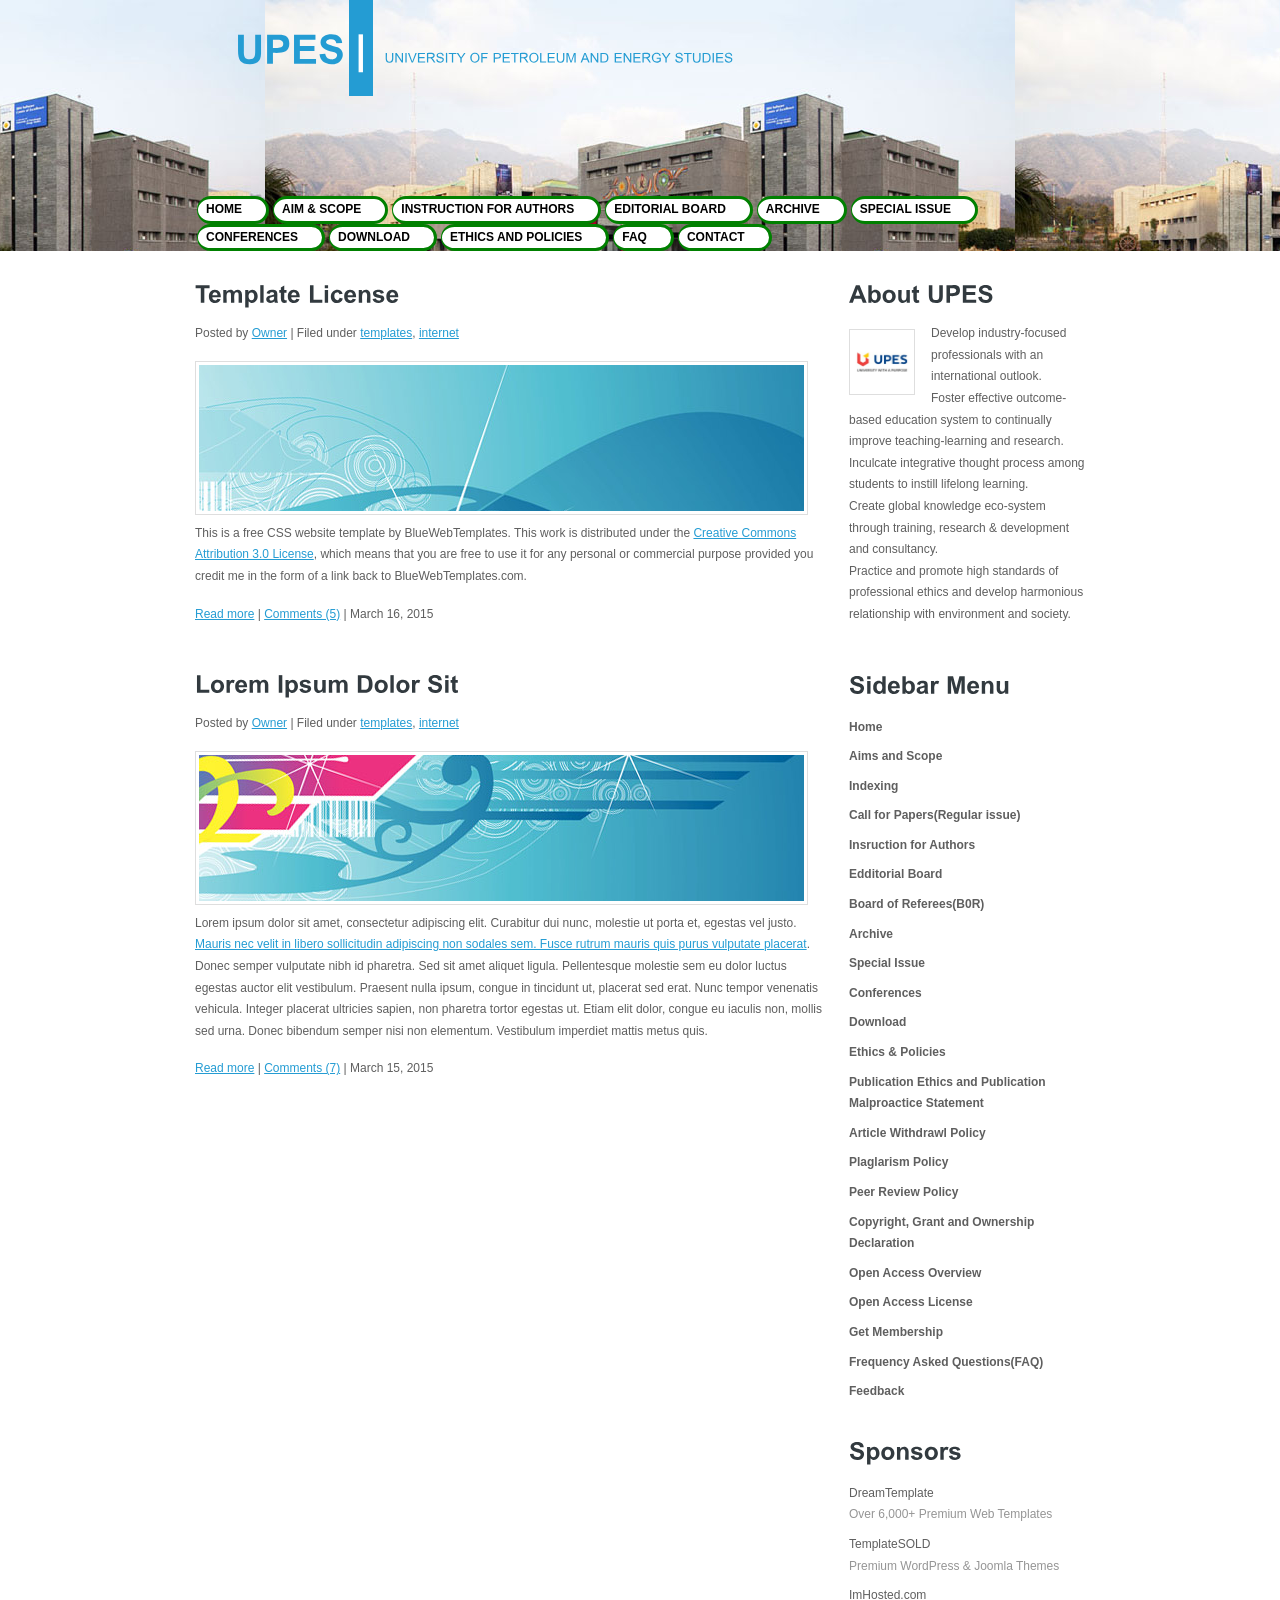
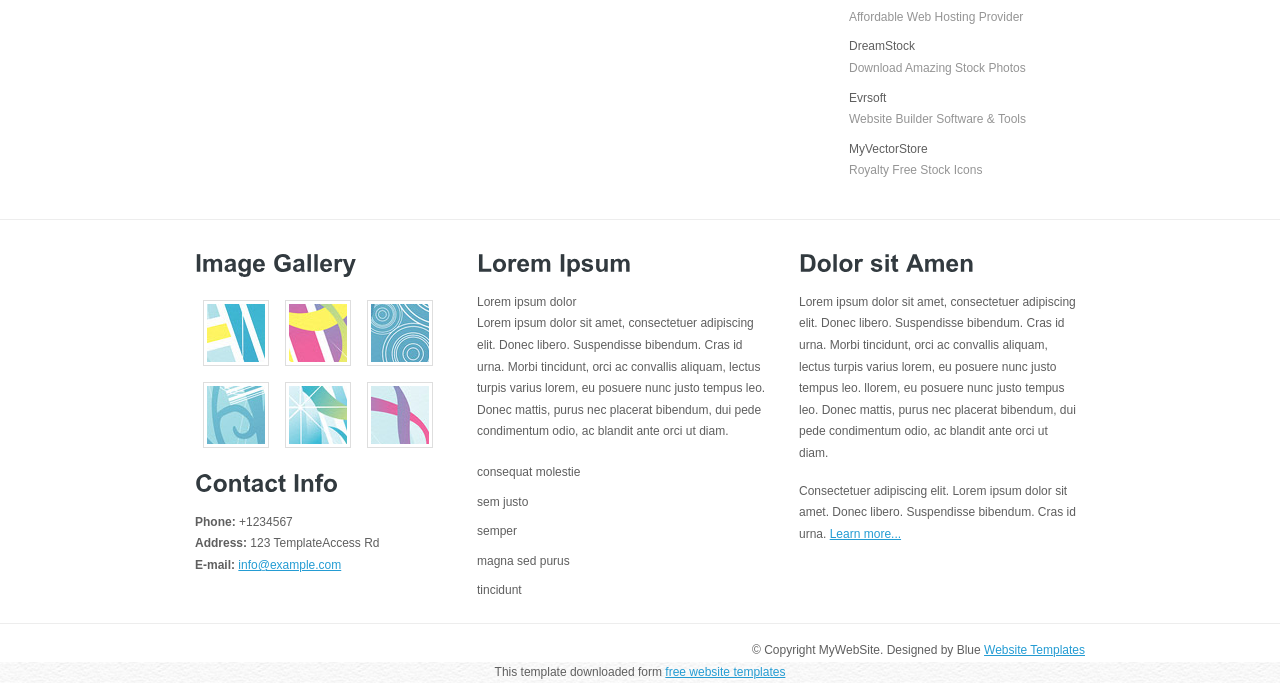
<file: index.html>
<!DOCTYPE html PUBLIC "-//W3C//DTD XHTML 1.0 Transitional//EN" "http://www.w3.org/TR/xhtml1/DTD/xhtml1-transitional.dtd">
<html xmlns="http://www.w3.org/1999/xhtml">
<head>
 <title>UPES | UNIVERSITY WITH PURPOSE</title>
  <link rel="icon" href="Webp.net-resizeimage (10).png">
<meta http-equiv="Content-Type" content="text/html; charset=UTF-8" />
<link href="style.css" rel="stylesheet" type="text/css" />
<script type="text/javascript" src="js/cufon-yui.js"></script>
<script type="text/javascript" src="js/arial.js"></script>
<script type="text/javascript" src="js/cuf_run.js"></script>
</head>
<body>
<div class="main">
  <div class="header" style="background-image: url(lawgupshup-UPES-Dehradun.jpg);">
    <div class="header_resize">
      <div class="logo">
        <h1><a href="index.html">UPES<span>|</span><small>UNIVERSITY OF PETROLEUM AND ENERGY STUDIES</small></a></h1>
      </div>

      <div class="nav_menu">
        <ul>
          <li><a href="#home-section" class="nav-link" style="font-weight: bold; border-style: solid; border-color: green; background-color: white; border-radius: 20px;">Home</a></li>
                 <li><a href="#about-section" class="nav-link"style="font-weight: bold;border-style: solid; border-color: green; background-color: white; border-radius: 20px;">AIM & SCOPE</a></li>
                  <li><a href="#team-section" class="nav-link"style="font-weight: bold;border-style: solid; border-color: green; background-color: white;border-radius: 20px;">INSTRUCTION FOR AUTHORS</a></li>
                <li><a href="#portfolio-section" class="nav-link"style="font-weight: bold;border-style: solid; border-color: green; background-color: white;border-radius: 20px;">EDITORIAL BOARD</a></li>
                <li><a href="#services-section" class="nav-link"style="font-weight: bold;border-style: solid; border-color: green; background-color: white;border-radius: 20px;">ARCHIVE</a></li>
                <li><a href="#contact-section" class="nav-link"style="font-weight: bold;border-style: solid; border-color: green; background-color: white;border-radius: 20px;">SPECIAL ISSUE</a></li>
                <li><a href="#contact-section" class="nav-link"style="font-weight: bold;border-style: solid; border-color: green; background-color: white;border-radius: 20px;">CONFERENCES</a></li>
                <li><a href="#contact-section" class="nav-link"style="font-weight: bold;border-style: solid; border-color: green; background-color: white;border-radius: 20px;">DOWNLOAD</a></li>
                <li><a href="#contact-section" class="nav-link"style="font-weight: bold;border-style: solid; border-color: green; background-color: white;border-radius: 20px;">ETHICS AND POLICIES</a></li>
                <li><a href="#contact-section" class="nav-link"style="font-weight: bold;border-style: solid; border-color: green; background-color: white;border-radius: 20px;">FAQ</a></li>
                <li><a href="#contact-section" class="nav-link"style="font-weight: bold;border-style: solid; border-color: green; background-color: white;border-radius: 20px;">CONTACT</a></li>
        </ul>
      </div>
      <div class="clr"></div>
    </div>
  </div>
 
  <div class="content">
    <div class="content_resize">
      <div class="mainbar">
        <div class="article">
          <h2>Template License</h2>
          <p>Posted by <a href="#">Owner</a> | Filed under <a href="#">templates</a>, <a href="#">internet</a></p>
          <img src="images/img1.jpg" width="605" height="146" alt="" />
          <p>This is a free CSS website template by BlueWebTemplates. This work is distributed under the <a href="http://creativecommons.org/licenses/by/3.0/">Creative Commons Attribution 3.0 License</a>, which means that you are free to use it for any personal or commercial purpose provided you credit me in the form of a link back to BlueWebTemplates.com.</p>
          <p class="uarticle"><a href="#" class="readmore">Read more</a> | <a href="#">Comments (5)</a> | March 16, 2015</p>
        </div>
        <div class="article">
          <h2>Lorem Ipsum Dolor Sit</h2>
          <p>Posted by <a href="#">Owner</a> | Filed under <a href="#">templates</a>, <a href="#">internet</a></p>
          <img src="images/img2.jpg" width="605" height="146" alt="" />
          <p>Lorem ipsum dolor sit amet, consectetur adipiscing elit. Curabitur dui nunc, molestie ut porta et, egestas vel justo. <a href="#">Mauris nec velit in libero sollicitudin adipiscing non sodales sem. Fusce rutrum mauris quis purus vulputate placerat</a>. Donec semper vulputate nibh id pharetra. Sed sit amet aliquet ligula. Pellentesque molestie sem eu dolor luctus egestas auctor elit vestibulum. Praesent nulla ipsum, congue in tincidunt ut, placerat sed erat. Nunc tempor venenatis vehicula. Integer placerat ultricies sapien, non pharetra tortor egestas ut. Etiam elit dolor, congue eu iaculis non, mollis sed urna. Donec bibendum semper nisi non elementum. Vestibulum imperdiet mattis metus quis.</p>
          <p class="uarticle"><a href="#" class="readmore">Read more</a> | <a href="#">Comments (7)</a> | March 15, 2015</p>
        </div>
        <div class="clr"></div>
      </div>
      <div class="sidebar">
        <div class="gadget">
          <h2>About UPES</h2>
          <img src="Webp.net-resizeimage (10).png" width="58" height="58" alt="" class="imgwh" />
          <p>Develop industry-focused professionals with an international outlook.<br>Foster effective outcome-based education system to continually improve teaching-learning and research.<br>Inculcate integrative thought process among students to instill lifelong learning.<br>Create global knowledge eco-system through training, research & development and consultancy.<br>Practice and promote high standards of professional ethics and develop harmonious relationship with environment and society.</p>
        </div>
        <div class="gadget">
          <h2>Sidebar Menu</h2>
          <ul class="sb_menu">
             <li class="active"><a href="index.html" style="font-weight: bold;">Home</a></li>
        <li><a href="support.html" style="font-weight: bold;">Aims and Scope</a></li>
        <li><a href="support.html"style="font-weight: bold;"> Indexing</a></li>
        <li><a href="support.html"style="font-weight: bold;">Call for Papers(Regular issue)</a></li>
        <li><a href="support.html"style="font-weight: bold;">Insruction for Authors</a></li>
        <li><a href="support.html"style="font-weight: bold;"> Edditorial Board</a></li>
        <li><a href="support.html"style="font-weight: bold;"> Board of Referees(B0R)</a></li>
        <li><a href="support.html"style="font-weight: bold;">Archive</a></li>
        <li><a href="support.html"style="font-weight: bold;">Special Issue</a></li>
        <li><a href="support.html"style="font-weight: bold;">Conferences</a></li>
        <li><a href="support.html"style="font-weight: bold;">Download</a></li>
        <li><a href="support.html"style="font-weight: bold;">Ethics & Policies</a></li>
        <li><a href="support.html"style="font-weight: bold;">Publication Ethics and Publication Malproactice Statement</a></li>
        <li><a href="support.html"style="font-weight: bold;">Article Withdrawl Policy</a></li>
        <li><a href="support.html"style="font-weight: bold;">Plaglarism Policy</a></li>

        <li><a href="support.html"style="font-weight: bold;">Peer Review Policy</a></li>
        <li><a href="support.html"style="font-weight: bold;">Copyright, Grant and Ownership Declaration</a></li>

        <li><a href="blog.html"style="font-weight: bold;">Open Access Overview</a></li>
        <li><a href="about.html"style="font-weight: bold;"> Open Access License</a></li>
        <li><a href="contact.html"style="font-weight: bold;">Get Membership</a></li>
        <li><a href="contact.html"style="font-weight: bold;">Frequency Asked Questions(FAQ)</a></li>
        <li><a href="contact.html"style="font-weight: bold;">Feedback</a></li>
          </ul>
        </div>
        <div class="gadget">
          <h2>Sponsors</h2>
          <ul class="ex_menu">
            <li><a href="#">DreamTemplate</a><br />
              Over 6,000+ Premium Web Templates</li>
            <li><a href="#">TemplateSOLD</a><br />
              Premium WordPress &amp; Joomla Themes</li>
            <li><a href="#">ImHosted.com</a><br />
              Affordable Web Hosting Provider</li>
            <li><a href="#">DreamStock</a><br />
              Download Amazing Stock Photos</li>
            <li><a href="#">Evrsoft</a><br />
              Website Builder Software &amp; Tools</li>
            <li><a href="#">MyVectorStore</a><br />
              Royalty Free Stock Icons</li>
          </ul>
        </div>
      </div>
      <div class="clr"></div>
    </div>
  </div>
  <div class="fbg">
    <div class="fbg_resize">
      <div class="col c1">
        <h2>Image Gallery</h2>
        <a href="#"><img src="images/pix1.jpg" width="58" height="58" alt="" class="ad" /></a> <a href="#"><img src="images/pix2.jpg" width="58" height="58" alt="" class="ad" /></a> <a href="#"><img src="images/pix3.jpg" width="58" height="58" alt="" class="ad" /></a> <a href="#"><img src="images/pix4.jpg" width="58" height="58" alt="" class="ad" /></a> <a href="#"><img src="images/pix5.jpg" width="58" height="58" alt="" class="ad" /></a> <a href="#"><img src="images/pix6.jpg" width="58" height="58" alt="" class="ad" /></a>
        <div class="clr"></div>
        <h2>Contact Info</h2>
        <p><strong>Phone:</strong> +1234567<br />
          <strong>Address:</strong> 123 TemplateAccess Rd<br />
          <strong>E-mail:</strong> <a href="#">info@example.com</a></p>
      </div>
      <div class="col c2">
        <h2>Lorem Ipsum</h2>
        <p>Lorem ipsum dolor<br />
          Lorem ipsum dolor sit amet, consectetuer adipiscing elit. Donec libero. Suspendisse bibendum. Cras id urna. Morbi tincidunt, orci ac convallis aliquam, lectus turpis varius lorem, eu posuere nunc justo tempus leo. Donec mattis, purus nec placerat bibendum, dui pede condimentum odio, ac blandit ante orci ut diam.</p>
        <ul class="sb_menu">
          <li><a href="#">consequat molestie</a></li>
          <li><a href="#">sem justo</a></li>
          <li><a href="#">semper</a></li>
          <li><a href="#">magna sed purus</a></li>
          <li><a href="#">tincidunt</a></li>
        </ul>
      </div>
      <div class="col c3">
        <h2>Dolor sit Amen</h2>
        <p>Lorem ipsum dolor sit amet, consectetuer adipiscing elit. Donec libero. Suspendisse bibendum. Cras id urna. Morbi tincidunt, orci ac convallis aliquam, lectus turpis varius lorem, eu posuere nunc justo tempus leo. llorem, eu posuere nunc justo tempus leo. Donec mattis, purus nec placerat bibendum, dui pede condimentum odio, ac blandit ante orci ut diam.</p>
        <p>Consectetuer adipiscing elit. Lorem ipsum dolor sit amet. Donec libero. Suspendisse bibendum. Cras id urna. <a href="#">Learn more...</a></p>
      </div>
      <div class="clr"></div>
    </div>
  </div>
  <div class="footer">
    <div class="footer_resize">
      <p class="lf">&copy; Copyright MyWebSite. Designed by Blue <a href="http://www.bluewebtemplates.com/">Website Templates</a></p>
      <ul class="fmenu">
       


      </ul>
    </div>
    <div class="clr"></div>
  </div>
</div>
<div align=center>This template  downloaded form <a href='http://all-free-download.com/free-website-templates/'>free website templates</a></div></body>
</html>
</file>
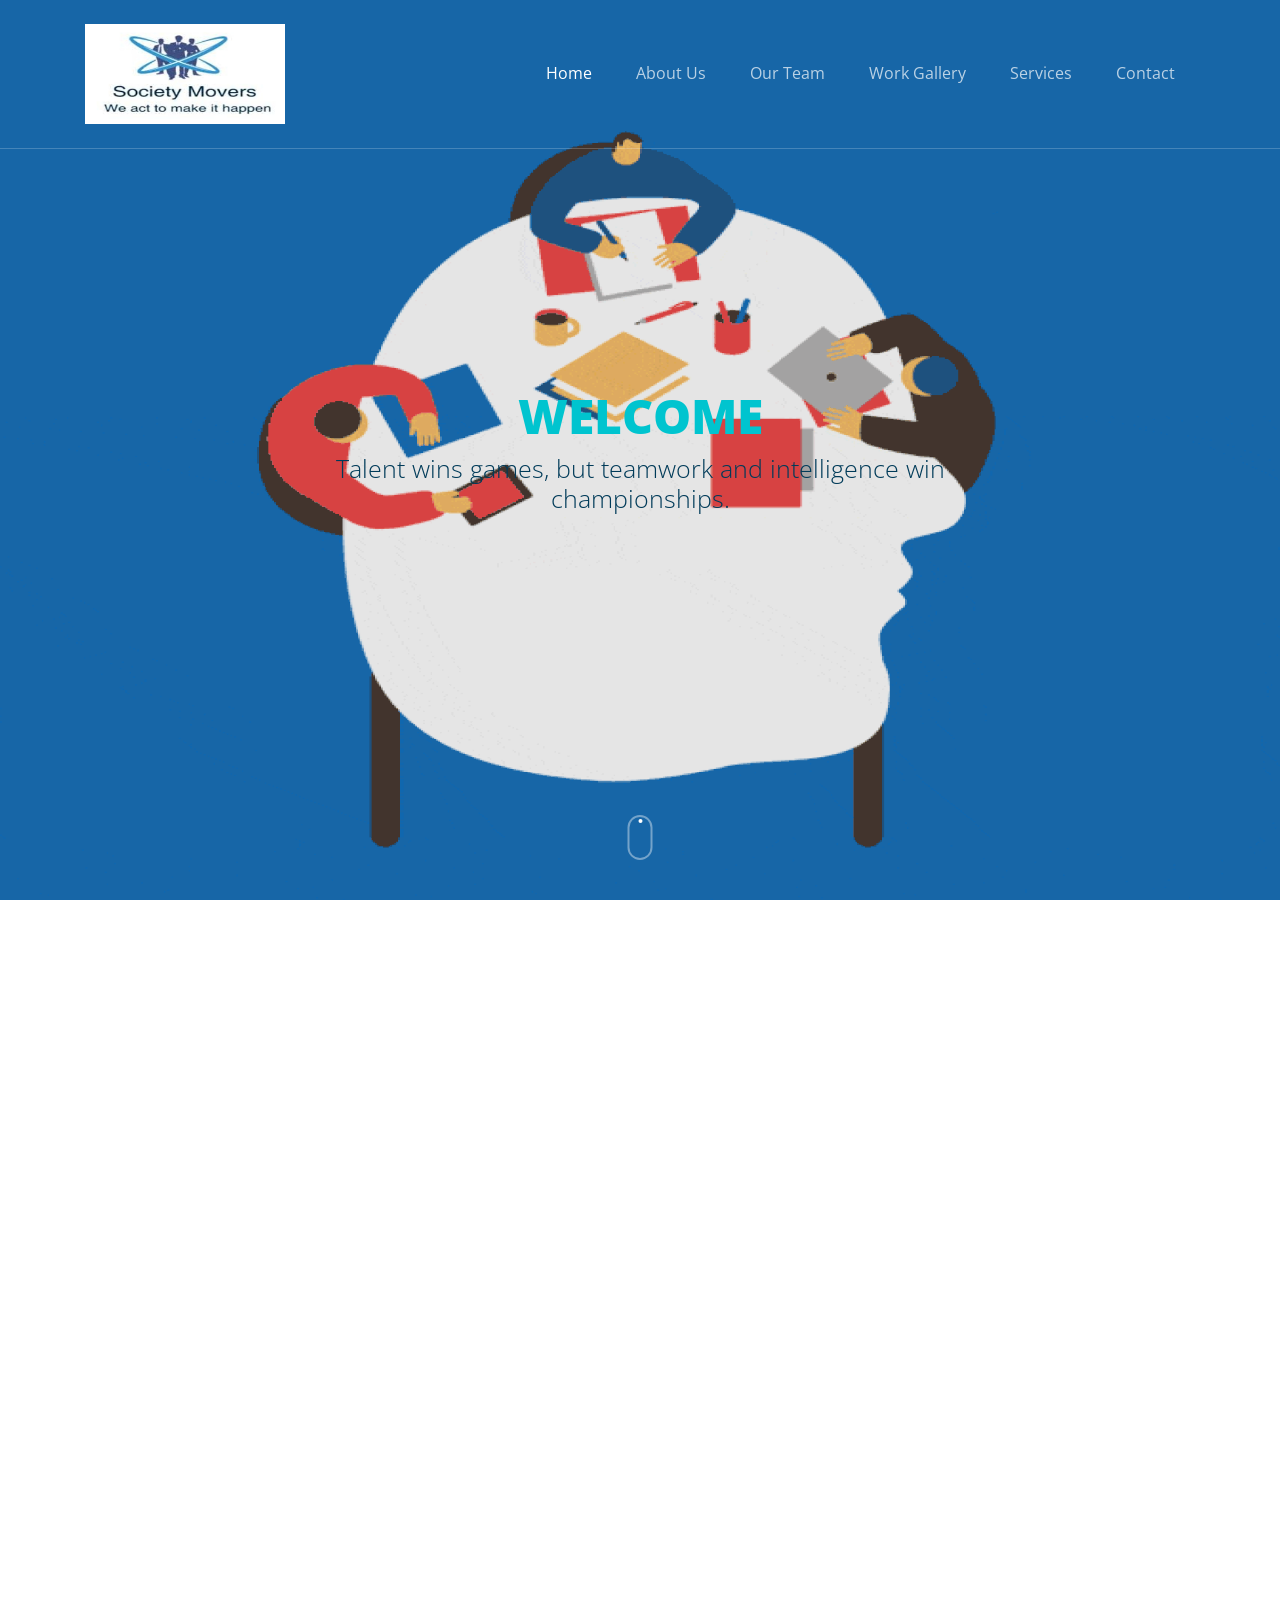
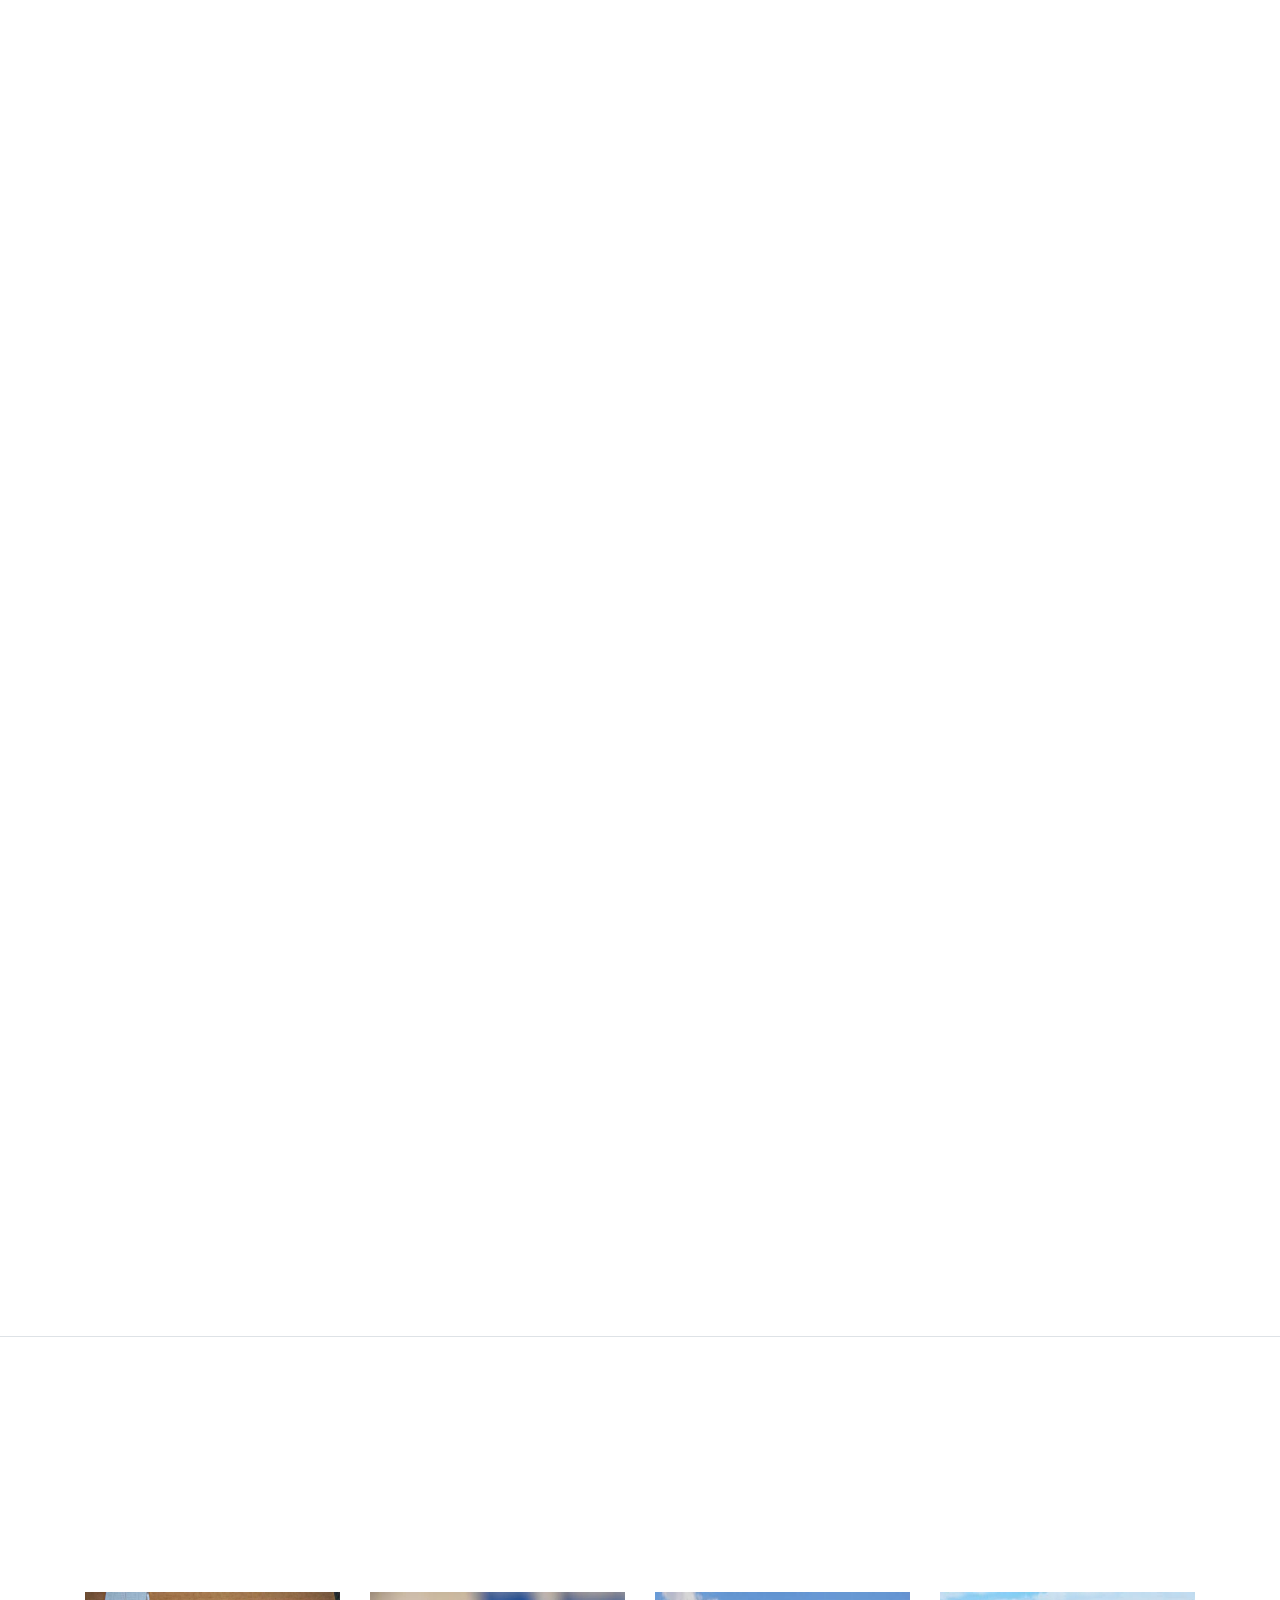
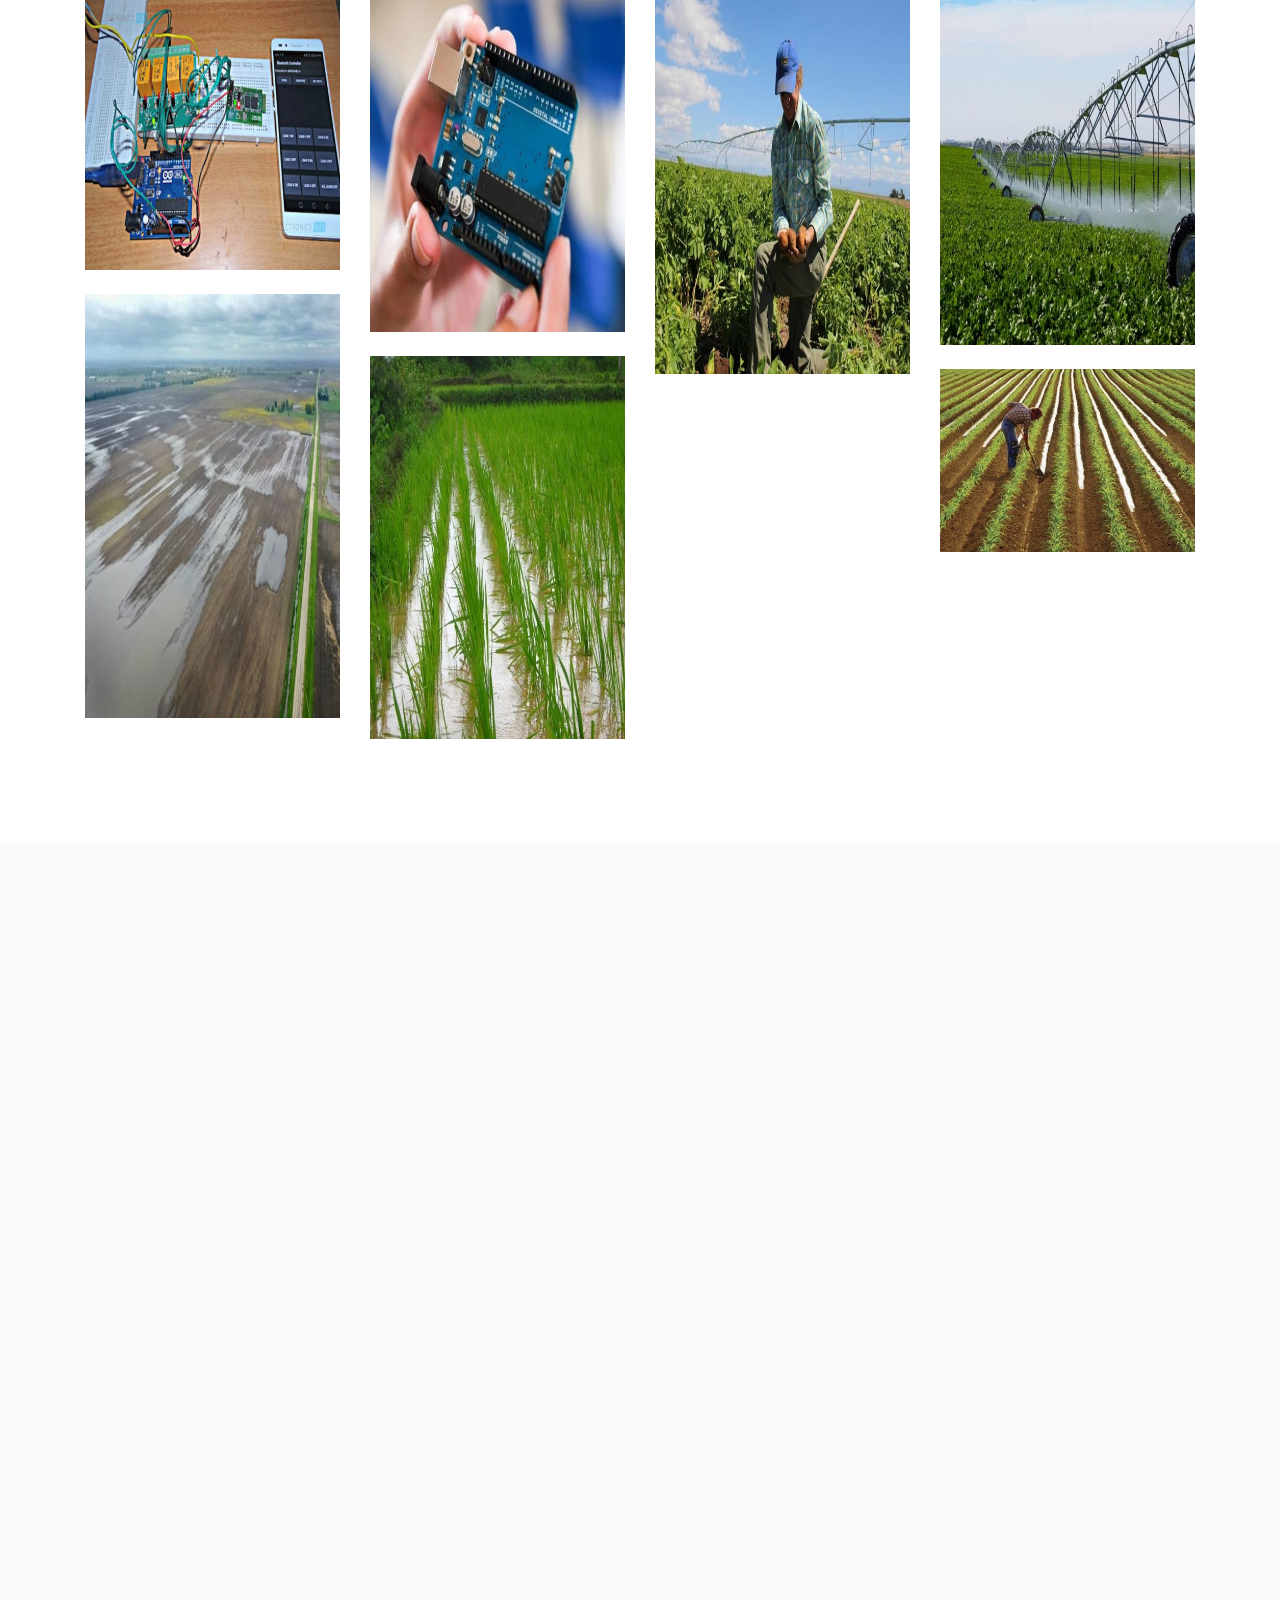
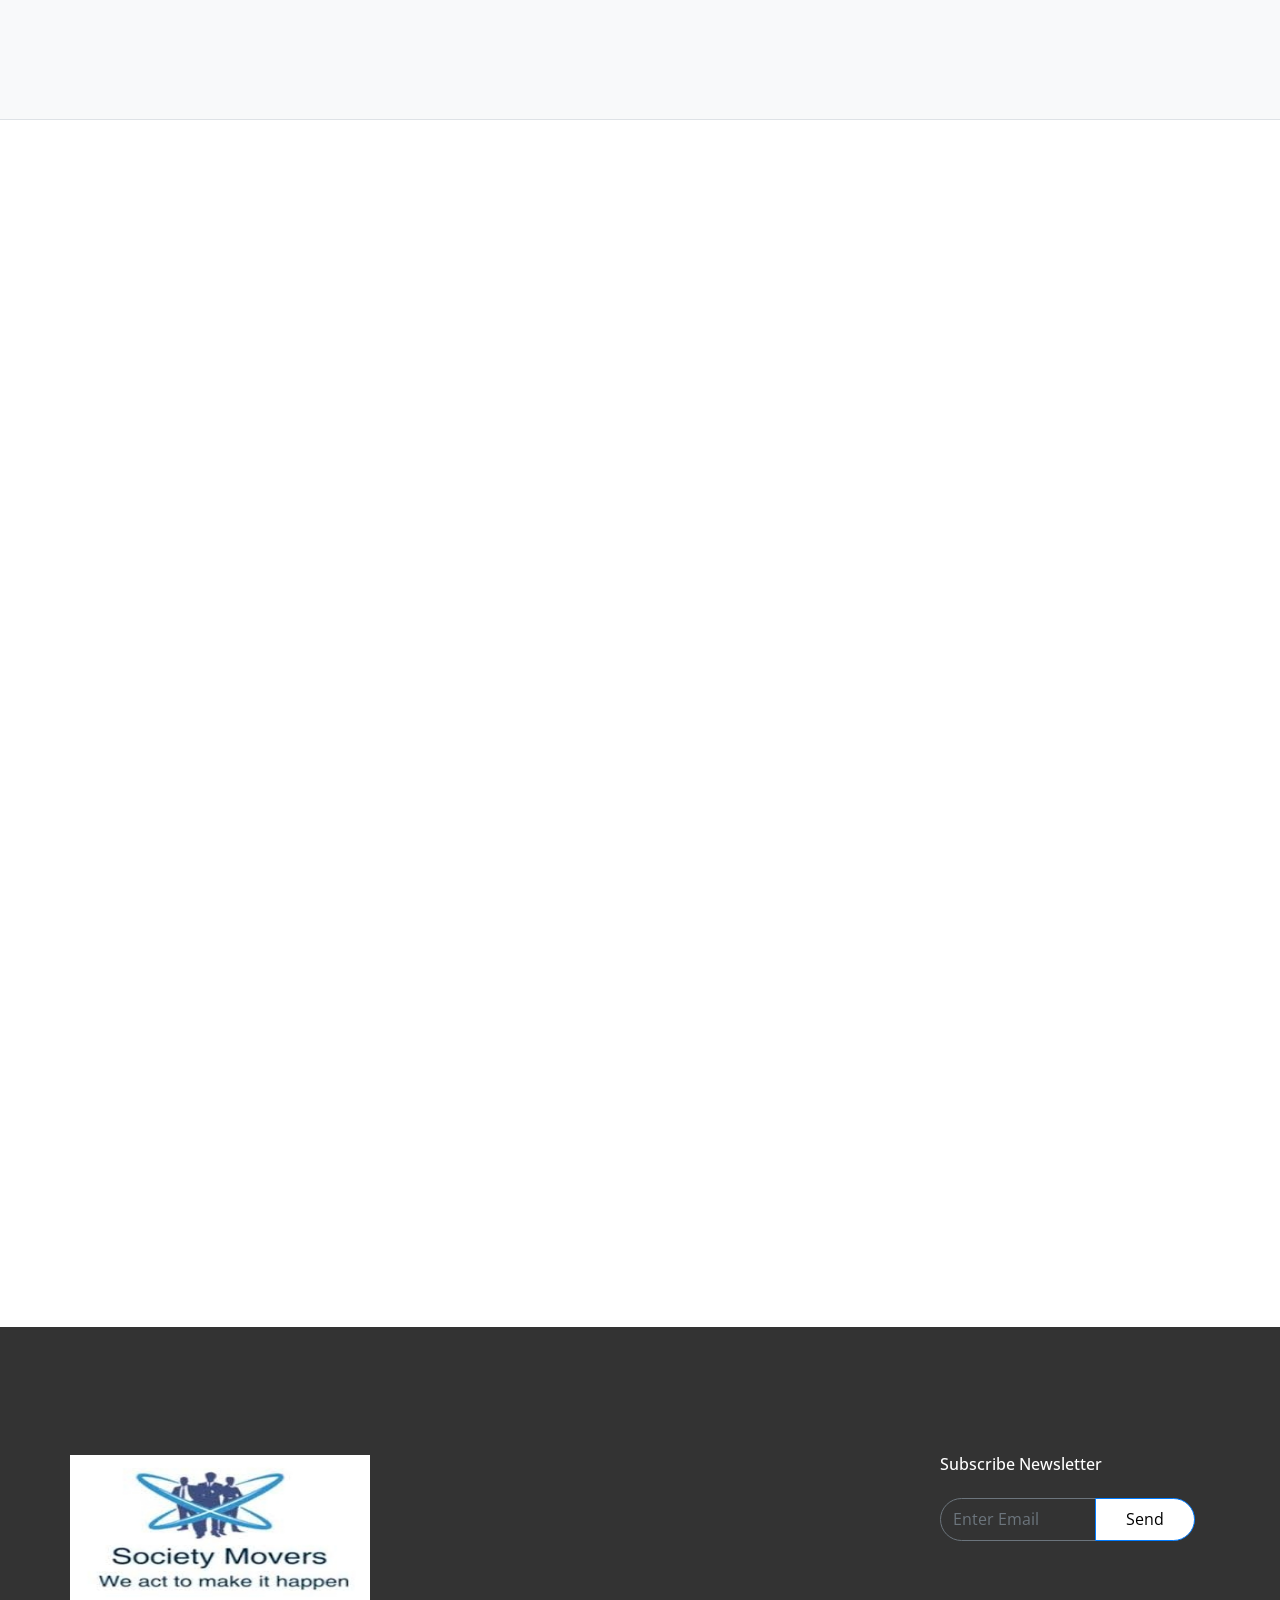
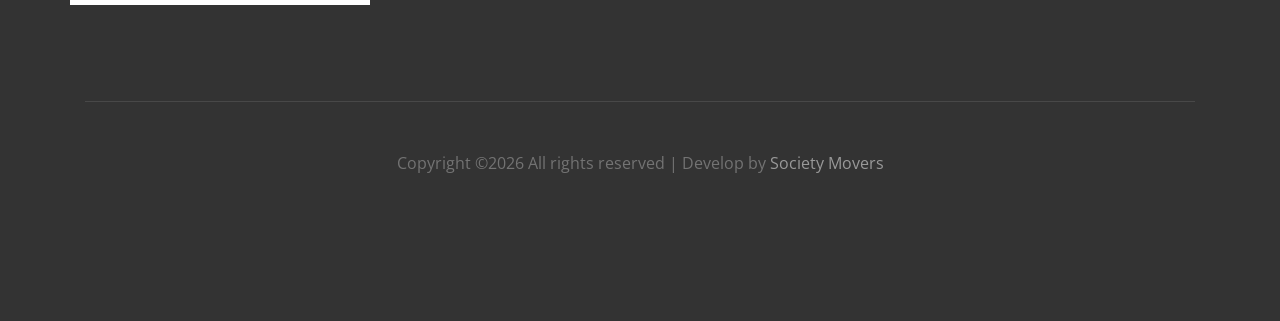
<file: final/htdocs/index.html>
<!doctype html>
<html lang="en">
  <head>
    <title>Society Movers</title>
      <link rel="icon" href="Webp.net-resizeimage (8).png">
    <meta charset="utf-8">
    <meta name="viewport" content="width=device-width, initial-scale=1, shrink-to-fit=no">
    
    
    <link href="https://fonts.googleapis.com/css?family=Open+Sans:300,400,700" rel="stylesheet">
    <link rel="stylesheet" href="fonts/icomoon/style.css">

    <link rel="stylesheet" href="css/bootstrap.min.css">
    <link rel="stylesheet" href="css/jquery-ui.css">
    <link rel="stylesheet" href="css/owl.carousel.min.css">
    <link rel="stylesheet" href="css/owl.theme.default.min.css">
    <link rel="stylesheet" href="css/owl.theme.default.min.css">

    <link rel="stylesheet" href="css/jquery.fancybox.min.css">

    <link rel="stylesheet" href="css/bootstrap-datepicker.css">

    <link rel="stylesheet" href="fonts/flaticon/font/flaticon.css">

    <link rel="stylesheet" href="css/aos.css">

    <link rel="stylesheet" href="css/style.css">

    
  </head>
  <body data-spy="scroll" data-target=".site-navbar-target" data-offset="300">
  

  <div id="overlayer"></div>
  <div class="loader">
    <div class="spinner-border text-primary" role="status">
      <span class="sr-only">Loading...</span>
    </div>
  </div>


  <div class="site-wrap">

    <div class="site-mobile-menu site-navbar-target">
      <div class="site-mobile-menu-header">
        <div class="site-mobile-menu-close mt-3">
          <span class="icon-close2 js-menu-toggle"></span>
        </div>
      </div>
      <div class="site-mobile-menu-body"></div>
    </div>
   
    
    <header class="site-navbar py-4 js-sticky-header site-navbar-target" role="banner">

      <div class="container">
        <div class="row align-items-center">
          
          <div class="col-6 col-xl-2">
            <img src="Webp.net-resizeimage (8).png"  width="200px" height="100px" alt="">
            
          </div>

          <div class="col-12 col-md-10 d-none d-xl-block">
            <nav class="site-navigation position-relative text-right" role="navigation">

              <ul class="site-menu main-menu js-clone-nav mr-auto d-none d-lg-block">
                <li><a href="#home-section" class="nav-link">Home</a></li>
                 <li><a href="#about-section" class="nav-link">About Us</a></li>
                  <li><a href="#team-section" class="nav-link">Our Team</a></li>
                <li><a href="#portfolio-section" class="nav-link">Work Gallery</a></li>
                <li><a href="#services-section" class="nav-link">Services</a></li>
                <li><a href="#contact-section" class="nav-link">Contact</a></li>
              </ul>
            </nav>
          </div>


          <div class="col-6 d-inline-block d-xl-none ml-md-0 py-3" style="position: relative; top: 3px;"><a href="#" class="site-menu-toggle js-menu-toggle float-right"><span class="icon-menu h3"></span></a></div>

        </div>
      </div>
      
    </header>

  
     
    <div class="site-blocks-cover overlay" style="background-image: url(Webp.net-resizeimage.gif);" data-aos="fade" id="home-section">

      <div class="container">
        <div class="row align-items-center justify-content-center">

          
          <div class="col-md-8 mt-lg-5 text-center">
            <h1 class="text-uppercase" data-aos="fade-up" style="color: #00c4cf;">Welcome</h1>
            <h2 class="mb-5 desc"  data-aos="fade-up" data-aos-delay="100" style="color: #003b59; font-size: 25px; font-synthesis: 300px;">Talent wins games, but teamwork and intelligence win championships.</h2>
          </div>
            
        </div>
      </div>

      <a href="#about-section" class="mouse smoothscroll">
        <span class="mouse-icon">
          <span class="mouse-wheel"></span>
        </span>
      </a>
    </div>  

    
    <div class="site-section cta-big-image" id="about-section">
      <div class="container">
        <div class="row mb-5">
          <div class="col-12 text-center" data-aos="fade">
            <h2 class="section-title mb-3">About Us</h2>
          </div>
        </div>
        <div class="row">
          <div class="col-lg-6 mb-5" data-aos="fade-up" data-aos-delay="">
            <figure class="circle-bg">
            <img src="images/about_1.jpg" alt="Image" class="img-fluid">
            </figure>
          </div>
          <div class="col-lg-5 ml-auto" data-aos="fade-up" data-aos-delay="100">
            <div class="mb-4">
              <h3 class="h3 mb-4 text-black">For the next great business</h3>
              <p>we are the students of upes dehradun and are persuing computer science engineering. our love for technology have encouged us to make apps and websites. we are always keen to keep us updated about the latest technologies so as the provide the best to the user. we  welcome ideas with open arm. we are socially aware and try that our projects help the society to the fullest. our main focus is the rural part of india - as it will upgrade the quality of life and ensure the well-being of the people.</p>
              
            </div>
            
            
              
            <div class="mb-4">
              <ul class="list-unstyled ul-check success">
                <li>Web-Designer</li>
                <li>New Invention</li>
                <li>Using Arduino</li>
                
              </ul>
              
            </div>

            
            
          </div>
        </div>
      </div>  
    </div>

    <section class="site-section">
      <div class="container">

        <div class="row mb-5 justify-content-center">
          <div class="col-md-7 text-center">
            <h2 class="section-title mb-3" data-aos="fade-up" data-aos-delay="">Our Features</h2>
            
          </div>
        </div>
        
        <div class="row" >
          <div class="col-lg-6 mb-5" data-aos="fade-up" data-aos-delay="">

            <div class="owl-carousel slide-one-item-alt">
              <img src="images (1).jpg" alt="Image" class="img-fluid">
              <img src="images.jpg" alt="Image" class="img-fluid">
            </div>
            <div class="custom-direction">
              <a href="#" class="custom-prev"><span><span class="icon-keyboard_backspace"></span></span></a><a href="#" class="custom-next"><span><span class="icon-keyboard_backspace"></span></span></a>
            </div>

          </div>
          <div class="col-lg-5 ml-auto" data-aos="fade-up" data-aos-delay="100">
            
            <div class="owl-carousel slide-one-item-alt-text">
              <div>
                <h2 class="section-title mb-3">Web-Devlopment for Digital Marketing</h2>
                <p class="lead">Though web development and digital marketing are totally different but if the coding skills are combined with digital marketing we will a skillset that is extremely beneficial. </p>

                <p><a href="single1.html" class="btn btn-primary mr-2 mb-2">Learn More</a></p>
              </div>
              <div>
                <h2 class="section-title mb-3">Projects Based on Arduino</h2>
                <p class="lead">Arduino is an open source program used for building electronic projects. Arduino comes with several accessories and shields like motor shield, light sensors, touch sensors, flex sensors, humidity sensors, to name a few. which can be used for building inovative projects.</p>

                <p><a href="single2.html" class="btn btn-primary mr-2 mb-2">Learn More</a></p>
              </div>
             
            </div>
            
          </div>
        </div>
      </div>
    </section>


    
   <section class="site-section border-bottom" id="team-section">
      <div class="container">
        <div class="row mb-5 justify-content-center">
          <div class="col-md-8 text-center">
            <h2 class="section-title mb-3" data-aos="fade-up" data-aos-delay="">Our Team</h2>
            <p class="lead" data-aos="fade-up" data-aos-delay="100"></p>
          </div>
        </div>
        <div class="row">
          

          <div class="col-md-6 col-lg-3 mb-4" data-aos="fade-up" data-aos-delay="">
            <div class="team-member">
              <figure>
                <ul class="social">
                  <li><a href="https://www.facebook.com/sharad.singhania.5"><span class="icon-facebook"></span></a></li>
                  <li><a href="https://www.linkedin.com/in/sharad-singhania-498577192/"><span class="icon-linkedin"></span></a></li>
                  <li><a href="https://www.instagram.com/singhaniasharad/?hl=en"><span class="icon-instagram"></span></a></li>
                </ul>
                <img src="Webp.net-resizeimage (1).jpg" alt="Image" class="img-fluid">
              </figure>
              <div class="p-3">
                <h3>Sharad Singhania</h3>
              </div>
            </div>
          </div>

          <div class="col-md-6 col-lg-3 mb-4" data-aos="fade-up" data-aos-delay="100">
            <div class="team-member">
              <figure>
                <ul class="social">
                  <li><a href="https://www.facebook.com/gauraang.sharma.10"><span class="icon-facebook"></span></a></li>
                  <li><a href="https://www.linkedin.com/in/gauraang-sharma-95b8361a0/"><span class="icon-linkedin"></span></a></li>
                  <li><a href="https://www.instagram.com/gauraang_15/?hl=en"><span class="icon-instagram"></span></a></li>
                </ul>
                <img src="Webp.net-resizeimage (5).jpg" alt="Image" class="img-fluid">
              </figure>
              <div class="p-3">
                <h3>Gaurang Sharma</h3>
              </div>
            </div>
          </div>

          <div class="col-md-6 col-lg-3 mb-4" data-aos="fade-up" data-aos-delay="200">
            <div class="team-member">
              <figure>
                <ul class="social">
                  <li><a href="https://www.facebook.com/mitasha.batra.9"><span class="icon-facebook"></span></a></li>
                  <li><a href="https://www.linkedin.com/in/mitasha-batra-a32126193/"><span class="icon-linkedin"></span></a></li>
                  <li><a href="https://www.instagram.com/mitasha07/?hl=en"><span class="icon-instagram"></span></a></li>
                </ul>
                <img src="Webp.net-resizeimage (3).jpg" alt="Image" class="img-fluid">
              </figure>
              <div class="p-3">
                <h3>Mitasha Batra</h3>
              </div>
            </div>
          </div>

          <div class="col-md-6 col-lg-3 mb-4" data-aos="fade-up" data-aos-delay="300">
            <div class="team-member">
              <figure>
                <ul class="social">
                  <li><a href="https://www.facebook.com/ishi.ka.12935"><span class="icon-facebook"></span></a></li>
                  <li><a href="https://www.linkedin.com/in/ishika-mahajan-5a66b0194/"><span class="icon-linkedin"></span></a></li>
                  <li><a href="https://www.instagram.com/_ishikamahajan_/?hl=en"><span class="icon-instagram"></span></a></li>
                </ul>
                <img src="Webp.net-resizeimage (2).jpg" alt="Image" class="img-fluid">
              </figure>
              <div class="p-3">
                <h3>Ishika Mahajan</h3>
              </div>
            </div>
          </div>

          



          
        </div>
      </div>
    </section>

    <section class="site-section" id="portfolio-section">
      

      <div class="container">

        <div class="row mb-3">
          <div class="col-12 text-center" data-aos="fade">
            <h2 class="section-title mb-3">Work Gallery</h2>
          </div>
        </div>

        <div class="row justify-content-center mb-5" data-aos="fade-up">
          <div id="filters" class="filters text-center button-group col-md-7">
            <button class="btn btn-primary active" data-filter="*">All</button>
            <button class="btn btn-primary" data-filter=".web">Team</button>
            <button class="btn btn-primary" data-filter=".design">Projects</button>
          </div>
        </div>  
        
        <div id="posts" class="row no-gutter">
          <div class="item web col-sm-6 col-md-4 col-lg-4 col-xl-3 mb-4">
            <a href="Webp.net-resizeimage (7).jpg" class="item-wrap fancybox" data-fancybox="gallery2">
              <span class="icon-search2"></span>
              <img class="img-fluid" src="Webp.net-resizeimage (7).jpg">
            </a>
          </div>
          <div class="item web col-sm-6 col-md-4 col-lg-4 col-xl-3 mb-4">
            <a href="Webp.net-resizeimage (8).jpg" class="item-wrap fancybox" data-fancybox="gallery2">
              <span class="icon-search2"></span>
              <img class="img-fluid" src="Webp.net-resizeimage (8).jpg">
            </a>
          </div>

          <div class="item brand col-sm-6 col-md-4 col-lg-4 col-xl-3 mb-4">
            <a href="Webp.net-resizeimage (9).jpg" class="item-wrap fancybox" data-fancybox="gallery2">
              <span class="icon-search2"></span>
              <img class="img-fluid" src="Webp.net-resizeimage (9).jpg">
            </a>
          </div>

          <div class="item design col-sm-6 col-md-4 col-lg-4 col-xl-3 mb-4">

            <a href="Webp.net-resizeimage (10).jpg" class="item-wrap fancybox" data-fancybox="gallery2">
              <span class="icon-search2"></span>
              <img class="img-fluid" src="Webp.net-resizeimage (10).jpg">
            </a>

          </div>

          <div class="item web col-sm-6 col-md-4 col-lg-4 col-xl-3 mb-4">
            <a href="Webp.net-resizeimage (11).jpg" class="item-wrap fancybox" data-fancybox="gallery2">
              <span class="icon-search2"></span>
              <img class="img-fluid" src="Webp.net-resizeimage (11).jpg">
            </a>
          </div>

          <div class="item brand col-sm-6 col-md-4 col-lg-4 col-xl-3 mb-4">
            <a href="Webp.net-resizeimage (12).jpg" class="item-wrap fancybox" data-fancybox="gallery2">
              <span class="icon-search2"></span>
              <img class="img-fluid" src="Webp.net-resizeimage (12).jpg">
            </a>
          </div>

          <div class="item web col-sm-6 col-md-4 col-lg-4 col-xl-3 mb-4">
            <a href="Webp.net-resizeimage (13).jpg" class="item-wrap fancybox" data-fancybox="gallery2">
              <span class="icon-search2"></span>
              <img class="img-fluid" src="Webp.net-resizeimage (13).jpg">
            </a>
          </div>

          
         

        

        

         

         

        </div>
      </div>

    </section>
    
   <section class="site-section border-bottom bg-light" id="services-section">
      <div class="container">
        <div class="row mb-5">
          <div class="col-12 text-center" data-aos="fade">
            <h2 class="section-title mb-3">Our Services</h2>
          </div>
        </div>
        

      
      </div>
 
   

   
    

   
      <div class="container">
        <div class="row mb-5">
          
          <div class="col-lg-5 ml-auto mb-5 order-1 order-lg-2" data-aos="fade" data-aos="fade-up" data-aos-delay="">
            <img src="Webp.net-resizeimage (6).jpg" alt="Image" class="img-fluid rounded">
          </div>
          <div class="col-lg-6 order-2 order-lg-1" data-aos="fade">

            <div class="row">

              
              
              <div class="col-md-12 mb-md-5 mb-0 col-lg-6" data-aos="fade-up" data-aos-delay="">
                <div class="unit-4">
                  <div class="unit-4-icon mr-4 mb-3"><span class="text-primary flaticon-head"></span></div>
                  <div>
                    <h3>Arduino project on auto detection of water over flooding in farms</h3>
                    <p>Our team develop a simple set-up based on arduino which control on bluetooth function and can control supply of water in farms it can also detect the temperature os soil and detect when we have to supply water to the crops.</p>
                    <p>It is an intelligent program which is made for the help of farmers to overcome the problem of water over flooding </p>
                    
                  </div>
                </div>
              </div>
             
          </div>
          
        </div>
      </div>
    </section>
  
    
    

    

   


     <section class="site-section bg-light" id="contact-section" data-aos="fade">
      <div class="container">
        <div class="row mb-5">
          <div class="col-12 text-center">
            <h2 class="section-title mb-3">Contact Us</h2>
          </div>
        </div>
        <div class="row mb-5">
          


          <div class="col-md-4 text-center">
            <p class="mb-4">
              <span class="icon-room d-block h4 text-primary"></span>
              <span>UPES, Dehradun via prem nagar</span>
            </p>
          </div>
          <div class="col-md-4 text-center">
            <p class="mb-4">
              <span class="icon-phone d-block h4 text-primary"></span>
              <a href="#">+91 9165999261</a>
            </p>
          </div>
          <div class="col-md-4 text-center">
            <p class="mb-0">
              <span class="icon-mail_outline d-block h4 text-primary"></span>
              <a href="#">singhaniasharad42@gmail.com</a>
            </p>
          </div>
        </div>
        <div class="row">
          <div class="col-md-12 mb-5">



            <form action="connect.php" method="post" class="p-5 bg-white">
              
              <h2 class="h4 text-black mb-5">Contact Form</h2> 

              <div class="row form-group">
                <div class="col-md-6 mb-3 mb-md-0">
                  <label class="text-black" for="fname">First Name</label>
                  <input  type="character" id="first name" name="firstname" pattern="[A-Za-z].{1,}" title="1 or more characters" class="form-control" required>
                </div>
                <div class="col-md-6">
                  <label class="text-black" for="lname">Last Name</label>
                  <input type="character" id="last name" name="lastname" pattern="[A-Za-z].{1,}" title="1 or more characters" class="form-control" required>
                </div>
              </div>

              <div class="row form-group">
                
                <div class="col-md-12">
                  <label class="text-black" for="email">Email</label> 
                  <input type="email" id="email" name="email" class="form-control" required>
                </div>
              </div>

              <div class="row form-group">
                
                <div class="col-md-12">
                  <label class="text-black" for="subject">Subject</label> 
                  <input type="subject" id="subject" name="subject" class="form-control" required>
                </div>
              </div>

              <div class="row form-group">
                <div class="col-md-12">
                  <label class="text-black" for="message">Message</label> 
                  <textarea name="message" id="message" name="message" cols="30" rows="7" class="form-control" placeholder="Write your notes or questions here..."></textarea>
                </div>
              </div>

              <div class="row form-group">
                <div class="col-md-12">
                  <input type="submit" value="Send Message" class="btn btn-primary btn-md text-white" required>
                </div>
              </div>

  
            </form>
          </div>
          
        </div>
      </div>
    </section>

    
    <footer class="site-footer">
      <div class="container">
        <div class="row">
          <div class="col-md-9">
            <div class="row">
              <img src="Webp.net-resizeimage (8).png"  width="300px" height="150px" alt="">
              
              
            </div>
          </div>
          <div class="col-md-3">
            <h2 class="footer-heading mb-4">Subscribe Newsletter</h2>
            <form action="connect1.php" method="post" class="footer-subscribe">
              <div class="input-group mb-3">
                <input type="text" class="form-control border-secondary text-white bg-transparent" placeholder="Enter Email" aria-label="Enter Email" aria-describedby="button-addon2">
                <div class="input-group-append">
                  <button class="btn btn-primary text-black" type="button" id="button-addon2">Send</button>
                </div>
              </div>
            </form>
          </div>
        </div>
        <div class="row pt-5 mt-5 text-center">
          <div class="col-md-12">
            <div class="border-top pt-5">
              <p>
            <!-- Link back to Colorlib can't be removed. Template is licensed under CC BY 3.0. -->
            Copyright &copy;<script>document.write(new Date().getFullYear());</script> All rights reserved | Develop by <a href="#">Society Movers</a>
            <!-- Link back to Colorlib can't be removed. Template is licensed under CC BY 3.0. -->
            </p>
        
            </div>
          </div>
          
        </div>
      </div>
    </footer>

  </div> <!-- .site-wrap -->

  <script src="js/jquery-3.3.1.min.js"></script>
  <script src="js/jquery-ui.js"></script>
  <script src="js/popper.min.js"></script>
  <script src="js/bootstrap.min.js"></script>
  <script src="js/owl.carousel.min.js"></script>
  <script src="js/jquery.countdown.min.js"></script>
  <script src="js/jquery.easing.1.3.js"></script>
  <script src="js/aos.js"></script>
  <script src="js/jquery.fancybox.min.js"></script>
  <script src="js/jquery.sticky.js"></script>
  <script src="js/isotope.pkgd.min.js"></script>

  
  <script src="js/main.js"></script>
    
  </body>
</html>
</file>
<file: style.css>
/*
Design by http://www.bluewebtemplates.com
Released for free under a Creative Commons Attribution 3.0 License
*/
@charset "utf-8";
body { margin:0; padding:0; width:100%; color:#5f5f5f; font:normal 12px/1.8em Arial, Helvetica, sans-serif; background:url(images/bg.gif);}
html, .main { padding:0; margin:0; background-color:#fff;}
.clr { clear:both; padding:0; margin:0; width:100%; font-size:0px; line-height:0px;}
h1 { margin:0; padding:24px 0 40px 40px; color:#249cd3; font:bold 40px/1.2em Arial, Helvetica, sans-serif; text-transform:uppercase;}
h1 a, h1 a:hover { color:#249cd3; text-decoration:none;}
h1 span { margin:0 4px; padding:26px 6px; color:#fff; background-color:#249cd3;}
h1 small { padding-left:8px; font:normal 13px/1.2em Arial, Helvetica, sans-serif;}
h2 { font:bold 24px Arial, Helvetica, sans-serif; color:#323a3f; padding:8px 0; margin:8px 0;}
p { margin:8px 0; padding:0 0 8px 0; font:normal 12px/1.8em Arial, Helvetica, sans-serif;}
a { color:#249cd3; text-decoration:underline;}
img.imgwh { margin:6px 16px 0 0; padding:3px; float:left; border:1px solid #dedede;}

.header, .hbg, .content, .fbg, .footer, form, ol, ol li, ul { margin:0; padding:0;}
.header_resize, .hbg_resize, .content_resize, .fbg_resize, .footer_resize { margin:0 auto; padding:0 40px; width:890px;}
.content, .fbg { padding:16px 40px;}

/* header */
.header { background:#ebebeb url(images/header_bg.gif) repeat-x top;}
.header .logo { width:auto; float:left;}
.header img.hbgimg { padding:22px 28px 0 0; float:right;}
.header h2 { margin:0; padding:8px 0 0 0; font:bold 24px/1.5em Arial, Helvetica, sans-serif; color:#fff;}

/* menu */
.nav_menu { padding-top:84px; float:right; width:auto;}
.nav_menu ul { list-style:none;}
.nav_menu ul li { margin:0; padding:0 2px; float:left;}
.nav_menu ul li a { display:block; margin:0; padding:0 24px 0 8px; color:#000000; text-decoration:none; text-transform:uppercase; border-left:1px solid #737373;}
.nav_menu ul li a:hover, .nav_menu ul li.active a { color:#249cd3; border-left:1px solid #249cd3;}

/* hbg */
.hbg { background:url(images/hbg_bg.gif) repeat-x top;}
.hbg_resize { height:357px; overflow:hidden; background:url(images/hbg_r_bg.jpg) no-repeat center top;}
.hbg img.hbgimg { margin-right:34px; padding:45px 0 0 5px; float:left;}
.hbg h2 { margin:0; padding:54px 0 0; font:bold 36px/1.5em Arial, Helvetica, sans-serif;}

/* content */
.content .mainbar { margin:0; padding:0; float:left; width:630px;}
.content .mainbar .article, .content .sidebar .gadget { margin:0; padding:0 0 16px 0;}
.content .mainbar .article img { border:1px solid #dedede; padding:3px;}
.content .mainbar .article img.ilf { float:left; margin:0 16px 8px 0;}
.content .sidebar { margin:0; padding:0; float:right; width:236px;}
ul.sb_menu, ul.ex_menu { margin:0; padding:0; list-style:none; color:#959595;}
ul.sb_menu li, ul.ex_menu li { margin:2px 0; padding:3px 0;}
ul.sb_menu li a, ul.ex_menu li a { color:#5f5f5f; text-decoration:none;}
ul.sb_menu li a:hover, ul.ex_menu li a:hover { color:#249cd3; font-weight:bold;}

/* subpages */
.content .mainbar .comment { margin:0; padding:16px 0 0 0;}
.content .mainbar .comment img.userpic { border:1px solid #dedede; margin:10px 16px 0 0; padding:0; float:left;}

/* fbg */
.fbg { border-top:1px solid #ededed; border-bottom:1px solid #ededed;}
.fbg img { padding:3px; border:1px solid #dedede;}
.fbg .col { margin:0; float:left;}
.fbg .c1 { padding:0 16px 0 0; width:250px;}
.fbg .c2 { padding:0 16px; width:290px;}
.fbg .c3 { padding:0 0 0 16px; width:280px;}
.fbg .c1 img { margin:8px; float:left;}

/* footer */
.footer { padding-top:16px;}
.footer p.lf { margin:0; padding:0; float:right; width:auto;}
ul.fmenu { margin:0; padding-bottom:12px; list-style:none; float:left; width:auto;}
ul.fmenu li { margin:0; padding:0 2px; float:left;}
ul.fmenu li a { display:block; padding:4px 8px; color:#5f5f5f; text-decoration:none; font-weight:bold;}
ul.fmenu li a:hover, ul.fmenu li.active a { color:#249cd3;}

/* form */
ol { list-style:none;}
ol li { display:block; clear:both;}
ol li label { display:block; margin:0; padding:16px 0 0 0;}
ol li input.text { width:480px; border:1px solid #c0c0c0; margin:2px 0; padding:5px 2px; height:16px; background:#fff;}
ol li textarea { width:480px; border:1px solid #c0c0c0; margin:2px 0; padding:2px; background:#fff;}
ol li .send { margin:16px 0 0 0;}
</file>
<file: final/htdocs/fonts/icomoon/style.css>
@font-face {
  font-family: 'icomoon';
  src:  url('fonts/icomoon.eot?10si43');
  src:  url('fonts/icomoon.eot?10si43#iefix') format('embedded-opentype'),
    url('fonts/icomoon.ttf?10si43') format('truetype'),
    url('fonts/icomoon.woff?10si43') format('woff'),
    url('fonts/icomoon.svg?10si43#icomoon') format('svg');
  font-weight: normal;
  font-style: normal;
}

[class^="icon-"], [class*=" icon-"] {
  /* use !important to prevent issues with browser extensions that change fonts */
  font-family: 'icomoon' !important;
  speak: none;
  font-style: normal;
  font-weight: normal;
  font-variant: normal;
  text-transform: none;
  line-height: 1;

  /* Better Font Rendering =========== */
  -webkit-font-smoothing: antialiased;
  -moz-osx-font-smoothing: grayscale;
}

.icon-asterisk:before {
  content: "\f069";
}
.icon-plus:before {
  content: "\f067";
}
.icon-question:before {
  content: "\f128";
}
.icon-minus:before {
  content: "\f068";
}
.icon-glass:before {
  content: "\f000";
}
.icon-music:before {
  content: "\f001";
}
.icon-search:before {
  content: "\f002";
}
.icon-envelope-o:before {
  content: "\f003";
}
.icon-heart:before {
  content: "\f004";
}
.icon-star:before {
  content: "\f005";
}
.icon-star-o:before {
  content: "\f006";
}
.icon-user:before {
  content: "\f007";
}
.icon-film:before {
  content: "\f008";
}
.icon-th-large:before {
  content: "\f009";
}
.icon-th:before {
  content: "\f00a";
}
.icon-th-list:before {
  content: "\f00b";
}
.icon-check:before {
  content: "\f00c";
}
.icon-close:before {
  content: "\f00d";
}
.icon-remove:before {
  content: "\f00d";
}
.icon-times:before {
  content: "\f00d";
}
.icon-search-plus:before {
  content: "\f00e";
}
.icon-search-minus:before {
  content: "\f010";
}
.icon-power-off:before {
  content: "\f011";
}
.icon-signal:before {
  content: "\f012";
}
.icon-cog:before {
  content: "\f013";
}
.icon-gear:before {
  content: "\f013";
}
.icon-trash-o:before {
  content: "\f014";
}
.icon-home:before {
  content: "\f015";
}
.icon-file-o:before {
  content: "\f016";
}
.icon-clock-o:before {
  content: "\f017";
}
.icon-road:before {
  content: "\f018";
}
.icon-download:before {
  content: "\f019";
}
.icon-arrow-circle-o-down:before {
  content: "\f01a";
}
.icon-arrow-circle-o-up:before {
  content: "\f01b";
}
.icon-inbox:before {
  content: "\f01c";
}
.icon-play-circle-o:before {
  content: "\f01d";
}
.icon-repeat:before {
  content: "\f01e";
}
.icon-rotate-right:before {
  content: "\f01e";
}
.icon-refresh:before {
  content: "\f021";
}
.icon-list-alt:before {
  content: "\f022";
}
.icon-lock:before {
  content: "\f023";
}
.icon-flag:before {
  content: "\f024";
}
.icon-headphones:before {
  content: "\f025";
}
.icon-volume-off:before {
  content: "\f026";
}
.icon-volume-down:before {
  content: "\f027";
}
.icon-volume-up:before {
  content: "\f028";
}
.icon-qrcode:before {
  content: "\f029";
}
.icon-barcode:before {
  content: "\f02a";
}
.icon-tag:before {
  content: "\f02b";
}
.icon-tags:before {
  content: "\f02c";
}
.icon-book:before {
  content: "\f02d";
}
.icon-bookmark:before {
  content: "\f02e";
}
.icon-print:before {
  content: "\f02f";
}
.icon-camera:before {
  content: "\f030";
}
.icon-font:before {
  content: "\f031";
}
.icon-bold:before {
  content: "\f032";
}
.icon-italic:before {
  content: "\f033";
}
.icon-text-height:before {
  content: "\f034";
}
.icon-text-width:before {
  content: "\f035";
}
.icon-align-left:before {
  content: "\f036";
}
.icon-align-center:before {
  content: "\f037";
}
.icon-align-right:before {
  content: "\f038";
}
.icon-align-justify:before {
  content: "\f039";
}
.icon-list:before {
  content: "\f03a";
}
.icon-dedent:before {
  content: "\f03b";
}
.icon-outdent:before {
  content: "\f03b";
}
.icon-indent:before {
  content: "\f03c";
}
.icon-video-camera:before {
  content: "\f03d";
}
.icon-image:before {
  content: "\f03e";
}
.icon-photo:before {
  content: "\f03e";
}
.icon-picture-o:before {
  content: "\f03e";
}
.icon-pencil:before {
  content: "\f040";
}
.icon-map-marker:before {
  content: "\f041";
}
.icon-adjust:before {
  content: "\f042";
}
.icon-tint:before {
  content: "\f043";
}
.icon-edit:before {
  content: "\f044";
}
.icon-pencil-square-o:before {
  content: "\f044";
}
.icon-share-square-o:before {
  content: "\f045";
}
.icon-check-square-o:before {
  content: "\f046";
}
.icon-arrows:before {
  content: "\f047";
}
.icon-step-backward:before {
  content: "\f048";
}
.icon-fast-backward:before {
  content: "\f049";
}
.icon-backward:before {
  content: "\f04a";
}
.icon-play:before {
  content: "\f04b";
}
.icon-pause:before {
  content: "\f04c";
}
.icon-stop:before {
  content: "\f04d";
}
.icon-forward:before {
  content: "\f04e";
}
.icon-fast-forward:before {
  content: "\f050";
}
.icon-step-forward:before {
  content: "\f051";
}
.icon-eject:before {
  content: "\f052";
}
.icon-chevron-left:before {
  content: "\f053";
}
.icon-chevron-right:before {
  content: "\f054";
}
.icon-plus-circle:before {
  content: "\f055";
}
.icon-minus-circle:before {
  content: "\f056";
}
.icon-times-circle:before {
  content: "\f057";
}
.icon-check-circle:before {
  content: "\f058";
}
.icon-question-circle:before {
  content: "\f059";
}
.icon-info-circle:before {
  content: "\f05a";
}
.icon-crosshairs:before {
  content: "\f05b";
}
.icon-times-circle-o:before {
  content: "\f05c";
}
.icon-check-circle-o:before {
  content: "\f05d";
}
.icon-ban:before {
  content: "\f05e";
}
.icon-arrow-left:before {
  content: "\f060";
}
.icon-arrow-right:before {
  content: "\f061";
}
.icon-arrow-up:before {
  content: "\f062";
}
.icon-arrow-down:before {
  content: "\f063";
}
.icon-mail-forward:before {
  content: "\f064";
}
.icon-share:before {
  content: "\f064";
}
.icon-expand:before {
  content: "\f065";
}
.icon-compress:before {
  content: "\f066";
}
.icon-exclamation-circle:before {
  content: "\f06a";
}
.icon-gift:before {
  content: "\f06b";
}
.icon-leaf:before {
  content: "\f06c";
}
.icon-fire:before {
  content: "\f06d";
}
.icon-eye:before {
  content: "\f06e";
}
.icon-eye-slash:before {
  content: "\f070";
}
.icon-exclamation-triangle:before {
  content: "\f071";
}
.icon-warning:before {
  content: "\f071";
}
.icon-plane:before {
  content: "\f072";
}
.icon-calendar:before {
  content: "\f073";
}
.icon-random:before {
  content: "\f074";
}
.icon-comment:before {
  content: "\f075";
}
.icon-magnet:before {
  content: "\f076";
}
.icon-chevron-up:before {
  content: "\f077";
}
.icon-chevron-down:before {
  content: "\f078";
}
.icon-retweet:before {
  content: "\f079";
}
.icon-shopping-cart:before {
  content: "\f07a";
}
.icon-folder:before {
  content: "\f07b";
}
.icon-folder-open:before {
  content: "\f07c";
}
.icon-arrows-v:before {
  content: "\f07d";
}
.icon-arrows-h:before {
  content: "\f07e";
}
.icon-bar-chart:before {
  content: "\f080";
}
.icon-bar-chart-o:before {
  content: "\f080";
}
.icon-twitter-square:before {
  content: "\f081";
}
.icon-facebook-square:before {
  content: "\f082";
}
.icon-camera-retro:before {
  content: "\f083";
}
.icon-key:before {
  content: "\f084";
}
.icon-cogs:before {
  content: "\f085";
}
.icon-gears:before {
  content: "\f085";
}
.icon-comments:before {
  content: "\f086";
}
.icon-thumbs-o-up:before {
  content: "\f087";
}
.icon-thumbs-o-down:before {
  content: "\f088";
}
.icon-star-half:before {
  content: "\f089";
}
.icon-heart-o:before {
  content: "\f08a";
}
.icon-sign-out:before {
  content: "\f08b";
}
.icon-linkedin-square:before {
  content: "\f08c";
}
.icon-thumb-tack:before {
  content: "\f08d";
}
.icon-external-link:before {
  content: "\f08e";
}
.icon-sign-in:before {
  content: "\f090";
}
.icon-trophy:before {
  content: "\f091";
}
.icon-github-square:before {
  content: "\f092";
}
.icon-upload:before {
  content: "\f093";
}
.icon-lemon-o:before {
  content: "\f094";
}
.icon-phone:before {
  content: "\f095";
}
.icon-square-o:before {
  content: "\f096";
}
.icon-bookmark-o:before {
  content: "\f097";
}
.icon-phone-square:before {
  content: "\f098";
}
.icon-twitter:before {
  content: "\f099";
}
.icon-facebook:before {
  content: "\f09a";
}
.icon-facebook-f:before {
  content: "\f09a";
}
.icon-github:before {
  content: "\f09b";
}
.icon-unlock:before {
  content: "\f09c";
}
.icon-credit-card:before {
  content: "\f09d";
}
.icon-feed:before {
  content: "\f09e";
}
.icon-rss:before {
  content: "\f09e";
}
.icon-hdd-o:before {
  content: "\f0a0";
}
.icon-bullhorn:before {
  content: "\f0a1";
}
.icon-bell-o:before {
  content: "\f0a2";
}
.icon-certificate:before {
  content: "\f0a3";
}
.icon-hand-o-right:before {
  content: "\f0a4";
}
.icon-hand-o-left:before {
  content: "\f0a5";
}
.icon-hand-o-up:before {
  content: "\f0a6";
}
.icon-hand-o-down:before {
  content: "\f0a7";
}
.icon-arrow-circle-left:before {
  content: "\f0a8";
}
.icon-arrow-circle-right:before {
  content: "\f0a9";
}
.icon-arrow-circle-up:before {
  content: "\f0aa";
}
.icon-arrow-circle-down:before {
  content: "\f0ab";
}
.icon-globe:before {
  content: "\f0ac";
}
.icon-wrench:before {
  content: "\f0ad";
}
.icon-tasks:before {
  content: "\f0ae";
}
.icon-filter:before {
  content: "\f0b0";
}
.icon-briefcase:before {
  content: "\f0b1";
}
.icon-arrows-alt:before {
  content: "\f0b2";
}
.icon-group:before {
  content: "\f0c0";
}
.icon-users:before {
  content: "\f0c0";
}
.icon-chain:before {
  content: "\f0c1";
}
.icon-link:before {
  content: "\f0c1";
}
.icon-cloud:before {
  content: "\f0c2";
}
.icon-flask:before {
  content: "\f0c3";
}
.icon-cut:before {
  content: "\f0c4";
}
.icon-scissors:before {
  content: "\f0c4";
}
.icon-copy:before {
  content: "\f0c5";
}
.icon-files-o:before {
  content: "\f0c5";
}
.icon-paperclip:before {
  content: "\f0c6";
}
.icon-floppy-o:before {
  content: "\f0c7";
}
.icon-save:before {
  content: "\f0c7";
}
.icon-square:before {
  content: "\f0c8";
}
.icon-bars:before {
  content: "\f0c9";
}
.icon-navicon:before {
  content: "\f0c9";
}
.icon-reorder:before {
  content: "\f0c9";
}
.icon-list-ul:before {
  content: "\f0ca";
}
.icon-list-ol:before {
  content: "\f0cb";
}
.icon-strikethrough:before {
  content: "\f0cc";
}
.icon-underline:before {
  content: "\f0cd";
}
.icon-table:before {
  content: "\f0ce";
}
.icon-magic:before {
  content: "\f0d0";
}
.icon-truck:before {
  content: "\f0d1";
}
.icon-pinterest:before {
  content: "\f0d2";
}
.icon-pinterest-square:before {
  content: "\f0d3";
}
.icon-google-plus-square:before {
  content: "\f0d4";
}
.icon-google-plus:before {
  content: "\f0d5";
}
.icon-money:before {
  content: "\f0d6";
}
.icon-caret-down:before {
  content: "\f0d7";
}
.icon-caret-up:before {
  content: "\f0d8";
}
.icon-caret-left:before {
  content: "\f0d9";
}
.icon-caret-right:before {
  content: "\f0da";
}
.icon-columns:before {
  content: "\f0db";
}
.icon-sort:before {
  content: "\f0dc";
}
.icon-unsorted:before {
  content: "\f0dc";
}
.icon-sort-desc:before {
  content: "\f0dd";
}
.icon-sort-down:before {
  content: "\f0dd";
}
.icon-sort-asc:before {
  content: "\f0de";
}
.icon-sort-up:before {
  content: "\f0de";
}
.icon-envelope:before {
  content: "\f0e0";
}
.icon-linkedin:before {
  content: "\f0e1";
}
.icon-rotate-left:before {
  content: "\f0e2";
}
.icon-undo:before {
  content: "\f0e2";
}
.icon-gavel:before {
  content: "\f0e3";
}
.icon-legal:before {
  content: "\f0e3";
}
.icon-dashboard:before {
  content: "\f0e4";
}
.icon-tachometer:before {
  content: "\f0e4";
}
.icon-comment-o:before {
  content: "\f0e5";
}
.icon-comments-o:before {
  content: "\f0e6";
}
.icon-bolt:before {
  content: "\f0e7";
}
.icon-flash:before {
  content: "\f0e7";
}
.icon-sitemap:before {
  content: "\f0e8";
}
.icon-umbrella:before {
  content: "\f0e9";
}
.icon-clipboard:before {
  content: "\f0ea";
}
.icon-paste:before {
  content: "\f0ea";
}
.icon-lightbulb-o:before {
  content: "\f0eb";
}
.icon-exchange:before {
  content: "\f0ec";
}
.icon-cloud-download:before {
  content: "\f0ed";
}
.icon-cloud-upload:before {
  content: "\f0ee";
}
.icon-user-md:before {
  content: "\f0f0";
}
.icon-stethoscope:before {
  content: "\f0f1";
}
.icon-suitcase:before {
  content: "\f0f2";
}
.icon-bell:before {
  content: "\f0f3";
}
.icon-coffee:before {
  content: "\f0f4";
}
.icon-cutlery:before {
  content: "\f0f5";
}
.icon-file-text-o:before {
  content: "\f0f6";
}
.icon-building-o:before {
  content: "\f0f7";
}
.icon-hospital-o:before {
  content: "\f0f8";
}
.icon-ambulance:before {
  content: "\f0f9";
}
.icon-medkit:before {
  content: "\f0fa";
}
.icon-fighter-jet:before {
  content: "\f0fb";
}
.icon-beer:before {
  content: "\f0fc";
}
.icon-h-square:before {
  content: "\f0fd";
}
.icon-plus-square:before {
  content: "\f0fe";
}
.icon-angle-double-left:before {
  content: "\f100";
}
.icon-angle-double-right:before {
  content: "\f101";
}
.icon-angle-double-up:before {
  content: "\f102";
}
.icon-angle-double-down:before {
  content: "\f103";
}
.icon-angle-left:before {
  content: "\f104";
}
.icon-angle-right:before {
  content: "\f105";
}
.icon-angle-up:before {
  content: "\f106";
}
.icon-angle-down:before {
  content: "\f107";
}
.icon-desktop:before {
  content: "\f108";
}
.icon-laptop:before {
  content: "\f109";
}
.icon-tablet:before {
  content: "\f10a";
}
.icon-mobile:before {
  content: "\f10b";
}
.icon-mobile-phone:before {
  content: "\f10b";
}
.icon-circle-o:before {
  content: "\f10c";
}
.icon-quote-left:before {
  content: "\f10d";
}
.icon-quote-right:before {
  content: "\f10e";
}
.icon-spinner:before {
  content: "\f110";
}
.icon-circle:before {
  content: "\f111";
}
.icon-mail-reply:before {
  content: "\f112";
}
.icon-reply:before {
  content: "\f112";
}
.icon-github-alt:before {
  content: "\f113";
}
.icon-folder-o:before {
  content: "\f114";
}
.icon-folder-open-o:before {
  content: "\f115";
}
.icon-smile-o:before {
  content: "\f118";
}
.icon-frown-o:before {
  content: "\f119";
}
.icon-meh-o:before {
  content: "\f11a";
}
.icon-gamepad:before {
  content: "\f11b";
}
.icon-keyboard-o:before {
  content: "\f11c";
}
.icon-flag-o:before {
  content: "\f11d";
}
.icon-flag-checkered:before {
  content: "\f11e";
}
.icon-terminal:before {
  content: "\f120";
}
.icon-code:before {
  content: "\f121";
}
.icon-mail-reply-all:before {
  content: "\f122";
}
.icon-reply-all:before {
  content: "\f122";
}
.icon-star-half-empty:before {
  content: "\f123";
}
.icon-star-half-full:before {
  content: "\f123";
}
.icon-star-half-o:before {
  content: "\f123";
}
.icon-location-arrow:before {
  content: "\f124";
}
.icon-crop:before {
  content: "\f125";
}
.icon-code-fork:before {
  content: "\f126";
}
.icon-chain-broken:before {
  content: "\f127";
}
.icon-unlink:before {
  content: "\f127";
}
.icon-info:before {
  content: "\f129";
}
.icon-exclamation:before {
  content: "\f12a";
}
.icon-superscript:before {
  content: "\f12b";
}
.icon-subscript:before {
  content: "\f12c";
}
.icon-eraser:before {
  content: "\f12d";
}
.icon-puzzle-piece:before {
  content: "\f12e";
}
.icon-microphone:before {
  content: "\f130";
}
.icon-microphone-slash:before {
  content: "\f131";
}
.icon-shield:before {
  content: "\f132";
}
.icon-calendar-o:before {
  content: "\f133";
}
.icon-fire-extinguisher:before {
  content: "\f134";
}
.icon-rocket:before {
  content: "\f135";
}
.icon-maxcdn:before {
  content: "\f136";
}
.icon-chevron-circle-left:before {
  content: "\f137";
}
.icon-chevron-circle-right:before {
  content: "\f138";
}
.icon-chevron-circle-up:before {
  content: "\f139";
}
.icon-chevron-circle-down:before {
  content: "\f13a";
}
.icon-html5:before {
  content: "\f13b";
}
.icon-css3:before {
  content: "\f13c";
}
.icon-anchor:before {
  content: "\f13d";
}
.icon-unlock-alt:before {
  content: "\f13e";
}
.icon-bullseye:before {
  content: "\f140";
}
.icon-ellipsis-h:before {
  content: "\f141";
}
.icon-ellipsis-v:before {
  content: "\f142";
}
.icon-rss-square:before {
  content: "\f143";
}
.icon-play-circle:before {
  content: "\f144";
}
.icon-ticket:before {
  content: "\f145";
}
.icon-minus-square:before {
  content: "\f146";
}
.icon-minus-square-o:before {
  content: "\f147";
}
.icon-level-up:before {
  content: "\f148";
}
.icon-level-down:before {
  content: "\f149";
}
.icon-check-square:before {
  content: "\f14a";
}
.icon-pencil-square:before {
  content: "\f14b";
}
.icon-external-link-square:before {
  content: "\f14c";
}
.icon-share-square:before {
  content: "\f14d";
}
.icon-compass:before {
  content: "\f14e";
}
.icon-caret-square-o-down:before {
  content: "\f150";
}
.icon-toggle-down:before {
  content: "\f150";
}
.icon-caret-square-o-up:before {
  content: "\f151";
}
.icon-toggle-up:before {
  content: "\f151";
}
.icon-caret-square-o-right:before {
  content: "\f152";
}
.icon-toggle-right:before {
  content: "\f152";
}
.icon-eur:before {
  content: "\f153";
}
.icon-euro:before {
  content: "\f153";
}
.icon-gbp:before {
  content: "\f154";
}
.icon-dollar:before {
  content: "\f155";
}
.icon-usd:before {
  content: "\f155";
}
.icon-inr:before {
  content: "\f156";
}
.icon-rupee:before {
  content: "\f156";
}
.icon-cny:before {
  content: "\f157";
}
.icon-jpy:before {
  content: "\f157";
}
.icon-rmb:before {
  content: "\f157";
}
.icon-yen:before {
  content: "\f157";
}
.icon-rouble:before {
  content: "\f158";
}
.icon-rub:before {
  content: "\f158";
}
.icon-ruble:before {
  content: "\f158";
}
.icon-krw:before {
  content: "\f159";
}
.icon-won:before {
  content: "\f159";
}
.icon-bitcoin:before {
  content: "\f15a";
}
.icon-btc:before {
  content: "\f15a";
}
.icon-file:before {
  content: "\f15b";
}
.icon-file-text:before {
  content: "\f15c";
}
.icon-sort-alpha-asc:before {
  content: "\f15d";
}
.icon-sort-alpha-desc:before {
  content: "\f15e";
}
.icon-sort-amount-asc:before {
  content: "\f160";
}
.icon-sort-amount-desc:before {
  content: "\f161";
}
.icon-sort-numeric-asc:before {
  content: "\f162";
}
.icon-sort-numeric-desc:before {
  content: "\f163";
}
.icon-thumbs-up:before {
  content: "\f164";
}
.icon-thumbs-down:before {
  content: "\f165";
}
.icon-youtube-square:before {
  content: "\f166";
}
.icon-youtube:before {
  content: "\f167";
}
.icon-xing:before {
  content: "\f168";
}
.icon-xing-square:before {
  content: "\f169";
}
.icon-youtube-play:before {
  content: "\f16a";
}
.icon-dropbox:before {
  content: "\f16b";
}
.icon-stack-overflow:before {
  content: "\f16c";
}
.icon-instagram:before {
  content: "\f16d";
}
.icon-flickr:before {
  content: "\f16e";
}
.icon-adn:before {
  content: "\f170";
}
.icon-bitbucket:before {
  content: "\f171";
}
.icon-bitbucket-square:before {
  content: "\f172";
}
.icon-tumblr:before {
  content: "\f173";
}
.icon-tumblr-square:before {
  content: "\f174";
}
.icon-long-arrow-down:before {
  content: "\f175";
}
.icon-long-arrow-up:before {
  content: "\f176";
}
.icon-long-arrow-left:before {
  content: "\f177";
}
.icon-long-arrow-right:before {
  content: "\f178";
}
.icon-apple:before {
  content: "\f179";
}
.icon-windows:before {
  content: "\f17a";
}
.icon-android:before {
  content: "\f17b";
}
.icon-linux:before {
  content: "\f17c";
}
.icon-dribbble:before {
  content: "\f17d";
}
.icon-skype:before {
  content: "\f17e";
}
.icon-foursquare:before {
  content: "\f180";
}
.icon-trello:before {
  content: "\f181";
}
.icon-female:before {
  content: "\f182";
}
.icon-male:before {
  content: "\f183";
}
.icon-gittip:before {
  content: "\f184";
}
.icon-gratipay:before {
  content: "\f184";
}
.icon-sun-o:before {
  content: "\f185";
}
.icon-moon-o:before {
  content: "\f186";
}
.icon-archive:before {
  content: "\f187";
}
.icon-bug:before {
  content: "\f188";
}
.icon-vk:before {
  content: "\f189";
}
.icon-weibo:before {
  content: "\f18a";
}
.icon-renren:before {
  content: "\f18b";
}
.icon-pagelines:before {
  content: "\f18c";
}
.icon-stack-exchange:before {
  content: "\f18d";
}
.icon-arrow-circle-o-right:before {
  content: "\f18e";
}
.icon-arrow-circle-o-left:before {
  content: "\f190";
}
.icon-caret-square-o-left:before {
  content: "\f191";
}
.icon-toggle-left:before {
  content: "\f191";
}
.icon-dot-circle-o:before {
  content: "\f192";
}
.icon-wheelchair:before {
  content: "\f193";
}
.icon-vimeo-square:before {
  content: "\f194";
}
.icon-try:before {
  content: "\f195";
}
.icon-turkish-lira:before {
  content: "\f195";
}
.icon-plus-square-o:before {
  content: "\f196";
}
.icon-space-shuttle:before {
  content: "\f197";
}
.icon-slack:before {
  content: "\f198";
}
.icon-envelope-square:before {
  content: "\f199";
}
.icon-wordpress:before {
  content: "\f19a";
}
.icon-openid:before {
  content: "\f19b";
}
.icon-bank:before {
  content: "\f19c";
}
.icon-institution:before {
  content: "\f19c";
}
.icon-university:before {
  content: "\f19c";
}
.icon-graduation-cap:before {
  content: "\f19d";
}
.icon-mortar-board:before {
  content: "\f19d";
}
.icon-yahoo:before {
  content: "\f19e";
}
.icon-google:before {
  content: "\f1a0";
}
.icon-reddit:before {
  content: "\f1a1";
}
.icon-reddit-square:before {
  content: "\f1a2";
}
.icon-stumbleupon-circle:before {
  content: "\f1a3";
}
.icon-stumbleupon:before {
  content: "\f1a4";
}
.icon-delicious:before {
  content: "\f1a5";
}
.icon-digg:before {
  content: "\f1a6";
}
.icon-pied-piper-pp:before {
  content: "\f1a7";
}
.icon-pied-piper-alt:before {
  content: "\f1a8";
}
.icon-drupal:before {
  content: "\f1a9";
}
.icon-joomla:before {
  content: "\f1aa";
}
.icon-language:before {
  content: "\f1ab";
}
.icon-fax:before {
  content: "\f1ac";
}
.icon-building:before {
  content: "\f1ad";
}
.icon-child:before {
  content: "\f1ae";
}
.icon-paw:before {
  content: "\f1b0";
}
.icon-spoon:before {
  content: "\f1b1";
}
.icon-cube:before {
  content: "\f1b2";
}
.icon-cubes:before {
  content: "\f1b3";
}
.icon-behance:before {
  content: "\f1b4";
}
.icon-behance-square:before {
  content: "\f1b5";
}
.icon-steam:before {
  content: "\f1b6";
}
.icon-steam-square:before {
  content: "\f1b7";
}
.icon-recycle:before {
  content: "\f1b8";
}
.icon-automobile:before {
  content: "\f1b9";
}
.icon-car:before {
  content: "\f1b9";
}
.icon-cab:before {
  content: "\f1ba";
}
.icon-taxi:before {
  content: "\f1ba";
}
.icon-tree:before {
  content: "\f1bb";
}
.icon-spotify:before {
  content: "\f1bc";
}
.icon-deviantart:before {
  content: "\f1bd";
}
.icon-soundcloud:before {
  content: "\f1be";
}
.icon-database:before {
  content: "\f1c0";
}
.icon-file-pdf-o:before {
  content: "\f1c1";
}
.icon-file-word-o:before {
  content: "\f1c2";
}
.icon-file-excel-o:before {
  content: "\f1c3";
}
.icon-file-powerpoint-o:before {
  content: "\f1c4";
}
.icon-file-image-o:before {
  content: "\f1c5";
}
.icon-file-photo-o:before {
  content: "\f1c5";
}
.icon-file-picture-o:before {
  content: "\f1c5";
}
.icon-file-archive-o:before {
  content: "\f1c6";
}
.icon-file-zip-o:before {
  content: "\f1c6";
}
.icon-file-audio-o:before {
  content: "\f1c7";
}
.icon-file-sound-o:before {
  content: "\f1c7";
}
.icon-file-movie-o:before {
  content: "\f1c8";
}
.icon-file-video-o:before {
  content: "\f1c8";
}
.icon-file-code-o:before {
  content: "\f1c9";
}
.icon-vine:before {
  content: "\f1ca";
}
.icon-codepen:before {
  content: "\f1cb";
}
.icon-jsfiddle:before {
  content: "\f1cc";
}
.icon-life-bouy:before {
  content: "\f1cd";
}
.icon-life-buoy:before {
  content: "\f1cd";
}
.icon-life-ring:before {
  content: "\f1cd";
}
.icon-life-saver:before {
  content: "\f1cd";
}
.icon-support:before {
  content: "\f1cd";
}
.icon-circle-o-notch:before {
  content: "\f1ce";
}
.icon-ra:before {
  content: "\f1d0";
}
.icon-rebel:before {
  content: "\f1d0";
}
.icon-resistance:before {
  content: "\f1d0";
}
.icon-empire:before {
  content: "\f1d1";
}
.icon-ge:before {
  content: "\f1d1";
}
.icon-git-square:before {
  content: "\f1d2";
}
.icon-git:before {
  content: "\f1d3";
}
.icon-hacker-news:before {
  content: "\f1d4";
}
.icon-y-combinator-square:before {
  content: "\f1d4";
}
.icon-yc-square:before {
  content: "\f1d4";
}
.icon-tencent-weibo:before {
  content: "\f1d5";
}
.icon-qq:before {
  content: "\f1d6";
}
.icon-wechat:before {
  content: "\f1d7";
}
.icon-weixin:before {
  content: "\f1d7";
}
.icon-paper-plane:before {
  content: "\f1d8";
}
.icon-send:before {
  content: "\f1d8";
}
.icon-paper-plane-o:before {
  content: "\f1d9";
}
.icon-send-o:before {
  content: "\f1d9";
}
.icon-history:before {
  content: "\f1da";
}
.icon-circle-thin:before {
  content: "\f1db";
}
.icon-header:before {
  content: "\f1dc";
}
.icon-paragraph:before {
  content: "\f1dd";
}
.icon-sliders:before {
  content: "\f1de";
}
.icon-share-alt:before {
  content: "\f1e0";
}
.icon-share-alt-square:before {
  content: "\f1e1";
}
.icon-bomb:before {
  content: "\f1e2";
}
.icon-futbol-o:before {
  content: "\f1e3";
}
.icon-soccer-ball-o:before {
  content: "\f1e3";
}
.icon-tty:before {
  content: "\f1e4";
}
.icon-binoculars:before {
  content: "\f1e5";
}
.icon-plug:before {
  content: "\f1e6";
}
.icon-slideshare:before {
  content: "\f1e7";
}
.icon-twitch:before {
  content: "\f1e8";
}
.icon-yelp:before {
  content: "\f1e9";
}
.icon-newspaper-o:before {
  content: "\f1ea";
}
.icon-wifi:before {
  content: "\f1eb";
}
.icon-calculator:before {
  content: "\f1ec";
}
.icon-paypal:before {
  content: "\f1ed";
}
.icon-google-wallet:before {
  content: "\f1ee";
}
.icon-cc-visa:before {
  content: "\f1f0";
}
.icon-cc-mastercard:before {
  content: "\f1f1";
}
.icon-cc-discover:before {
  content: "\f1f2";
}
.icon-cc-amex:before {
  content: "\f1f3";
}
.icon-cc-paypal:before {
  content: "\f1f4";
}
.icon-cc-stripe:before {
  content: "\f1f5";
}
.icon-bell-slash:before {
  content: "\f1f6";
}
.icon-bell-slash-o:before {
  content: "\f1f7";
}
.icon-trash:before {
  content: "\f1f8";
}
.icon-copyright:before {
  content: "\f1f9";
}
.icon-at:before {
  content: "\f1fa";
}
.icon-eyedropper:before {
  content: "\f1fb";
}
.icon-paint-brush:before {
  content: "\f1fc";
}
.icon-birthday-cake:before {
  content: "\f1fd";
}
.icon-area-chart:before {
  content: "\f1fe";
}
.icon-pie-chart:before {
  content: "\f200";
}
.icon-line-chart:before {
  content: "\f201";
}
.icon-lastfm:before {
  content: "\f202";
}
.icon-lastfm-square:before {
  content: "\f203";
}
.icon-toggle-off:before {
  content: "\f204";
}
.icon-toggle-on:before {
  content: "\f205";
}
.icon-bicycle:before {
  content: "\f206";
}
.icon-bus:before {
  content: "\f207";
}
.icon-ioxhost:before {
  content: "\f208";
}
.icon-angellist:before {
  content: "\f209";
}
.icon-cc:before {
  content: "\f20a";
}
.icon-ils:before {
  content: "\f20b";
}
.icon-shekel:before {
  content: "\f20b";
}
.icon-sheqel:before {
  content: "\f20b";
}
.icon-meanpath:before {
  content: "\f20c";
}
.icon-buysellads:before {
  content: "\f20d";
}
.icon-connectdevelop:before {
  content: "\f20e";
}
.icon-dashcube:before {
  content: "\f210";
}
.icon-forumbee:before {
  content: "\f211";
}
.icon-leanpub:before {
  content: "\f212";
}
.icon-sellsy:before {
  content: "\f213";
}
.icon-shirtsinbulk:before {
  content: "\f214";
}
.icon-simplybuilt:before {
  content: "\f215";
}
.icon-skyatlas:before {
  content: "\f216";
}
.icon-cart-plus:before {
  content: "\f217";
}
.icon-cart-arrow-down:before {
  content: "\f218";
}
.icon-diamond:before {
  content: "\f219";
}
.icon-ship:before {
  content: "\f21a";
}
.icon-user-secret:before {
  content: "\f21b";
}
.icon-motorcycle:before {
  content: "\f21c";
}
.icon-street-view:before {
  content: "\f21d";
}
.icon-heartbeat:before {
  content: "\f21e";
}
.icon-venus:before {
  content: "\f221";
}
.icon-mars:before {
  content: "\f222";
}
.icon-mercury:before {
  content: "\f223";
}
.icon-intersex:before {
  content: "\f224";
}
.icon-transgender:before {
  content: "\f224";
}
.icon-transgender-alt:before {
  content: "\f225";
}
.icon-venus-double:before {
  content: "\f226";
}
.icon-mars-double:before {
  content: "\f227";
}
.icon-venus-mars:before {
  content: "\f228";
}
.icon-mars-stroke:before {
  content: "\f229";
}
.icon-mars-stroke-v:before {
  content: "\f22a";
}
.icon-mars-stroke-h:before {
  content: "\f22b";
}
.icon-neuter:before {
  content: "\f22c";
}
.icon-genderless:before {
  content: "\f22d";
}
.icon-facebook-official:before {
  content: "\f230";
}
.icon-pinterest-p:before {
  content: "\f231";
}
.icon-whatsapp:before {
  content: "\f232";
}
.icon-server:before {
  content: "\f233";
}
.icon-user-plus:before {
  content: "\f234";
}
.icon-user-times:before {
  content: "\f235";
}
.icon-bed:before {
  content: "\f236";
}
.icon-hotel:before {
  content: "\f236";
}
.icon-viacoin:before {
  content: "\f237";
}
.icon-train:before {
  content: "\f238";
}
.icon-subway:before {
  content: "\f239";
}
.icon-medium:before {
  content: "\f23a";
}
.icon-y-combinator:before {
  content: "\f23b";
}
.icon-yc:before {
  content: "\f23b";
}
.icon-optin-monster:before {
  content: "\f23c";
}
.icon-opencart:before {
  content: "\f23d";
}
.icon-expeditedssl:before {
  content: "\f23e";
}
.icon-battery:before {
  content: "\f240";
}
.icon-battery-4:before {
  content: "\f240";
}
.icon-battery-full:before {
  content: "\f240";
}
.icon-battery-3:before {
  content: "\f241";
}
.icon-battery-three-quarters:before {
  content: "\f241";
}
.icon-battery-2:before {
  content: "\f242";
}
.icon-battery-half:before {
  content: "\f242";
}
.icon-battery-1:before {
  content: "\f243";
}
.icon-battery-quarter:before {
  content: "\f243";
}
.icon-battery-0:before {
  content: "\f244";
}
.icon-battery-empty:before {
  content: "\f244";
}
.icon-mouse-pointer:before {
  content: "\f245";
}
.icon-i-cursor:before {
  content: "\f246";
}
.icon-object-group:before {
  content: "\f247";
}
.icon-object-ungroup:before {
  content: "\f248";
}
.icon-sticky-note:before {
  content: "\f249";
}
.icon-sticky-note-o:before {
  content: "\f24a";
}
.icon-cc-jcb:before {
  content: "\f24b";
}
.icon-cc-diners-club:before {
  content: "\f24c";
}
.icon-clone:before {
  content: "\f24d";
}
.icon-balance-scale:before {
  content: "\f24e";
}
.icon-hourglass-o:before {
  content: "\f250";
}
.icon-hourglass-1:before {
  content: "\f251";
}
.icon-hourglass-start:before {
  content: "\f251";
}
.icon-hourglass-2:before {
  content: "\f252";
}
.icon-hourglass-half:before {
  content: "\f252";
}
.icon-hourglass-3:before {
  content: "\f253";
}
.icon-hourglass-end:before {
  content: "\f253";
}
.icon-hourglass:before {
  content: "\f254";
}
.icon-hand-grab-o:before {
  content: "\f255";
}
.icon-hand-rock-o:before {
  content: "\f255";
}
.icon-hand-paper-o:before {
  content: "\f256";
}
.icon-hand-stop-o:before {
  content: "\f256";
}
.icon-hand-scissors-o:before {
  content: "\f257";
}
.icon-hand-lizard-o:before {
  content: "\f258";
}
.icon-hand-spock-o:before {
  content: "\f259";
}
.icon-hand-pointer-o:before {
  content: "\f25a";
}
.icon-hand-peace-o:before {
  content: "\f25b";
}
.icon-trademark:before {
  content: "\f25c";
}
.icon-registered:before {
  content: "\f25d";
}
.icon-creative-commons:before {
  content: "\f25e";
}
.icon-gg:before {
  content: "\f260";
}
.icon-gg-circle:before {
  content: "\f261";
}
.icon-tripadvisor:before {
  content: "\f262";
}
.icon-odnoklassniki:before {
  content: "\f263";
}
.icon-odnoklassniki-square:before {
  content: "\f264";
}
.icon-get-pocket:before {
  content: "\f265";
}
.icon-wikipedia-w:before {
  content: "\f266";
}
.icon-safari:before {
  content: "\f267";
}
.icon-chrome:before {
  content: "\f268";
}
.icon-firefox:before {
  content: "\f269";
}
.icon-opera:before {
  content: "\f26a";
}
.icon-internet-explorer:before {
  content: "\f26b";
}
.icon-television:before {
  content: "\f26c";
}
.icon-tv:before {
  content: "\f26c";
}
.icon-contao:before {
  content: "\f26d";
}
.icon-500px:before {
  content: "\f26e";
}
.icon-amazon:before {
  content: "\f270";
}
.icon-calendar-plus-o:before {
  content: "\f271";
}
.icon-calendar-minus-o:before {
  content: "\f272";
}
.icon-calendar-times-o:before {
  content: "\f273";
}
.icon-calendar-check-o:before {
  content: "\f274";
}
.icon-industry:before {
  content: "\f275";
}
.icon-map-pin:before {
  content: "\f276";
}
.icon-map-signs:before {
  content: "\f277";
}
.icon-map-o:before {
  content: "\f278";
}
.icon-map:before {
  content: "\f279";
}
.icon-commenting:before {
  content: "\f27a";
}
.icon-commenting-o:before {
  content: "\f27b";
}
.icon-houzz:before {
  content: "\f27c";
}
.icon-vimeo:before {
  content: "\f27d";
}
.icon-black-tie:before {
  content: "\f27e";
}
.icon-fonticons:before {
  content: "\f280";
}
.icon-reddit-alien:before {
  content: "\f281";
}
.icon-edge:before {
  content: "\f282";
}
.icon-credit-card-alt:before {
  content: "\f283";
}
.icon-codiepie:before {
  content: "\f284";
}
.icon-modx:before {
  content: "\f285";
}
.icon-fort-awesome:before {
  content: "\f286";
}
.icon-usb:before {
  content: "\f287";
}
.icon-product-hunt:before {
  content: "\f288";
}
.icon-mixcloud:before {
  content: "\f289";
}
.icon-scribd:before {
  content: "\f28a";
}
.icon-pause-circle:before {
  content: "\f28b";
}
.icon-pause-circle-o:before {
  content: "\f28c";
}
.icon-stop-circle:before {
  content: "\f28d";
}
.icon-stop-circle-o:before {
  content: "\f28e";
}
.icon-shopping-bag:before {
  content: "\f290";
}
.icon-shopping-basket:before {
  content: "\f291";
}
.icon-hashtag:before {
  content: "\f292";
}
.icon-bluetooth:before {
  content: "\f293";
}
.icon-bluetooth-b:before {
  content: "\f294";
}
.icon-percent:before {
  content: "\f295";
}
.icon-gitlab:before {
  content: "\f296";
}
.icon-wpbeginner:before {
  content: "\f297";
}
.icon-wpforms:before {
  content: "\f298";
}
.icon-envira:before {
  content: "\f299";
}
.icon-universal-access:before {
  content: "\f29a";
}
.icon-wheelchair-alt:before {
  content: "\f29b";
}
.icon-question-circle-o:before {
  content: "\f29c";
}
.icon-blind:before {
  content: "\f29d";
}
.icon-audio-description:before {
  content: "\f29e";
}
.icon-volume-control-phone:before {
  content: "\f2a0";
}
.icon-braille:before {
  content: "\f2a1";
}
.icon-assistive-listening-systems:before {
  content: "\f2a2";
}
.icon-american-sign-language-interpreting:before {
  content: "\f2a3";
}
.icon-asl-interpreting:before {
  content: "\f2a3";
}
.icon-deaf:before {
  content: "\f2a4";
}
.icon-deafness:before {
  content: "\f2a4";
}
.icon-hard-of-hearing:before {
  content: "\f2a4";
}
.icon-glide:before {
  content: "\f2a5";
}
.icon-glide-g:before {
  content: "\f2a6";
}
.icon-sign-language:before {
  content: "\f2a7";
}
.icon-signing:before {
  content: "\f2a7";
}
.icon-low-vision:before {
  content: "\f2a8";
}
.icon-viadeo:before {
  content: "\f2a9";
}
.icon-viadeo-square:before {
  content: "\f2aa";
}
.icon-snapchat:before {
  content: "\f2ab";
}
.icon-snapchat-ghost:before {
  content: "\f2ac";
}
.icon-snapchat-square:before {
  content: "\f2ad";
}
.icon-pied-piper:before {
  content: "\f2ae";
}
.icon-first-order:before {
  content: "\f2b0";
}
.icon-yoast:before {
  content: "\f2b1";
}
.icon-themeisle:before {
  content: "\f2b2";
}
.icon-google-plus-circle:before {
  content: "\f2b3";
}
.icon-google-plus-official:before {
  content: "\f2b3";
}
.icon-fa:before {
  content: "\f2b4";
}
.icon-font-awesome:before {
  content: "\f2b4";
}
.icon-handshake-o:before {
  content: "\f2b5";
}
.icon-envelope-open:before {
  content: "\f2b6";
}
.icon-envelope-open-o:before {
  content: "\f2b7";
}
.icon-linode:before {
  content: "\f2b8";
}
.icon-address-book:before {
  content: "\f2b9";
}
.icon-address-book-o:before {
  content: "\f2ba";
}
.icon-address-card:before {
  content: "\f2bb";
}
.icon-vcard:before {
  content: "\f2bb";
}
.icon-address-card-o:before {
  content: "\f2bc";
}
.icon-vcard-o:before {
  content: "\f2bc";
}
.icon-user-circle:before {
  content: "\f2bd";
}
.icon-user-circle-o:before {
  content: "\f2be";
}
.icon-user-o:before {
  content: "\f2c0";
}
.icon-id-badge:before {
  content: "\f2c1";
}
.icon-drivers-license:before {
  content: "\f2c2";
}
.icon-id-card:before {
  content: "\f2c2";
}
.icon-drivers-license-o:before {
  content: "\f2c3";
}
.icon-id-card-o:before {
  content: "\f2c3";
}
.icon-quora:before {
  content: "\f2c4";
}
.icon-free-code-camp:before {
  content: "\f2c5";
}
.icon-telegram:before {
  content: "\f2c6";
}
.icon-thermometer:before {
  content: "\f2c7";
}
.icon-thermometer-4:before {
  content: "\f2c7";
}
.icon-thermometer-full:before {
  content: "\f2c7";
}
.icon-thermometer-3:before {
  content: "\f2c8";
}
.icon-thermometer-three-quarters:before {
  content: "\f2c8";
}
.icon-thermometer-2:before {
  content: "\f2c9";
}
.icon-thermometer-half:before {
  content: "\f2c9";
}
.icon-thermometer-1:before {
  content: "\f2ca";
}
.icon-thermometer-quarter:before {
  content: "\f2ca";
}
.icon-thermometer-0:before {
  content: "\f2cb";
}
.icon-thermometer-empty:before {
  content: "\f2cb";
}
.icon-shower:before {
  content: "\f2cc";
}
.icon-bath:before {
  content: "\f2cd";
}
.icon-bathtub:before {
  content: "\f2cd";
}
.icon-s15:before {
  content: "\f2cd";
}
.icon-podcast:before {
  content: "\f2ce";
}
.icon-window-maximize:before {
  content: "\f2d0";
}
.icon-window-minimize:before {
  content: "\f2d1";
}
.icon-window-restore:before {
  content: "\f2d2";
}
.icon-times-rectangle:before {
  content: "\f2d3";
}
.icon-window-close:before {
  content: "\f2d3";
}
.icon-times-rectangle-o:before {
  content: "\f2d4";
}
.icon-window-close-o:before {
  content: "\f2d4";
}
.icon-bandcamp:before {
  content: "\f2d5";
}
.icon-grav:before {
  content: "\f2d6";
}
.icon-etsy:before {
  content: "\f2d7";
}
.icon-imdb:before {
  content: "\f2d8";
}
.icon-ravelry:before {
  content: "\f2d9";
}
.icon-eercast:before {
  content: "\f2da";
}
.icon-microchip:before {
  content: "\f2db";
}
.icon-snowflake-o:before {
  content: "\f2dc";
}
.icon-superpowers:before {
  content: "\f2dd";
}
.icon-wpexplorer:before {
  content: "\f2de";
}
.icon-meetup:before {
  content: "\f2e0";
}
.icon-3d_rotation:before {
  content: "\e84d";
}
.icon-ac_unit:before {
  content: "\eb3b";
}
.icon-alarm:before {
  content: "\e855";
}
.icon-access_alarms:before {
  content: "\e191";
}
.icon-schedule:before {
  content: "\e8b5";
}
.icon-accessibility:before {
  content: "\e84e";
}
.icon-accessible:before {
  content: "\e914";
}
.icon-account_balance:before {
  content: "\e84f";
}
.icon-account_balance_wallet:before {
  content: "\e850";
}
.icon-account_box:before {
  content: "\e851";
}
.icon-account_circle:before {
  content: "\e853";
}
.icon-adb:before {
  content: "\e60e";
}
.icon-add:before {
  content: "\e145";
}
.icon-add_a_photo:before {
  content: "\e439";
}
.icon-alarm_add:before {
  content: "\e856";
}
.icon-add_alert:before {
  content: "\e003";
}
.icon-add_box:before {
  content: "\e146";
}
.icon-add_circle:before {
  content: "\e147";
}
.icon-control_point:before {
  content: "\e3ba";
}
.icon-add_location:before {
  content: "\e567";
}
.icon-add_shopping_cart:before {
  content: "\e854";
}
.icon-queue:before {
  content: "\e03c";
}
.icon-add_to_queue:before {
  content: "\e05c";
}
.icon-adjust2:before {
  content: "\e39e";
}
.icon-airline_seat_flat:before {
  content: "\e630";
}
.icon-airline_seat_flat_angled:before {
  content: "\e631";
}
.icon-airline_seat_individual_suite:before {
  content: "\e632";
}
.icon-airline_seat_legroom_extra:before {
  content: "\e633";
}
.icon-airline_seat_legroom_normal:before {
  content: "\e634";
}
.icon-airline_seat_legroom_reduced:before {
  content: "\e635";
}
.icon-airline_seat_recline_extra:before {
  content: "\e636";
}
.icon-airline_seat_recline_normal:before {
  content: "\e637";
}
.icon-flight:before {
  content: "\e539";
}
.icon-airplanemode_inactive:before {
  content: "\e194";
}
.icon-airplay:before {
  content: "\e055";
}
.icon-airport_shuttle:before {
  content: "\eb3c";
}
.icon-alarm_off:before {
  content: "\e857";
}
.icon-alarm_on:before {
  content: "\e858";
}
.icon-album:before {
  content: "\e019";
}
.icon-all_inclusive:before {
  content: "\eb3d";
}
.icon-all_out:before {
  content: "\e90b";
}
.icon-android2:before {
  content: "\e859";
}
.icon-announcement:before {
  content: "\e85a";
}
.icon-apps:before {
  content: "\e5c3";
}
.icon-archive2:before {
  content: "\e149";
}
.icon-arrow_back:before {
  content: "\e5c4";
}
.icon-arrow_downward:before {
  content: "\e5db";
}
.icon-arrow_drop_down:before {
  content: "\e5c5";
}
.icon-arrow_drop_down_circle:before {
  content: "\e5c6";
}
.icon-arrow_drop_up:before {
  content: "\e5c7";
}
.icon-arrow_forward:before {
  content: "\e5c8";
}
.icon-arrow_upward:before {
  content: "\e5d8";
}
.icon-art_track:before {
  content: "\e060";
}
.icon-aspect_ratio:before {
  content: "\e85b";
}
.icon-poll:before {
  content: "\e801";
}
.icon-assignment:before {
  content: "\e85d";
}
.icon-assignment_ind:before {
  content: "\e85e";
}
.icon-assignment_late:before {
  content: "\e85f";
}
.icon-assignment_return:before {
  content: "\e860";
}
.icon-assignment_returned:before {
  content: "\e861";
}
.icon-assignment_turned_in:before {
  content: "\e862";
}
.icon-assistant:before {
  content: "\e39f";
}
.icon-flag2:before {
  content: "\e153";
}
.icon-attach_file:before {
  content: "\e226";
}
.icon-attach_money:before {
  content: "\e227";
}
.icon-attachment:before {
  content: "\e2bc";
}
.icon-audiotrack:before {
  content: "\e3a1";
}
.icon-autorenew:before {
  content: "\e863";
}
.icon-av_timer:before {
  content: "\e01b";
}
.icon-backspace:before {
  content: "\e14a";
}
.icon-cloud_upload:before {
  content: "\e2c3";
}
.icon-battery_alert:before {
  content: "\e19c";
}
.icon-battery_charging_full:before {
  content: "\e1a3";
}
.icon-battery_std:before {
  content: "\e1a5";
}
.icon-battery_unknown:before {
  content: "\e1a6";
}
.icon-beach_access:before {
  content: "\eb3e";
}
.icon-beenhere:before {
  content: "\e52d";
}
.icon-block:before {
  content: "\e14b";
}
.icon-bluetooth2:before {
  content: "\e1a7";
}
.icon-bluetooth_searching:before {
  content: "\e1aa";
}
.icon-bluetooth_connected:before {
  content: "\e1a8";
}
.icon-bluetooth_disabled:before {
  content: "\e1a9";
}
.icon-blur_circular:before {
  content: "\e3a2";
}
.icon-blur_linear:before {
  content: "\e3a3";
}
.icon-blur_off:before {
  content: "\e3a4";
}
.icon-blur_on:before {
  content: "\e3a5";
}
.icon-class:before {
  content: "\e86e";
}
.icon-turned_in:before {
  content: "\e8e6";
}
.icon-turned_in_not:before {
  content: "\e8e7";
}
.icon-border_all:before {
  content: "\e228";
}
.icon-border_bottom:before {
  content: "\e229";
}
.icon-border_clear:before {
  content: "\e22a";
}
.icon-border_color:before {
  content: "\e22b";
}
.icon-border_horizontal:before {
  content: "\e22c";
}
.icon-border_inner:before {
  content: "\e22d";
}
.icon-border_left:before {
  content: "\e22e";
}
.icon-border_outer:before {
  content: "\e22f";
}
.icon-border_right:before {
  content: "\e230";
}
.icon-border_style:before {
  content: "\e231";
}
.icon-border_top:before {
  content: "\e232";
}
.icon-border_vertical:before {
  content: "\e233";
}
.icon-branding_watermark:before {
  content: "\e06b";
}
.icon-brightness_1:before {
  content: "\e3a6";
}
.icon-brightness_2:before {
  content: "\e3a7";
}
.icon-brightness_3:before {
  content: "\e3a8";
}
.icon-brightness_4:before {
  content: "\e3a9";
}
.icon-brightness_low:before {
  content: "\e1ad";
}
.icon-brightness_medium:before {
  content: "\e1ae";
}
.icon-brightness_high:before {
  content: "\e1ac";
}
.icon-brightness_auto:before {
  content: "\e1ab";
}
.icon-broken_image:before {
  content: "\e3ad";
}
.icon-brush:before {
  content: "\e3ae";
}
.icon-bubble_chart:before {
  content: "\e6dd";
}
.icon-bug_report:before {
  content: "\e868";
}
.icon-build:before {
  content: "\e869";
}
.icon-burst_mode:before {
  content: "\e43c";
}
.icon-domain:before {
  content: "\e7ee";
}
.icon-business_center:before {
  content: "\eb3f";
}
.icon-cached:before {
  content: "\e86a";
}
.icon-cake:before {
  content: "\e7e9";
}
.icon-phone2:before {
  content: "\e0cd";
}
.icon-call_end:before {
  content: "\e0b1";
}
.icon-call_made:before {
  content: "\e0b2";
}
.icon-merge_type:before {
  content: "\e252";
}
.icon-call_missed:before {
  content: "\e0b4";
}
.icon-call_missed_outgoing:before {
  content: "\e0e4";
}
.icon-call_received:before {
  content: "\e0b5";
}
.icon-call_split:before {
  content: "\e0b6";
}
.icon-call_to_action:before {
  content: "\e06c";
}
.icon-camera2:before {
  content: "\e3af";
}
.icon-photo_camera:before {
  content: "\e412";
}
.icon-camera_enhance:before {
  content: "\e8fc";
}
.icon-camera_front:before {
  content: "\e3b1";
}
.icon-camera_rear:before {
  content: "\e3b2";
}
.icon-camera_roll:before {
  content: "\e3b3";
}
.icon-cancel:before {
  content: "\e5c9";
}
.icon-redeem:before {
  content: "\e8b1";
}
.icon-card_membership:before {
  content: "\e8f7";
}
.icon-card_travel:before {
  content: "\e8f8";
}
.icon-casino:before {
  content: "\eb40";
}
.icon-cast:before {
  content: "\e307";
}
.icon-cast_connected:before {
  content: "\e308";
}
.icon-center_focus_strong:before {
  content: "\e3b4";
}
.icon-center_focus_weak:before {
  content: "\e3b5";
}
.icon-change_history:before {
  content: "\e86b";
}
.icon-chat:before {
  content: "\e0b7";
}
.icon-chat_bubble:before {
  content: "\e0ca";
}
.icon-chat_bubble_outline:before {
  content: "\e0cb";
}
.icon-check2:before {
  content: "\e5ca";
}
.icon-check_box:before {
  content: "\e834";
}
.icon-check_box_outline_blank:before {
  content: "\e835";
}
.icon-check_circle:before {
  content: "\e86c";
}
.icon-navigate_before:before {
  content: "\e408";
}
.icon-navigate_next:before {
  content: "\e409";
}
.icon-child_care:before {
  content: "\eb41";
}
.icon-child_friendly:before {
  content: "\eb42";
}
.icon-chrome_reader_mode:before {
  content: "\e86d";
}
.icon-close2:before {
  content: "\e5cd";
}
.icon-clear_all:before {
  content: "\e0b8";
}
.icon-closed_caption:before {
  content: "\e01c";
}
.icon-wb_cloudy:before {
  content: "\e42d";
}
.icon-cloud_circle:before {
  content: "\e2be";
}
.icon-cloud_done:before {
  content: "\e2bf";
}
.icon-cloud_download:before {
  content: "\e2c0";
}
.icon-cloud_off:before {
  content: "\e2c1";
}
.icon-cloud_queue:before {
  content: "\e2c2";
}
.icon-code2:before {
  content: "\e86f";
}
.icon-photo_library:before {
  content: "\e413";
}
.icon-collections_bookmark:before {
  content: "\e431";
}
.icon-palette:before {
  content: "\e40a";
}
.icon-colorize:before {
  content: "\e3b8";
}
.icon-comment2:before {
  content: "\e0b9";
}
.icon-compare:before {
  content: "\e3b9";
}
.icon-compare_arrows:before {
  content: "\e915";
}
.icon-laptop2:before {
  content: "\e31e";
}
.icon-confirmation_number:before {
  content: "\e638";
}
.icon-contact_mail:before {
  content: "\e0d0";
}
.icon-contact_phone:before {
  content: "\e0cf";
}
.icon-contacts:before {
  content: "\e0ba";
}
.icon-content_copy:before {
  content: "\e14d";
}
.icon-content_cut:before {
  content: "\e14e";
}
.icon-content_paste:before {
  content: "\e14f";
}
.icon-control_point_duplicate:before {
  content: "\e3bb";
}
.icon-copyright2:before {
  content: "\e90c";
}
.icon-mode_edit:before {
  content: "\e254";
}
.icon-create_new_folder:before {
  content: "\e2cc";
}
.icon-payment:before {
  content: "\e8a1";
}
.icon-crop2:before {
  content: "\e3be";
}
.icon-crop_16_9:before {
  content: "\e3bc";
}
.icon-crop_3_2:before {
  content: "\e3bd";
}
.icon-crop_landscape:before {
  content: "\e3c3";
}
.icon-crop_7_5:before {
  content: "\e3c0";
}
.icon-crop_din:before {
  content: "\e3c1";
}
.icon-crop_free:before {
  content: "\e3c2";
}
.icon-crop_original:before {
  content: "\e3c4";
}
.icon-crop_portrait:before {
  content: "\e3c5";
}
.icon-crop_rotate:before {
  content: "\e437";
}
.icon-crop_square:before {
  content: "\e3c6";
}
.icon-dashboard2:before {
  content: "\e871";
}
.icon-data_usage:before {
  content: "\e1af";
}
.icon-date_range:before {
  content: "\e916";
}
.icon-dehaze:before {
  content: "\e3c7";
}
.icon-delete:before {
  content: "\e872";
}
.icon-delete_forever:before {
  content: "\e92b";
}
.icon-delete_sweep:before {
  content: "\e16c";
}
.icon-description:before {
  content: "\e873";
}
.icon-desktop_mac:before {
  content: "\e30b";
}
.icon-desktop_windows:before {
  content: "\e30c";
}
.icon-details:before {
  content: "\e3c8";
}
.icon-developer_board:before {
  content: "\e30d";
}
.icon-developer_mode:before {
  content: "\e1b0";
}
.icon-device_hub:before {
  content: "\e335";
}
.icon-phonelink:before {
  content: "\e326";
}
.icon-devices_other:before {
  content: "\e337";
}
.icon-dialer_sip:before {
  content: "\e0bb";
}
.icon-dialpad:before {
  content: "\e0bc";
}
.icon-directions:before {
  content: "\e52e";
}
.icon-directions_bike:before {
  content: "\e52f";
}
.icon-directions_boat:before {
  content: "\e532";
}
.icon-directions_bus:before {
  content: "\e530";
}
.icon-directions_car:before {
  content: "\e531";
}
.icon-directions_railway:before {
  content: "\e534";
}
.icon-directions_run:before {
  content: "\e566";
}
.icon-directions_transit:before {
  content: "\e535";
}
.icon-directions_walk:before {
  content: "\e536";
}
.icon-disc_full:before {
  content: "\e610";
}
.icon-dns:before {
  content: "\e875";
}
.icon-not_interested:before {
  content: "\e033";
}
.icon-do_not_disturb_alt:before {
  content: "\e611";
}
.icon-do_not_disturb_off:before {
  content: "\e643";
}
.icon-remove_circle:before {
  content: "\e15c";
}
.icon-dock:before {
  content: "\e30e";
}
.icon-done:before {
  content: "\e876";
}
.icon-done_all:before {
  content: "\e877";
}
.icon-donut_large:before {
  content: "\e917";
}
.icon-donut_small:before {
  content: "\e918";
}
.icon-drafts:before {
  content: "\e151";
}
.icon-drag_handle:before {
  content: "\e25d";
}
.icon-time_to_leave:before {
  content: "\e62c";
}
.icon-dvr:before {
  content: "\e1b2";
}
.icon-edit_location:before {
  content: "\e568";
}
.icon-eject2:before {
  content: "\e8fb";
}
.icon-markunread:before {
  content: "\e159";
}
.icon-enhanced_encryption:before {
  content: "\e63f";
}
.icon-equalizer:before {
  content: "\e01d";
}
.icon-error:before {
  content: "\e000";
}
.icon-error_outline:before {
  content: "\e001";
}
.icon-euro_symbol:before {
  content: "\e926";
}
.icon-ev_station:before {
  content: "\e56d";
}
.icon-insert_invitation:before {
  content: "\e24f";
}
.icon-event_available:before {
  content: "\e614";
}
.icon-event_busy:before {
  content: "\e615";
}
.icon-event_note:before {
  content: "\e616";
}
.icon-event_seat:before {
  content: "\e903";
}
.icon-exit_to_app:before {
  content: "\e879";
}
.icon-expand_less:before {
  content: "\e5ce";
}
.icon-expand_more:before {
  content: "\e5cf";
}
.icon-explicit:before {
  content: "\e01e";
}
.icon-explore:before {
  content: "\e87a";
}
.icon-exposure:before {
  content: "\e3ca";
}
.icon-exposure_neg_1:before {
  content: "\e3cb";
}
.icon-exposure_neg_2:before {
  content: "\e3cc";
}
.icon-exposure_plus_1:before {
  content: "\e3cd";
}
.icon-exposure_plus_2:before {
  content: "\e3ce";
}
.icon-exposure_zero:before {
  content: "\e3cf";
}
.icon-extension:before {
  content: "\e87b";
}
.icon-face:before {
  content: "\e87c";
}
.icon-fast_forward:before {
  content: "\e01f";
}
.icon-fast_rewind:before {
  content: "\e020";
}
.icon-favorite:before {
  content: "\e87d";
}
.icon-favorite_border:before {
  content: "\e87e";
}
.icon-featured_play_list:before {
  content: "\e06d";
}
.icon-featured_video:before {
  content: "\e06e";
}
.icon-sms_failed:before {
  content: "\e626";
}
.icon-fiber_dvr:before {
  content: "\e05d";
}
.icon-fiber_manual_record:before {
  content: "\e061";
}
.icon-fiber_new:before {
  content: "\e05e";
}
.icon-fiber_pin:before {
  content: "\e06a";
}
.icon-fiber_smart_record:before {
  content: "\e062";
}
.icon-get_app:before {
  content: "\e884";
}
.icon-file_upload:before {
  content: "\e2c6";
}
.icon-filter2:before {
  content: "\e3d3";
}
.icon-filter_1:before {
  content: "\e3d0";
}
.icon-filter_2:before {
  content: "\e3d1";
}
.icon-filter_3:before {
  content: "\e3d2";
}
.icon-filter_4:before {
  content: "\e3d4";
}
.icon-filter_5:before {
  content: "\e3d5";
}
.icon-filter_6:before {
  content: "\e3d6";
}
.icon-filter_7:before {
  content: "\e3d7";
}
.icon-filter_8:before {
  content: "\e3d8";
}
.icon-filter_9:before {
  content: "\e3d9";
}
.icon-filter_9_plus:before {
  content: "\e3da";
}
.icon-filter_b_and_w:before {
  content: "\e3db";
}
.icon-filter_center_focus:before {
  content: "\e3dc";
}
.icon-filter_drama:before {
  content: "\e3dd";
}
.icon-filter_frames:before {
  content: "\e3de";
}
.icon-terrain:before {
  content: "\e564";
}
.icon-filter_list:before {
  content: "\e152";
}
.icon-filter_none:before {
  content: "\e3e0";
}
.icon-filter_tilt_shift:before {
  content: "\e3e2";
}
.icon-filter_vintage:before {
  content: "\e3e3";
}
.icon-find_in_page:before {
  content: "\e880";
}
.icon-find_replace:before {
  content: "\e881";
}
.icon-fingerprint:before {
  content: "\e90d";
}
.icon-first_page:before {
  content: "\e5dc";
}
.icon-fitness_center:before {
  content: "\eb43";
}
.icon-flare:before {
  content: "\e3e4";
}
.icon-flash_auto:before {
  content: "\e3e5";
}
.icon-flash_off:before {
  content: "\e3e6";
}
.icon-flash_on:before {
  content: "\e3e7";
}
.icon-flight_land:before {
  content: "\e904";
}
.icon-flight_takeoff:before {
  content: "\e905";
}
.icon-flip:before {
  content: "\e3e8";
}
.icon-flip_to_back:before {
  content: "\e882";
}
.icon-flip_to_front:before {
  content: "\e883";
}
.icon-folder2:before {
  content: "\e2c7";
}
.icon-folder_open:before {
  content: "\e2c8";
}
.icon-folder_shared:before {
  content: "\e2c9";
}
.icon-folder_special:before {
  content: "\e617";
}
.icon-font_download:before {
  content: "\e167";
}
.icon-format_align_center:before {
  content: "\e234";
}
.icon-format_align_justify:before {
  content: "\e235";
}
.icon-format_align_left:before {
  content: "\e236";
}
.icon-format_align_right:before {
  content: "\e237";
}
.icon-format_bold:before {
  content: "\e238";
}
.icon-format_clear:before {
  content: "\e239";
}
.icon-format_color_fill:before {
  content: "\e23a";
}
.icon-format_color_reset:before {
  content: "\e23b";
}
.icon-format_color_text:before {
  content: "\e23c";
}
.icon-format_indent_decrease:before {
  content: "\e23d";
}
.icon-format_indent_increase:before {
  content: "\e23e";
}
.icon-format_italic:before {
  content: "\e23f";
}
.icon-format_line_spacing:before {
  content: "\e240";
}
.icon-format_list_bulleted:before {
  content: "\e241";
}
.icon-format_list_numbered:before {
  content: "\e242";
}
.icon-format_paint:before {
  content: "\e243";
}
.icon-format_quote:before {
  content: "\e244";
}
.icon-format_shapes:before {
  content: "\e25e";
}
.icon-format_size:before {
  content: "\e245";
}
.icon-format_strikethrough:before {
  content: "\e246";
}
.icon-format_textdirection_l_to_r:before {
  content: "\e247";
}
.icon-format_textdirection_r_to_l:before {
  content: "\e248";
}
.icon-format_underlined:before {
  content: "\e249";
}
.icon-question_answer:before {
  content: "\e8af";
}
.icon-forward2:before {
  content: "\e154";
}
.icon-forward_10:before {
  content: "\e056";
}
.icon-forward_30:before {
  content: "\e057";
}
.icon-forward_5:before {
  content: "\e058";
}
.icon-free_breakfast:before {
  content: "\eb44";
}
.icon-fullscreen:before {
  content: "\e5d0";
}
.icon-fullscreen_exit:before {
  content: "\e5d1";
}
.icon-functions:before {
  content: "\e24a";
}
.icon-g_translate:before {
  content: "\e927";
}
.icon-games:before {
  content: "\e021";
}
.icon-gavel2:before {
  content: "\e90e";
}
.icon-gesture:before {
  content: "\e155";
}
.icon-gif:before {
  content: "\e908";
}
.icon-goat:before {
  content: "\e900";
}
.icon-golf_course:before {
  content: "\eb45";
}
.icon-my_location:before {
  content: "\e55c";
}
.icon-location_searching:before {
  content: "\e1b7";
}
.icon-location_disabled:before {
  content: "\e1b6";
}
.icon-star2:before {
  content: "\e838";
}
.icon-gradient:before {
  content: "\e3e9";
}
.icon-grain:before {
  content: "\e3ea";
}
.icon-graphic_eq:before {
  content: "\e1b8";
}
.icon-grid_off:before {
  content: "\e3eb";
}
.icon-grid_on:before {
  content: "\e3ec";
}
.icon-people:before {
  content: "\e7fb";
}
.icon-group_add:before {
  content: "\e7f0";
}
.icon-group_work:before {
  content: "\e886";
}
.icon-hd:before {
  content: "\e052";
}
.icon-hdr_off:before {
  content: "\e3ed";
}
.icon-hdr_on:before {
  content: "\e3ee";
}
.icon-hdr_strong:before {
  content: "\e3f1";
}
.icon-hdr_weak:before {
  content: "\e3f2";
}
.icon-headset:before {
  content: "\e310";
}
.icon-headset_mic:before {
  content: "\e311";
}
.icon-healing:before {
  content: "\e3f3";
}
.icon-hearing:before {
  content: "\e023";
}
.icon-help:before {
  content: "\e887";
}
.icon-help_outline:before {
  content: "\e8fd";
}
.icon-high_quality:before {
  content: "\e024";
}
.icon-highlight:before {
  content: "\e25f";
}
.icon-highlight_off:before {
  content: "\e888";
}
.icon-restore:before {
  content: "\e8b3";
}
.icon-home2:before {
  content: "\e88a";
}
.icon-hot_tub:before {
  content: "\eb46";
}
.icon-local_hotel:before {
  content: "\e549";
}
.icon-hourglass_empty:before {
  content: "\e88b";
}
.icon-hourglass_full:before {
  content: "\e88c";
}
.icon-http:before {
  content: "\e902";
}
.icon-lock2:before {
  content: "\e897";
}
.icon-photo2:before {
  content: "\e410";
}
.icon-image_aspect_ratio:before {
  content: "\e3f5";
}
.icon-import_contacts:before {
  content: "\e0e0";
}
.icon-import_export:before {
  content: "\e0c3";
}
.icon-important_devices:before {
  content: "\e912";
}
.icon-inbox2:before {
  content: "\e156";
}
.icon-indeterminate_check_box:before {
  content: "\e909";
}
.icon-info2:before {
  content: "\e88e";
}
.icon-info_outline:before {
  content: "\e88f";
}
.icon-input:before {
  content: "\e890";
}
.icon-insert_comment:before {
  content: "\e24c";
}
.icon-insert_drive_file:before {
  content: "\e24d";
}
.icon-tag_faces:before {
  content: "\e420";
}
.icon-link2:before {
  content: "\e157";
}
.icon-invert_colors:before {
  content: "\e891";
}
.icon-invert_colors_off:before {
  content: "\e0c4";
}
.icon-iso:before {
  content: "\e3f6";
}
.icon-keyboard:before {
  content: "\e312";
}
.icon-keyboard_arrow_down:before {
  content: "\e313";
}
.icon-keyboard_arrow_left:before {
  content: "\e314";
}
.icon-keyboard_arrow_right:before {
  content: "\e315";
}
.icon-keyboard_arrow_up:before {
  content: "\e316";
}
.icon-keyboard_backspace:before {
  content: "\e317";
}
.icon-keyboard_capslock:before {
  content: "\e318";
}
.icon-keyboard_hide:before {
  content: "\e31a";
}
.icon-keyboard_return:before {
  content: "\e31b";
}
.icon-keyboard_tab:before {
  content: "\e31c";
}
.icon-keyboard_voice:before {
  content: "\e31d";
}
.icon-kitchen:before {
  content: "\eb47";
}
.icon-label:before {
  content: "\e892";
}
.icon-label_outline:before {
  content: "\e893";
}
.icon-language2:before {
  content: "\e894";
}
.icon-laptop_chromebook:before {
  content: "\e31f";
}
.icon-laptop_mac:before {
  content: "\e320";
}
.icon-laptop_windows:before {
  content: "\e321";
}
.icon-last_page:before {
  content: "\e5dd";
}
.icon-open_in_new:before {
  content: "\e89e";
}
.icon-layers:before {
  content: "\e53b";
}
.icon-layers_clear:before {
  content: "\e53c";
}
.icon-leak_add:before {
  content: "\e3f8";
}
.icon-leak_remove:before {
  content: "\e3f9";
}
.icon-lens:before {
  content: "\e3fa";
}
.icon-library_books:before {
  content: "\e02f";
}
.icon-library_music:before {
  content: "\e030";
}
.icon-lightbulb_outline:before {
  content: "\e90f";
}
.icon-line_style:before {
  content: "\e919";
}
.icon-line_weight:before {
  content: "\e91a";
}
.icon-linear_scale:before {
  content: "\e260";
}
.icon-linked_camera:before {
  content: "\e438";
}
.icon-list2:before {
  content: "\e896";
}
.icon-live_help:before {
  content: "\e0c6";
}
.icon-live_tv:before {
  content: "\e639";
}
.icon-local_play:before {
  content: "\e553";
}
.icon-local_airport:before {
  content: "\e53d";
}
.icon-local_atm:before {
  content: "\e53e";
}
.icon-local_bar:before {
  content: "\e540";
}
.icon-local_cafe:before {
  content: "\e541";
}
.icon-local_car_wash:before {
  content: "\e542";
}
.icon-local_convenience_store:before {
  content: "\e543";
}
.icon-restaurant_menu:before {
  content: "\e561";
}
.icon-local_drink:before {
  content: "\e544";
}
.icon-local_florist:before {
  content: "\e545";
}
.icon-local_gas_station:before {
  content: "\e546";
}
.icon-shopping_cart:before {
  content: "\e8cc";
}
.icon-local_hospital:before {
  content: "\e548";
}
.icon-local_laundry_service:before {
  content: "\e54a";
}
.icon-local_library:before {
  content: "\e54b";
}
.icon-local_mall:before {
  content: "\e54c";
}
.icon-theaters:before {
  content: "\e8da";
}
.icon-local_offer:before {
  content: "\e54e";
}
.icon-local_parking:before {
  content: "\e54f";
}
.icon-local_pharmacy:before {
  content: "\e550";
}
.icon-local_pizza:before {
  content: "\e552";
}
.icon-print2:before {
  content: "\e8ad";
}
.icon-local_shipping:before {
  content: "\e558";
}
.icon-local_taxi:before {
  content: "\e559";
}
.icon-location_city:before {
  content: "\e7f1";
}
.icon-location_off:before {
  content: "\e0c7";
}
.icon-room:before {
  content: "\e8b4";
}
.icon-lock_open:before {
  content: "\e898";
}
.icon-lock_outline:before {
  content: "\e899";
}
.icon-looks:before {
  content: "\e3fc";
}
.icon-looks_3:before {
  content: "\e3fb";
}
.icon-looks_4:before {
  content: "\e3fd";
}
.icon-looks_5:before {
  content: "\e3fe";
}
.icon-looks_6:before {
  content: "\e3ff";
}
.icon-looks_one:before {
  content: "\e400";
}
.icon-looks_two:before {
  content: "\e401";
}
.icon-sync:before {
  content: "\e627";
}
.icon-loupe:before {
  content: "\e402";
}
.icon-low_priority:before {
  content: "\e16d";
}
.icon-loyalty:before {
  content: "\e89a";
}
.icon-mail_outline:before {
  content: "\e0e1";
}
.icon-map2:before {
  content: "\e55b";
}
.icon-markunread_mailbox:before {
  content: "\e89b";
}
.icon-memory:before {
  content: "\e322";
}
.icon-menu:before {
  content: "\e5d2";
}
.icon-message:before {
  content: "\e0c9";
}
.icon-mic:before {
  content: "\e029";
}
.icon-mic_none:before {
  content: "\e02a";
}
.icon-mic_off:before {
  content: "\e02b";
}
.icon-mms:before {
  content: "\e618";
}
.icon-mode_comment:before {
  content: "\e253";
}
.icon-monetization_on:before {
  content: "\e263";
}
.icon-money_off:before {
  content: "\e25c";
}
.icon-monochrome_photos:before {
  content: "\e403";
}
.icon-mood_bad:before {
  content: "\e7f3";
}
.icon-more:before {
  content: "\e619";
}
.icon-more_horiz:before {
  content: "\e5d3";
}
.icon-more_vert:before {
  content: "\e5d4";
}
.icon-motorcycle2:before {
  content: "\e91b";
}
.icon-mouse:before {
  content: "\e323";
}
.icon-move_to_inbox:before {
  content: "\e168";
}
.icon-movie_creation:before {
  content: "\e404";
}
.icon-movie_filter:before {
  content: "\e43a";
}
.icon-multiline_chart:before {
  content: "\e6df";
}
.icon-music_note:before {
  content: "\e405";
}
.icon-music_video:before {
  content: "\e063";
}
.icon-nature:before {
  content: "\e406";
}
.icon-nature_people:before {
  content: "\e407";
}
.icon-navigation:before {
  content: "\e55d";
}
.icon-near_me:before {
  content: "\e569";
}
.icon-network_cell:before {
  content: "\e1b9";
}
.icon-network_check:before {
  content: "\e640";
}
.icon-network_locked:before {
  content: "\e61a";
}
.icon-network_wifi:before {
  content: "\e1ba";
}
.icon-new_releases:before {
  content: "\e031";
}
.icon-next_week:before {
  content: "\e16a";
}
.icon-nfc:before {
  content: "\e1bb";
}
.icon-no_encryption:before {
  content: "\e641";
}
.icon-signal_cellular_no_sim:before {
  content: "\e1ce";
}
.icon-note:before {
  content: "\e06f";
}
.icon-note_add:before {
  content: "\e89c";
}
.icon-notifications:before {
  content: "\e7f4";
}
.icon-notifications_active:before {
  content: "\e7f7";
}
.icon-notifications_none:before {
  content: "\e7f5";
}
.icon-notifications_off:before {
  content: "\e7f6";
}
.icon-notifications_paused:before {
  content: "\e7f8";
}
.icon-offline_pin:before {
  content: "\e90a";
}
.icon-ondemand_video:before {
  content: "\e63a";
}
.icon-opacity:before {
  content: "\e91c";
}
.icon-open_in_browser:before {
  content: "\e89d";
}
.icon-open_with:before {
  content: "\e89f";
}
.icon-pages:before {
  content: "\e7f9";
}
.icon-pageview:before {
  content: "\e8a0";
}
.icon-pan_tool:before {
  content: "\e925";
}
.icon-panorama:before {
  content: "\e40b";
}
.icon-radio_button_unchecked:before {
  content: "\e836";
}
.icon-panorama_horizontal:before {
  content: "\e40d";
}
.icon-panorama_vertical:before {
  content: "\e40e";
}
.icon-panorama_wide_angle:before {
  content: "\e40f";
}
.icon-party_mode:before {
  content: "\e7fa";
}
.icon-pause2:before {
  content: "\e034";
}
.icon-pause_circle_filled:before {
  content: "\e035";
}
.icon-pause_circle_outline:before {
  content: "\e036";
}
.icon-people_outline:before {
  content: "\e7fc";
}
.icon-perm_camera_mic:before {
  content: "\e8a2";
}
.icon-perm_contact_calendar:before {
  content: "\e8a3";
}
.icon-perm_data_setting:before {
  content: "\e8a4";
}
.icon-perm_device_information:before {
  content: "\e8a5";
}
.icon-person_outline:before {
  content: "\e7ff";
}
.icon-perm_media:before {
  content: "\e8a7";
}
.icon-perm_phone_msg:before {
  content: "\e8a8";
}
.icon-perm_scan_wifi:before {
  content: "\e8a9";
}
.icon-person:before {
  content: "\e7fd";
}
.icon-person_add:before {
  content: "\e7fe";
}
.icon-person_pin:before {
  content: "\e55a";
}
.icon-person_pin_circle:before {
  content: "\e56a";
}
.icon-personal_video:before {
  content: "\e63b";
}
.icon-pets:before {
  content: "\e91d";
}
.icon-phone_android:before {
  content: "\e324";
}
.icon-phone_bluetooth_speaker:before {
  content: "\e61b";
}
.icon-phone_forwarded:before {
  content: "\e61c";
}
.icon-phone_in_talk:before {
  content: "\e61d";
}
.icon-phone_iphone:before {
  content: "\e325";
}
.icon-phone_locked:before {
  content: "\e61e";
}
.icon-phone_missed:before {
  content: "\e61f";
}
.icon-phone_paused:before {
  content: "\e620";
}
.icon-phonelink_erase:before {
  content: "\e0db";
}
.icon-phonelink_lock:before {
  content: "\e0dc";
}
.icon-phonelink_off:before {
  content: "\e327";
}
.icon-phonelink_ring:before {
  content: "\e0dd";
}
.icon-phonelink_setup:before {
  content: "\e0de";
}
.icon-photo_album:before {
  content: "\e411";
}
.icon-photo_filter:before {
  content: "\e43b";
}
.icon-photo_size_select_actual:before {
  content: "\e432";
}
.icon-photo_size_select_large:before {
  content: "\e433";
}
.icon-photo_size_select_small:before {
  content: "\e434";
}
.icon-picture_as_pdf:before {
  content: "\e415";
}
.icon-picture_in_picture:before {
  content: "\e8aa";
}
.icon-picture_in_picture_alt:before {
  content: "\e911";
}
.icon-pie_chart:before {
  content: "\e6c4";
}
.icon-pie_chart_outlined:before {
  content: "\e6c5";
}
.icon-pin_drop:before {
  content: "\e55e";
}
.icon-play_arrow:before {
  content: "\e037";
}
.icon-play_circle_filled:before {
  content: "\e038";
}
.icon-play_circle_outline:before {
  content: "\e039";
}
.icon-play_for_work:before {
  content: "\e906";
}
.icon-playlist_add:before {
  content: "\e03b";
}
.icon-playlist_add_check:before {
  content: "\e065";
}
.icon-playlist_play:before {
  content: "\e05f";
}
.icon-plus_one:before {
  content: "\e800";
}
.icon-polymer:before {
  content: "\e8ab";
}
.icon-pool:before {
  content: "\eb48";
}
.icon-portable_wifi_off:before {
  content: "\e0ce";
}
.icon-portrait:before {
  content: "\e416";
}
.icon-power:before {
  content: "\e63c";
}
.icon-power_input:before {
  content: "\e336";
}
.icon-power_settings_new:before {
  content: "\e8ac";
}
.icon-pregnant_woman:before {
  content: "\e91e";
}
.icon-present_to_all:before {
  content: "\e0df";
}
.icon-priority_high:before {
  content: "\e645";
}
.icon-public:before {
  content: "\e80b";
}
.icon-publish:before {
  content: "\e255";
}
.icon-queue_music:before {
  content: "\e03d";
}
.icon-queue_play_next:before {
  content: "\e066";
}
.icon-radio:before {
  content: "\e03e";
}
.icon-radio_button_checked:before {
  content: "\e837";
}
.icon-rate_review:before {
  content: "\e560";
}
.icon-receipt:before {
  content: "\e8b0";
}
.icon-recent_actors:before {
  content: "\e03f";
}
.icon-record_voice_over:before {
  content: "\e91f";
}
.icon-redo:before {
  content: "\e15a";
}
.icon-refresh2:before {
  content: "\e5d5";
}
.icon-remove2:before {
  content: "\e15b";
}
.icon-remove_circle_outline:before {
  content: "\e15d";
}
.icon-remove_from_queue:before {
  content: "\e067";
}
.icon-visibility:before {
  content: "\e8f4";
}
.icon-remove_shopping_cart:before {
  content: "\e928";
}
.icon-reorder2:before {
  content: "\e8fe";
}
.icon-repeat2:before {
  content: "\e040";
}
.icon-repeat_one:before {
  content: "\e041";
}
.icon-replay:before {
  content: "\e042";
}
.icon-replay_10:before {
  content: "\e059";
}
.icon-replay_30:before {
  content: "\e05a";
}
.icon-replay_5:before {
  content: "\e05b";
}
.icon-reply2:before {
  content: "\e15e";
}
.icon-reply_all:before {
  content: "\e15f";
}
.icon-report:before {
  content: "\e160";
}
.icon-warning2:before {
  content: "\e002";
}
.icon-restaurant:before {
  content: "\e56c";
}
.icon-restore_page:before {
  content: "\e929";
}
.icon-ring_volume:before {
  content: "\e0d1";
}
.icon-room_service:before {
  content: "\eb49";
}
.icon-rotate_90_degrees_ccw:before {
  content: "\e418";
}
.icon-rotate_left:before {
  content: "\e419";
}
.icon-rotate_right:before {
  content: "\e41a";
}
.icon-rounded_corner:before {
  content: "\e920";
}
.icon-router:before {
  content: "\e328";
}
.icon-rowing:before {
  content: "\e921";
}
.icon-rss_feed:before {
  content: "\e0e5";
}
.icon-rv_hookup:before {
  content: "\e642";
}
.icon-satellite:before {
  content: "\e562";
}
.icon-save2:before {
  content: "\e161";
}
.icon-scanner:before {
  content: "\e329";
}
.icon-school:before {
  content: "\e80c";
}
.icon-screen_lock_landscape:before {
  content: "\e1be";
}
.icon-screen_lock_portrait:before {
  content: "\e1bf";
}
.icon-screen_lock_rotation:before {
  content: "\e1c0";
}
.icon-screen_rotation:before {
  content: "\e1c1";
}
.icon-screen_share:before {
  content: "\e0e2";
}
.icon-sd_storage:before {
  content: "\e1c2";
}
.icon-search2:before {
  content: "\e8b6";
}
.icon-security:before {
  content: "\e32a";
}
.icon-select_all:before {
  content: "\e162";
}
.icon-send2:before {
  content: "\e163";
}
.icon-sentiment_dissatisfied:before {
  content: "\e811";
}
.icon-sentiment_neutral:before {
  content: "\e812";
}
.icon-sentiment_satisfied:before {
  content: "\e813";
}
.icon-sentiment_very_dissatisfied:before {
  content: "\e814";
}
.icon-sentiment_very_satisfied:before {
  content: "\e815";
}
.icon-settings:before {
  content: "\e8b8";
}
.icon-settings_applications:before {
  content: "\e8b9";
}
.icon-settings_backup_restore:before {
  content: "\e8ba";
}
.icon-settings_bluetooth:before {
  content: "\e8bb";
}
.icon-settings_brightness:before {
  content: "\e8bd";
}
.icon-settings_cell:before {
  content: "\e8bc";
}
.icon-settings_ethernet:before {
  content: "\e8be";
}
.icon-settings_input_antenna:before {
  content: "\e8bf";
}
.icon-settings_input_composite:before {
  content: "\e8c1";
}
.icon-settings_input_hdmi:before {
  content: "\e8c2";
}
.icon-settings_input_svideo:before {
  content: "\e8c3";
}
.icon-settings_overscan:before {
  content: "\e8c4";
}
.icon-settings_phone:before {
  content: "\e8c5";
}
.icon-settings_power:before {
  content: "\e8c6";
}
.icon-settings_remote:before {
  content: "\e8c7";
}
.icon-settings_system_daydream:before {
  content: "\e1c3";
}
.icon-settings_voice:before {
  content: "\e8c8";
}
.icon-share2:before {
  content: "\e80d";
}
.icon-shop:before {
  content: "\e8c9";
}
.icon-shop_two:before {
  content: "\e8ca";
}
.icon-shopping_basket:before {
  content: "\e8cb";
}
.icon-short_text:before {
  content: "\e261";
}
.icon-show_chart:before {
  content: "\e6e1";
}
.icon-shuffle:before {
  content: "\e043";
}
.icon-signal_cellular_4_bar:before {
  content: "\e1c8";
}
.icon-signal_cellular_connected_no_internet_4_bar:before {
  content: "\e1cd";
}
.icon-signal_cellular_null:before {
  content: "\e1cf";
}
.icon-signal_cellular_off:before {
  content: "\e1d0";
}
.icon-signal_wifi_4_bar:before {
  content: "\e1d8";
}
.icon-signal_wifi_4_bar_lock:before {
  content: "\e1d9";
}
.icon-signal_wifi_off:before {
  content: "\e1da";
}
.icon-sim_card:before {
  content: "\e32b";
}
.icon-sim_card_alert:before {
  content: "\e624";
}
.icon-skip_next:before {
  content: "\e044";
}
.icon-skip_previous:before {
  content: "\e045";
}
.icon-slideshow:before {
  content: "\e41b";
}
.icon-slow_motion_video:before {
  content: "\e068";
}
.icon-stay_primary_portrait:before {
  content: "\e0d6";
}
.icon-smoke_free:before {
  content: "\eb4a";
}
.icon-smoking_rooms:before {
  content: "\eb4b";
}
.icon-textsms:before {
  content: "\e0d8";
}
.icon-snooze:before {
  content: "\e046";
}
.icon-sort2:before {
  content: "\e164";
}
.icon-sort_by_alpha:before {
  content: "\e053";
}
.icon-spa:before {
  content: "\eb4c";
}
.icon-space_bar:before {
  content: "\e256";
}
.icon-speaker:before {
  content: "\e32d";
}
.icon-speaker_group:before {
  content: "\e32e";
}
.icon-speaker_notes:before {
  content: "\e8cd";
}
.icon-speaker_notes_off:before {
  content: "\e92a";
}
.icon-speaker_phone:before {
  content: "\e0d2";
}
.icon-spellcheck:before {
  content: "\e8ce";
}
.icon-star_border:before {
  content: "\e83a";
}
.icon-star_half:before {
  content: "\e839";
}
.icon-stars:before {
  content: "\e8d0";
}
.icon-stay_primary_landscape:before {
  content: "\e0d5";
}
.icon-stop2:before {
  content: "\e047";
}
.icon-stop_screen_share:before {
  content: "\e0e3";
}
.icon-storage:before {
  content: "\e1db";
}
.icon-store_mall_directory:before {
  content: "\e563";
}
.icon-straighten:before {
  content: "\e41c";
}
.icon-streetview:before {
  content: "\e56e";
}
.icon-strikethrough_s:before {
  content: "\e257";
}
.icon-style:before {
  content: "\e41d";
}
.icon-subdirectory_arrow_left:before {
  content: "\e5d9";
}
.icon-subdirectory_arrow_right:before {
  content: "\e5da";
}
.icon-subject:before {
  content: "\e8d2";
}
.icon-subscriptions:before {
  content: "\e064";
}
.icon-subtitles:before {
  content: "\e048";
}
.icon-subway2:before {
  content: "\e56f";
}
.icon-supervisor_account:before {
  content: "\e8d3";
}
.icon-surround_sound:before {
  content: "\e049";
}
.icon-swap_calls:before {
  content: "\e0d7";
}
.icon-swap_horiz:before {
  content: "\e8d4";
}
.icon-swap_vert:before {
  content: "\e8d5";
}
.icon-swap_vertical_circle:before {
  content: "\e8d6";
}
.icon-switch_camera:before {
  content: "\e41e";
}
.icon-switch_video:before {
  content: "\e41f";
}
.icon-sync_disabled:before {
  content: "\e628";
}
.icon-sync_problem:before {
  content: "\e629";
}
.icon-system_update:before {
  content: "\e62a";
}
.icon-system_update_alt:before {
  content: "\e8d7";
}
.icon-tab:before {
  content: "\e8d8";
}
.icon-tab_unselected:before {
  content: "\e8d9";
}
.icon-tablet2:before {
  content: "\e32f";
}
.icon-tablet_android:before {
  content: "\e330";
}
.icon-tablet_mac:before {
  content: "\e331";
}
.icon-tap_and_play:before {
  content: "\e62b";
}
.icon-text_fields:before {
  content: "\e262";
}
.icon-text_format:before {
  content: "\e165";
}
.icon-texture:before {
  content: "\e421";
}
.icon-thumb_down:before {
  content: "\e8db";
}
.icon-thumb_up:before {
  content: "\e8dc";
}
.icon-thumbs_up_down:before {
  content: "\e8dd";
}
.icon-timelapse:before {
  content: "\e422";
}
.icon-timeline:before {
  content: "\e922";
}
.icon-timer:before {
  content: "\e425";
}
.icon-timer_10:before {
  content: "\e423";
}
.icon-timer_3:before {
  content: "\e424";
}
.icon-timer_off:before {
  content: "\e426";
}
.icon-title:before {
  content: "\e264";
}
.icon-toc:before {
  content: "\e8de";
}
.icon-today:before {
  content: "\e8df";
}
.icon-toll:before {
  content: "\e8e0";
}
.icon-tonality:before {
  content: "\e427";
}
.icon-touch_app:before {
  content: "\e913";
}
.icon-toys:before {
  content: "\e332";
}
.icon-track_changes:before {
  content: "\e8e1";
}
.icon-traffic:before {
  content: "\e565";
}
.icon-train2:before {
  content: "\e570";
}
.icon-tram:before {
  content: "\e571";
}
.icon-transfer_within_a_station:before {
  content: "\e572";
}
.icon-transform:before {
  content: "\e428";
}
.icon-translate:before {
  content: "\e8e2";
}
.icon-trending_down:before {
  content: "\e8e3";
}
.icon-trending_flat:before {
  content: "\e8e4";
}
.icon-trending_up:before {
  content: "\e8e5";
}
.icon-tune:before {
  content: "\e429";
}
.icon-tv2:before {
  content: "\e333";
}
.icon-unarchive:before {
  content: "\e169";
}
.icon-undo2:before {
  content: "\e166";
}
.icon-unfold_less:before {
  content: "\e5d6";
}
.icon-unfold_more:before {
  content: "\e5d7";
}
.icon-update:before {
  content: "\e923";
}
.icon-usb2:before {
  content: "\e1e0";
}
.icon-verified_user:before {
  content: "\e8e8";
}
.icon-vertical_align_bottom:before {
  content: "\e258";
}
.icon-vertical_align_center:before {
  content: "\e259";
}
.icon-vertical_align_top:before {
  content: "\e25a";
}
.icon-vibration:before {
  content: "\e62d";
}
.icon-video_call:before {
  content: "\e070";
}
.icon-video_label:before {
  content: "\e071";
}
.icon-video_library:before {
  content: "\e04a";
}
.icon-videocam:before {
  content: "\e04b";
}
.icon-videocam_off:before {
  content: "\e04c";
}
.icon-videogame_asset:before {
  content: "\e338";
}
.icon-view_agenda:before {
  content: "\e8e9";
}
.icon-view_array:before {
  content: "\e8ea";
}
.icon-view_carousel:before {
  content: "\e8eb";
}
.icon-view_column:before {
  content: "\e8ec";
}
.icon-view_comfy:before {
  content: "\e42a";
}
.icon-view_compact:before {
  content: "\e42b";
}
.icon-view_day:before {
  content: "\e8ed";
}
.icon-view_headline:before {
  content: "\e8ee";
}
.icon-view_list:before {
  content: "\e8ef";
}
.icon-view_module:before {
  content: "\e8f0";
}
.icon-view_quilt:before {
  content: "\e8f1";
}
.icon-view_stream:before {
  content: "\e8f2";
}
.icon-view_week:before {
  content: "\e8f3";
}
.icon-vignette:before {
  content: "\e435";
}
.icon-visibility_off:before {
  content: "\e8f5";
}
.icon-voice_chat:before {
  content: "\e62e";
}
.icon-voicemail:before {
  content: "\e0d9";
}
.icon-volume_down:before {
  content: "\e04d";
}
.icon-volume_mute:before {
  content: "\e04e";
}
.icon-volume_off:before {
  content: "\e04f";
}
.icon-volume_up:before {
  content: "\e050";
}
.icon-vpn_key:before {
  content: "\e0da";
}
.icon-vpn_lock:before {
  content: "\e62f";
}
.icon-wallpaper:before {
  content: "\e1bc";
}
.icon-watch:before {
  content: "\e334";
}
.icon-watch_later:before {
  content: "\e924";
}
.icon-wb_auto:before {
  content: "\e42c";
}
.icon-wb_incandescent:before {
  content: "\e42e";
}
.icon-wb_iridescent:before {
  content: "\e436";
}
.icon-wb_sunny:before {
  content: "\e430";
}
.icon-wc:before {
  content: "\e63d";
}
.icon-web:before {
  content: "\e051";
}
.icon-web_asset:before {
  content: "\e069";
}
.icon-weekend:before {
  content: "\e16b";
}
.icon-whatshot:before {
  content: "\e80e";
}
.icon-widgets:before {
  content: "\e1bd";
}
.icon-wifi2:before {
  content: "\e63e";
}
.icon-wifi_lock:before {
  content: "\e1e1";
}
.icon-wifi_tethering:before {
  content: "\e1e2";
}
.icon-work:before {
  content: "\e8f9";
}
.icon-wrap_text:before {
  content: "\e25b";
}
.icon-youtube_searched_for:before {
  content: "\e8fa";
}
.icon-zoom_in:before {
  content: "\e8ff";
}
.icon-zoom_out:before {
  content: "\e901";
}
.icon-zoom_out_map:before {
  content: "\e56b";
}
</file>
<file: final/htdocs/fonts/flaticon/font/flaticon.css>
/*
  	Flaticon icon font: Flaticon
  	Creation date: 03/04/2019 06:02
  	*/

@font-face {
  font-family: "Flaticon";
  src: url("./Flaticon.eot");
  src: url("./Flaticon.eot?#iefix") format("embedded-opentype"),
       url("./Flaticon.woff2") format("woff2"),
       url("./Flaticon.woff") format("woff"),
       url("./Flaticon.ttf") format("truetype"),
       url("./Flaticon.svg#Flaticon") format("svg");
  font-weight: normal;
  font-style: normal;
}

@media screen and (-webkit-min-device-pixel-ratio:0) {
  @font-face {
    font-family: "Flaticon";
    src: url("./Flaticon.svg#Flaticon") format("svg");
  }
}

[class^="flaticon-"]:before, [class*=" flaticon-"]:before,
[class^="flaticon-"]:after, [class*=" flaticon-"]:after {   
  font-family: Flaticon;
        font-style: normal;
  font-weight: normal;
  font-variant: normal;
  text-transform: none;
  line-height: 1;

  /* Better Font Rendering =========== */
  -webkit-font-smoothing: antialiased;
  -moz-osx-font-smoothing: grayscale;
}

.flaticon-startup:before { content: "\f100"; }
.flaticon-graphic-design:before { content: "\f101"; }
.flaticon-settings:before { content: "\f102"; }
.flaticon-idea:before { content: "\f103"; }
.flaticon-smartphone:before { content: "\f104"; }
.flaticon-head:before { content: "\f105"; }
</file>
<file: final/htdocs/css/style.css>
/* Base */
html {
  overflow-x: hidden; }

body {
  line-height: 1.7;
  color: gray;
  font-weight: 400;
  font-size: 1rem; }

::-moz-selection {
  background: #000;
  color: #fff; }

::selection {
  background: #000;
  color: #fff; }

a {
  -webkit-transition: .3s all ease;
  -o-transition: .3s all ease;
  transition: .3s all ease; }
  a:hover {
    text-decoration: none; }

h1, h2, h3, h4, h5,
.h1, .h2, .h3, .h4, .h5 {
  font-family: "Open Sans", -apple-system, BlinkMacSystemFont, "Segoe UI", Roboto, "Helvetica Neue", Arial, "Noto Sans", sans-serif, "Apple Color Emoji", "Segoe UI Emoji", "Segoe UI Symbol", "Noto Color Emoji"; }

.border-2 {
  border-width: 2px; }

.text-black {
  color: #000 !important; }

.bg-black {
  background: #000 !important; }

.color-black-opacity-5 {
  color: rgba(0, 0, 0, 0.5); }

.color-white-opacity-5 {
  color: rgba(255, 255, 255, 0.5); }

body:after {
  -webkit-transition: .3s all ease-in-out;
  -o-transition: .3s all ease-in-out;
  transition: .3s all ease-in-out; }

.offcanvas-menu {
  position: relative; }
  .offcanvas-menu:after {
    position: absolute;
    content: "";
    bottom: 0;
    left: 0;
    top: 0;
    right: 0;
    z-index: 999;
    background: rgba(0, 0, 0, 0.2); }

.btn {
  font-size: 16px;
  border-radius: 30px;
  padding: 10px 30px; }
  .btn:hover, .btn:active, .btn:focus {
    outline: none;
    -webkit-box-shadow: none !important;
    box-shadow: none !important; }
  .btn.btn-primary {
    background: #007bff;
    border-color: #007bff;
    color: #fff; }
    .btn.btn-primary:hover {
      background: #000;
      border-color: #000;
      color: #fff; }
    .btn.btn-primary.btn-black--hover:hover {
      background: #666666;
      color: #fff; }

.line-height-1 {
  line-height: 1 !important; }

.bg-black {
  background: #000; }

.form-control {
  height: 43px;
  border-radius: 30px;
  font-family: "Open Sans", -apple-system, BlinkMacSystemFont, "Segoe UI", Roboto, "Helvetica Neue", Arial, "Noto Sans", sans-serif, "Apple Color Emoji", "Segoe UI Emoji", "Segoe UI Symbol", "Noto Color Emoji"; }
  .form-control:active, .form-control:focus {
    border-color: #007bff; }
  .form-control:hover, .form-control:active, .form-control:focus {
    -webkit-box-shadow: none !important;
    box-shadow: none !important; }

.site-section {
  padding: 2.5em 0; }
  @media (min-width: 768px) {
    .site-section {
      padding: 5em 0; } }
  .site-section.site-section-sm {
    padding: 4em 0; }

.site-section-heading {
  padding-bottom: 20px;
  margin-bottom: 0px;
  position: relative;
  font-size: 2.5rem; }
  @media (min-width: 768px) {
    .site-section-heading {
      font-size: 3rem; } }

.site-footer {
  padding: 4em 0;
  background: #333333; }
  @media (min-width: 768px) {
    .site-footer {
      padding: 8em 0; } }
  .site-footer .border-top {
    border-top: 1px solid rgba(255, 255, 255, 0.1) !important; }
  .site-footer p {
    color: #737373; }
  .site-footer h2, .site-footer h3, .site-footer h4, .site-footer h5 {
    color: #fff; }
  .site-footer a {
    color: #999999; }
    .site-footer a:hover {
      color: white; }
  .site-footer ul li {
    margin-bottom: 10px; }
  .site-footer .footer-heading {
    font-size: 16px;
    color: #fff; }

.bg-text-line {
  display: inline;
  background: #000;
  -webkit-box-shadow: 20px 0 0 #000, -20px 0 0 #000;
  box-shadow: 20px 0 0 #000, -20px 0 0 #000; }

.text-white-opacity-05 {
  color: rgba(255, 255, 255, 0.5); }

.text-black-opacity-05 {
  color: rgba(0, 0, 0, 0.5); }

.hover-bg-enlarge {
  overflow: hidden;
  position: relative; }
  @media (max-width: 991.98px) {
    .hover-bg-enlarge {
      height: auto !important; } }
  .hover-bg-enlarge > div {
    -webkit-transform: scale(1);
    -ms-transform: scale(1);
    transform: scale(1);
    -webkit-transition: .8s all ease-in-out;
    -o-transition: .8s all ease-in-out;
    transition: .8s all ease-in-out; }
  .hover-bg-enlarge:hover > div, .hover-bg-enlarge:focus > div, .hover-bg-enlarge:active > div {
    -webkit-transform: scale(1.2);
    -ms-transform: scale(1.2);
    transform: scale(1.2); }
  @media (max-width: 991.98px) {
    .hover-bg-enlarge .bg-image-md-height {
      height: 300px !important; } }

.bg-image {
  background-size: cover;
  background-position: center center;
  background-repeat: no-repeat;
  background-attachment: fixed; }
  .bg-image.overlay {
    position: relative; }
    .bg-image.overlay:after {
      position: absolute;
      content: "";
      top: 0;
      left: 0;
      right: 0;
      bottom: 0;
      z-index: 0;
      width: 100%;
      background: rgba(0, 0, 0, 0.7); }
  .bg-image > .container {
    position: relative;
    z-index: 1; }

@media (max-width: 991.98px) {
  .img-md-fluid {
    max-width: 100%; } }

@media (max-width: 991.98px) {
  .display-1, .display-3 {
    font-size: 3rem; } }

.play-single-big {
  width: 90px;
  height: 90px;
  display: inline-block;
  border: 2px solid #fff;
  color: #fff !important;
  border-radius: 50%;
  position: relative;
  -webkit-transition: .3s all ease-in-out;
  -o-transition: .3s all ease-in-out;
  transition: .3s all ease-in-out; }
  .play-single-big > span {
    font-size: 50px;
    position: absolute;
    top: 50%;
    left: 50%;
    -webkit-transform: translate(-40%, -50%);
    -ms-transform: translate(-40%, -50%);
    transform: translate(-40%, -50%); }
  .play-single-big:hover {
    width: 120px;
    height: 120px; }

.overlap-to-top {
  margin-top: -150px; }

.ul-check {
  margin-bottom: 50px; }
  .ul-check li {
    position: relative;
    padding-left: 35px;
    margin-bottom: 15px;
    line-height: 1.5; }
    .ul-check li:before {
      left: 0;
      font-size: 20px;
      top: -.3rem;
      font-family: "icomoon";
      content: "\e5ca";
      position: absolute; }
  .ul-check.white li:before {
    color: #fff; }
  .ul-check.success li:before {
    color: #71bc42; }
  .ul-check.primary li:before {
    color: #007bff; }
  .ul-check li.remove {
    text-decoration: line-through;
    color: #dee2e6; }
    .ul-check li.remove:before {
      color: #dee2e6; }

.select-wrap, .wrap-icon {
  position: relative; }
  .select-wrap .icon, .wrap-icon .icon {
    position: absolute;
    right: 10px;
    top: 50%;
    -webkit-transform: translateY(-50%);
    -ms-transform: translateY(-50%);
    transform: translateY(-50%);
    font-size: 22px; }
  .select-wrap select, .wrap-icon select {
    -webkit-appearance: none;
    -moz-appearance: none;
    appearance: none;
    width: 100%; }

/* Navbar */
.site-navbar {
  margin-bottom: 0px;
  z-index: 1999;
  position: absolute;
  top: 0;
  width: 100%;
  border-bottom: rgba(255, 255, 255, 0.7); }
  .site-navbar .site-logo {
    position: relative;
    left: 0;
    top: -5px; }
  .site-navbar .site-navigation .site-menu {
    margin-bottom: 0; }
    .site-navbar .site-navigation .site-menu .active {
      color: #007bff;
      display: inline-block;
      padding: 5px 20px; }
    .site-navbar .site-navigation .site-menu a {
      text-decoration: none !important;
      display: inline-block; }
    .site-navbar .site-navigation .site-menu > li {
      display: inline-block; }
      .site-navbar .site-navigation .site-menu > li > a {
        padding: 5px 20px;
        color: #000;
        display: inline-block;
        text-decoration: none !important; }
        .site-navbar .site-navigation .site-menu > li > a:hover {
          color: #007bff; }
    .site-navbar .site-navigation .site-menu .has-children {
      position: relative; }
      .site-navbar .site-navigation .site-menu .has-children > a {
        position: relative;
        padding-right: 20px; }
        .site-navbar .site-navigation .site-menu .has-children > a:before {
          position: absolute;
          content: "\e313";
          font-size: 16px;
          top: 50%;
          right: 0;
          -webkit-transform: translateY(-50%);
          -ms-transform: translateY(-50%);
          transform: translateY(-50%);
          font-family: 'icomoon'; }
      .site-navbar .site-navigation .site-menu .has-children .dropdown {
        visibility: hidden;
        opacity: 0;
        top: 100%;
        position: absolute;
        text-align: left;
        border-top: 2px solid #007bff;
        -webkit-box-shadow: 0 2px 10px -2px rgba(0, 0, 0, 0.1);
        box-shadow: 0 2px 10px -2px rgba(0, 0, 0, 0.1);
        padding: 0px 0;
        margin-top: 20px;
        margin-left: 0px;
        background: #fff;
        -webkit-transition: 0.2s 0s;
        -o-transition: 0.2s 0s;
        transition: 0.2s 0s; }
        .site-navbar .site-navigation .site-menu .has-children .dropdown.arrow-top {
          position: absolute; }
          .site-navbar .site-navigation .site-menu .has-children .dropdown.arrow-top:before {
            bottom: 100%;
            left: 20%;
            border: solid transparent;
            content: " ";
            height: 0;
            width: 0;
            position: absolute;
            pointer-events: none; }
          .site-navbar .site-navigation .site-menu .has-children .dropdown.arrow-top:before {
            border-color: rgba(136, 183, 213, 0);
            border-bottom-color: #fff;
            border-width: 10px;
            margin-left: -10px; }
        .site-navbar .site-navigation .site-menu .has-children .dropdown a {
          text-transform: none;
          letter-spacing: normal;
          -webkit-transition: 0s all;
          -o-transition: 0s all;
          transition: 0s all;
          color: #000; }
        .site-navbar .site-navigation .site-menu .has-children .dropdown .active {
          color: #007bff !important; }
        .site-navbar .site-navigation .site-menu .has-children .dropdown > li {
          list-style: none;
          padding: 0;
          margin: 0;
          min-width: 210px; }
          .site-navbar .site-navigation .site-menu .has-children .dropdown > li > a {
            padding: 9px 20px;
            display: block; }
            .site-navbar .site-navigation .site-menu .has-children .dropdown > li > a:hover {
              background: #eff1f3;
              color: #000; }
          .site-navbar .site-navigation .site-menu .has-children .dropdown > li.has-children > a:before {
            content: "\e315";
            right: 20px; }
          .site-navbar .site-navigation .site-menu .has-children .dropdown > li.has-children > .dropdown, .site-navbar .site-navigation .site-menu .has-children .dropdown > li.has-children > ul {
            left: 100%;
            top: 0; }
      .site-navbar .site-navigation .site-menu .has-children:hover > a, .site-navbar .site-navigation .site-menu .has-children:focus > a, .site-navbar .site-navigation .site-menu .has-children:active > a {
        color: #007bff; }
      .site-navbar .site-navigation .site-menu .has-children:hover, .site-navbar .site-navigation .site-menu .has-children:focus, .site-navbar .site-navigation .site-menu .has-children:active {
        cursor: pointer; }
        .site-navbar .site-navigation .site-menu .has-children:hover > .dropdown, .site-navbar .site-navigation .site-menu .has-children:focus > .dropdown, .site-navbar .site-navigation .site-menu .has-children:active > .dropdown {
          -webkit-transition-delay: 0s;
          -o-transition-delay: 0s;
          transition-delay: 0s;
          margin-top: 0px;
          visibility: visible;
          opacity: 1; }

.site-mobile-menu {
  width: 300px;
  position: fixed;
  right: 0;
  z-index: 2000;
  padding-top: 20px;
  background: #fff;
  height: calc(100vh);
  -webkit-transform: translateX(110%);
  -ms-transform: translateX(110%);
  transform: translateX(110%);
  -webkit-box-shadow: -10px 0 20px -10px rgba(0, 0, 0, 0.1);
  box-shadow: -10px 0 20px -10px rgba(0, 0, 0, 0.1);
  -webkit-transition: .3s all ease-in-out;
  -o-transition: .3s all ease-in-out;
  transition: .3s all ease-in-out; }
  .offcanvas-menu .site-mobile-menu {
    -webkit-transform: translateX(0%);
    -ms-transform: translateX(0%);
    transform: translateX(0%); }
  .site-mobile-menu .site-mobile-menu-header {
    width: 100%;
    float: left;
    padding-left: 20px;
    padding-right: 20px; }
    .site-mobile-menu .site-mobile-menu-header .site-mobile-menu-close {
      float: right;
      margin-top: 8px; }
      .site-mobile-menu .site-mobile-menu-header .site-mobile-menu-close span {
        font-size: 30px;
        display: inline-block;
        padding-left: 10px;
        padding-right: 0px;
        line-height: 1;
        cursor: pointer;
        -webkit-transition: .3s all ease;
        -o-transition: .3s all ease;
        transition: .3s all ease; }
    .site-mobile-menu .site-mobile-menu-header .site-mobile-menu-logo {
      float: left;
      margin-top: 10px;
      margin-left: 0px; }
      .site-mobile-menu .site-mobile-menu-header .site-mobile-menu-logo a {
        display: inline-block;
        text-transform: uppercase; }
        .site-mobile-menu .site-mobile-menu-header .site-mobile-menu-logo a img {
          max-width: 70px; }
        .site-mobile-menu .site-mobile-menu-header .site-mobile-menu-logo a:hover {
          text-decoration: none; }
  .site-mobile-menu .site-mobile-menu-body {
    overflow-y: scroll;
    -webkit-overflow-scrolling: touch;
    position: relative;
    padding: 0 20px 20px 20px;
    height: calc(100vh - 52px);
    padding-bottom: 150px; }
  .site-mobile-menu .site-nav-wrap {
    padding: 0;
    margin: 0;
    list-style: none;
    position: relative; }
    .site-mobile-menu .site-nav-wrap a {
      padding: 10px 20px;
      display: block;
      position: relative;
      color: #212529; }
      .site-mobile-menu .site-nav-wrap a:hover {
        color: #007bff; }
    .site-mobile-menu .site-nav-wrap li {
      position: relative;
      display: block; }
      .site-mobile-menu .site-nav-wrap li .active {
        color: #007bff; }
    .site-mobile-menu .site-nav-wrap .arrow-collapse {
      position: absolute;
      right: 0px;
      top: 10px;
      z-index: 20;
      width: 36px;
      height: 36px;
      text-align: center;
      cursor: pointer;
      border-radius: 50%; }
      .site-mobile-menu .site-nav-wrap .arrow-collapse:hover {
        background: #f8f9fa; }
      .site-mobile-menu .site-nav-wrap .arrow-collapse:before {
        font-size: 12px;
        z-index: 20;
        font-family: "icomoon";
        content: "\f078";
        position: absolute;
        top: 50%;
        left: 50%;
        -webkit-transform: translate(-50%, -50%) rotate(-180deg);
        -ms-transform: translate(-50%, -50%) rotate(-180deg);
        transform: translate(-50%, -50%) rotate(-180deg);
        -webkit-transition: .3s all ease;
        -o-transition: .3s all ease;
        transition: .3s all ease; }
      .site-mobile-menu .site-nav-wrap .arrow-collapse.collapsed:before {
        -webkit-transform: translate(-50%, -50%);
        -ms-transform: translate(-50%, -50%);
        transform: translate(-50%, -50%); }
    .site-mobile-menu .site-nav-wrap > li {
      display: block;
      position: relative;
      float: left;
      width: 100%; }
      .site-mobile-menu .site-nav-wrap > li > a {
        padding-left: 20px;
        font-size: 20px; }
      .site-mobile-menu .site-nav-wrap > li > ul {
        padding: 0;
        margin: 0;
        list-style: none; }
        .site-mobile-menu .site-nav-wrap > li > ul > li {
          display: block; }
          .site-mobile-menu .site-nav-wrap > li > ul > li > a {
            padding-left: 40px;
            font-size: 16px; }
          .site-mobile-menu .site-nav-wrap > li > ul > li > ul {
            padding: 0;
            margin: 0; }
            .site-mobile-menu .site-nav-wrap > li > ul > li > ul > li {
              display: block; }
              .site-mobile-menu .site-nav-wrap > li > ul > li > ul > li > a {
                font-size: 16px;
                padding-left: 60px; }
    .site-mobile-menu .site-nav-wrap[data-class="social"] {
      float: left;
      width: 100%;
      margin-top: 30px;
      padding-bottom: 5em; }
      .site-mobile-menu .site-nav-wrap[data-class="social"] > li {
        width: auto; }
        .site-mobile-menu .site-nav-wrap[data-class="social"] > li:first-child a {
          padding-left: 15px !important; }

.sticky-wrapper {
  position: absolute;
  z-index: 100;
  width: 100%; }
  .sticky-wrapper .site-navbar {
    -webkit-transition: .3s all ease;
    -o-transition: .3s all ease;
    transition: .3s all ease; }
  .sticky-wrapper .site-navbar {
    border-bottom: 1px solid rgba(255, 255, 255, 0.2); }
    .sticky-wrapper .site-navbar .site-menu-toggle {
      color: #fff; }
    .sticky-wrapper .site-navbar .site-logo a {
      color: #fff; }
    .sticky-wrapper .site-navbar .site-menu > li > a {
      color: rgba(255, 255, 255, 0.7) !important; }
      .sticky-wrapper .site-navbar .site-menu > li > a:hover, .sticky-wrapper .site-navbar .site-menu > li > a.active {
        color: #fff !important; }
  .sticky-wrapper.is-sticky .site-navbar {
    background: #fff;
    border-bottom: 1px solid transparent;
    -webkit-box-shadow: 4px 0 20px -5px rgba(0, 0, 0, 0.1);
    box-shadow: 4px 0 20px -5px rgba(0, 0, 0, 0.1); }
    .sticky-wrapper.is-sticky .site-navbar .site-menu-toggle {
      color: #000; }
    .sticky-wrapper.is-sticky .site-navbar .site-logo a {
      color: #007bff; }
    .sticky-wrapper.is-sticky .site-navbar .site-menu > li > a {
      color: #000 !important; }
      .sticky-wrapper.is-sticky .site-navbar .site-menu > li > a:hover, .sticky-wrapper.is-sticky .site-navbar .site-menu > li > a.active {
        color: #007bff !important; }
  .sticky-wrapper .shrink {
    padding-top: 10px !important;
    padding-bottom: 10px !important; }

/* Blocks */
.site-blocks-cover {
  background-size: cover;
  background-repeat: no-repeat;
  background-position: top;
  background-position: center center; }
  .site-blocks-cover.overlay {
    position: relative; }
    .site-blocks-cover.overlay:before {
      position: absolute;
      content: "";
      left: 0;
      bottom: 0;
      right: 0;
      top: 0;
      background: rgba(0, 0, 0, 0.1); }
  .site-blocks-cover .player {
    position: absolute;
    bottom: -250px;
    width: 100%; }
  .site-blocks-cover, .site-blocks-cover > .container > .row {
    min-height: 600px;
    height: calc(100vh); }
  .site-blocks-cover.inner-page-cover, .site-blocks-cover.inner-page-cover > .container > .row {
    min-height: 400px;
    height: calc(20vh); }
  .site-blocks-cover h1 {
    font-size: 3rem;
    font-weight: 400;
    color: #fff;
    font-weight: 900; }
    @media (max-width: 991.98px) {
      .site-blocks-cover h1 {
        font-size: 2rem; } }
  .site-blocks-cover p {
    color: white;
    font-size: 1rem;
    line-height: 1.5;
    font-weight: 300; }
  .site-blocks-cover .desc {
    font-size: 1.4rem;
    font-weight: 300; }
    .site-blocks-cover .desc a {
      color: rgba(255, 255, 255, 0.5);
      border-bottom: dotted 1px #fff; }
      .site-blocks-cover .desc a:hover {
        color: #fff; }
  .site-blocks-cover .intro-text {
    font-size: 16px;
    line-height: 1.5; }
  @media (max-width: 991.98px) {
    .site-blocks-cover .display-1 {
      font-size: 3rem; } }

.circle-bg {
  position: relative; }
  .circle-bg:after {
    width: 300px;
    height: 300px;
    content: "";
    z-index: -1;
    border-radius: 50%;
    position: absolute;
    bottom: -90px;
    right: -90px;
    background: #f8f9fa; }
    @media (max-width: 991.98px) {
      .circle-bg:after {
        bottom: 0px;
        right: -90px; } }

.site-block-subscribe .btn {
  padding-left: 20px;
  padding-right: 20px; }

.site-block-subscribe .form-control {
  font-weight: 300;
  border-color: #fff !important;
  height: 80px;
  font-size: 22px;
  color: #fff;
  padding-left: 30px;
  padding-right: 30px; }
  .site-block-subscribe .form-control::-webkit-input-placeholder {
    /* Chrome/Opera/Safari */
    color: rgba(255, 255, 255, 0.5);
    font-weight: 200;
    font-style: italic; }
  .site-block-subscribe .form-control::-moz-placeholder {
    /* Firefox 19+ */
    color: rgba(255, 255, 255, 0.5);
    font-weight: 200;
    font-style: italic; }
  .site-block-subscribe .form-control:-ms-input-placeholder {
    /* IE 10+ */
    color: rgba(255, 255, 255, 0.5);
    font-weight: 200;
    font-style: italic; }
  .site-block-subscribe .form-control:-moz-placeholder {
    /* Firefox 18- */
    color: rgba(255, 255, 255, 0.5);
    font-weight: 200;
    font-style: italic; }

.bg-light {
  background: #ccc; }

.site-blocks-vs .bg-image {
  padding-top: 3em;
  padding-bottom: 3em; }
  @media (min-width: 992px) {
    .site-blocks-vs .bg-image {
      padding-top: 5em;
      padding-bottom: 5em; } }

.site-blocks-vs .image {
  width: 80px;
  -webkit-box-flex: 0;
  -ms-flex: 0 0 80px;
  flex: 0 0 80px; }
  @media (max-width: 991.98px) {
    .site-blocks-vs .image {
      margin-left: auto !important;
      margin-right: auto !important; } }
  .site-blocks-vs .image img {
    border-radius: 50%; }
  .site-blocks-vs .image.image-small {
    width: 50px;
    -webkit-box-flex: 0;
    -ms-flex: 0 0 50px;
    flex: 0 0 50px; }

.site-blocks-vs .country {
  color: rgba(255, 255, 255, 0.7); }

.match-entry {
  position: relative;
  -webkit-transition: .2s all ease-in-out;
  -o-transition: .2s all ease-in-out;
  transition: .2s all ease-in-out;
  border-bottom: 1px solid rgba(0, 0, 0, 0.05); }
  .match-entry .small {
    color: #ccc;
    font-weight: normal;
    letter-spacing: .15em; }
  .match-entry:hover {
    -webkit-transform: scale(1.05);
    -ms-transform: scale(1.05);
    transform: scale(1.05);
    z-index: 90;
    -webkit-box-shadow: 0 5px 40px -5px rgba(0, 0, 0, 0.1);
    box-shadow: 0 5px 40px -5px rgba(0, 0, 0, 0.1); }

.post-entry {
  position: relative;
  overflow: hidden;
  border: 1px solid #e6e6e6; }
  .post-entry, .post-entry .text {
    border-radius: 4px;
    border-top: none !important; }
  .post-entry .date {
    color: #ccc;
    font-weight: normal;
    letter-spacing: .1em; }
  .post-entry .image {
    overflow: hidden;
    position: relative; }
    .post-entry .image img {
      -webkit-transition: .3s all ease;
      -o-transition: .3s all ease;
      transition: .3s all ease;
      -webkit-transform: scale(1);
      -ms-transform: scale(1);
      transform: scale(1); }
  .post-entry:hover .image img, .post-entry:active .image img, .post-entry:focus .image img {
    -webkit-transform: scale(1.2);
    -ms-transform: scale(1.2);
    transform: scale(1.2); }

.site-block-tab .nav-item {
  text-transform: uppercase;
  font-size: 0.8rem;
  margin: 0 20px; }
  .site-block-tab .nav-item:first-child {
    margin-left: 0 !important; }
  .site-block-tab .nav-item > a {
    padding-left: 0 !important;
    background: none !important;
    padding-right: 0 !important;
    border-bottom: 2px solid transparent;
    border-radius: 0 !important;
    font-weight: bold;
    color: #cccccc; }
    .site-block-tab .nav-item > a:hover, .site-block-tab .nav-item > a.active {
      border-bottom: 2px solid #007bff;
      color: #000; }

.block-13, .slide-one-item {
  position: relative;
  z-index: 1; }
  .block-13 .owl-nav, .slide-one-item .owl-nav {
    position: relative;
    position: absolute;
    bottom: -90px;
    left: 50%;
    -webkit-transform: translateX(-50%);
    -ms-transform: translateX(-50%);
    transform: translateX(-50%); }
    .block-13 .owl-nav .owl-prev, .block-13 .owl-nav .owl-next, .slide-one-item .owl-nav .owl-prev, .slide-one-item .owl-nav .owl-next {
      position: relative;
      display: inline-block;
      padding: 20px;
      font-size: 30px;
      color: #000; }
      .block-13 .owl-nav .owl-prev.disabled, .block-13 .owl-nav .owl-next.disabled, .slide-one-item .owl-nav .owl-prev.disabled, .slide-one-item .owl-nav .owl-next.disabled {
        opacity: .2; }

.slide-one-item.home-slider .owl-nav {
  position: absolute !important;
  top: 50% !important;
  bottom: auto !important;
  width: 100%; }
  @media (max-width: 991.98px) {
    .slide-one-item.home-slider .owl-nav {
      display: none; } }

.slide-one-item.home-slider .owl-prev {
  left: 10px !important; }

.slide-one-item.home-slider .owl-next {
  right: 10px !important; }

.slide-one-item.home-slider .owl-prev, .slide-one-item.home-slider .owl-next {
  color: #fff;
  position: absolute !important;
  top: 50%;
  padding: 0px;
  height: 50px;
  width: 50px;
  border-radius: 50%;
  -webkit-transform: translateY(-50%);
  -ms-transform: translateY(-50%);
  transform: translateY(-50%);
  background: rgba(0, 0, 0, 0.2);
  -webkit-transition: .3s all ease-in-out;
  -o-transition: .3s all ease-in-out;
  transition: .3s all ease-in-out;
  line-height: 0;
  text-align: center;
  font-size: 25px; }
  @media (min-width: 768px) {
    .slide-one-item.home-slider .owl-prev, .slide-one-item.home-slider .owl-next {
      font-size: 25px; } }
  .slide-one-item.home-slider .owl-prev > span, .slide-one-item.home-slider .owl-next > span {
    position: absolute;
    line-height: 0;
    top: 50%;
    left: 50%;
    -webkit-transform: translate(-50%, -50%);
    -ms-transform: translate(-50%, -50%);
    transform: translate(-50%, -50%); }
  .slide-one-item.home-slider .owl-prev:hover, .slide-one-item.home-slider .owl-prev:focus, .slide-one-item.home-slider .owl-next:hover, .slide-one-item.home-slider .owl-next:focus {
    background: black; }

.slide-one-item.home-slider:hover .owl-nav, .slide-one-item.home-slider:focus .owl-nav, .slide-one-item.home-slider:active .owl-nav {
  opacity: 10;
  visibility: visible; }

.slide-one-item .owl-dots {
  text-align: center; }
  .slide-one-item .owl-dots .owl-dot {
    display: inline-block;
    margin: 4px; }
    .slide-one-item .owl-dots .owl-dot span {
      display: inline-block;
      width: 10px;
      height: 10px;
      border-radius: 50%;
      background: #dee2e6; }
    .slide-one-item .owl-dots .owl-dot.active span {
      background: #007bff; }

.block-12 {
  position: relative; }
  .block-12 figure {
    position: relative; }
    .block-12 figure:before {
      content: '';
      position: absolute;
      top: 0;
      right: 0;
      bottom: 0;
      left: 0;
      background: -moz-linear-gradient(top, transparent 0%, transparent 18%, rgba(0, 0, 0, 0.8) 99%, rgba(0, 0, 0, 0.8) 100%);
      background: -webkit-linear-gradient(top, transparent 0%, transparent 18%, rgba(0, 0, 0, 0.8) 99%, rgba(0, 0, 0, 0.8) 100%);
      background: -webkit-gradient(linear, left top, left bottom, from(transparent), color-stop(18%, transparent), color-stop(99%, rgba(0, 0, 0, 0.8)), to(rgba(0, 0, 0, 0.8)));
      background: -o-linear-gradient(top, transparent 0%, transparent 18%, rgba(0, 0, 0, 0.8) 99%, rgba(0, 0, 0, 0.8) 100%);
      background: linear-gradient(to bottom, transparent 0%, transparent 18%, rgba(0, 0, 0, 0.8) 99%, rgba(0, 0, 0, 0.8) 100%);
      filter: progid:DXImageTransform.Microsoft.gradient( startColorstr='#00000000', endColorstr='#cc000000',GradientType=0 ); }
  .block-12 .text-overlay {
    position: absolute;
    bottom: 20px;
    left: 20px;
    right: 20px;
    z-index: 10; }
    .block-12 .text-overlay h2 {
      color: #fff; }
  .block-12 .text {
    position: relative;
    top: -100px; }
    .block-12 .text .meta {
      text-transform: uppercase;
      padding-left: 40px;
      color: #fff;
      display: block;
      margin-bottom: 20px; }
    .block-12 .text .text-inner {
      -webkit-box-shadow: 0 0 20px -5px rgba(0, 0, 0, 0.3);
      box-shadow: 0 0 20px -5px rgba(0, 0, 0, 0.3);
      background: #fff;
      padding: 10px;
      margin-right: 30px;
      position: relative; }
      @media (min-width: 576px) {
        .block-12 .text .text-inner {
          padding: 20px; } }
      @media (min-width: 768px) {
        .block-12 .text .text-inner {
          padding: 30px 40px; } }
      .block-12 .text .text-inner:before {
        position: absolute;
        content: "";
        width: 80px;
        height: 4px;
        margin-top: -4px;
        background: #007bff;
        top: 0; }
      .block-12 .text .text-inner .heading {
        font-size: 20px;
        margin: 0;
        padding: 0; }

.block-16 figure {
  position: relative; }
  .block-16 figure .play-button {
    position: absolute;
    top: 50%;
    left: 50%;
    -webkit-transform: translate(-50%, -50%);
    -ms-transform: translate(-50%, -50%);
    transform: translate(-50%, -50%);
    font-size: 20px;
    width: 70px;
    height: 70px;
    background: #fff;
    display: block;
    border-radius: 50%;
    opacity: 1;
    color: #007bff !important; }
    .block-16 figure .play-button:hover {
      opacity: 1; }
    .block-16 figure .play-button > span {
      position: absolute;
      left: 55%;
      top: 50%;
      -webkit-transform: translate(-60%, -50%);
      -ms-transform: translate(-60%, -50%);
      transform: translate(-60%, -50%); }

.block-25 ul, .block-25 ul li {
  padding: 0;
  margin: 0; }

.block-25 ul li a .image {
  -webkit-box-flex: 0;
  -ms-flex: 0 0 90px;
  flex: 0 0 90px; }
  .block-25 ul li a .image img {
    border-radius: 4px;
    max-width: 100%;
    opacity: 1;
    -webkit-transition: .3s all ease-in-out;
    -o-transition: .3s all ease-in-out;
    transition: .3s all ease-in-out; }

.block-25 ul li a .text .heading {
  font-size: 18px;
  line-height: 1.5;
  margin: 0;
  padding: 0;
  -webkit-transition: .3s all ease;
  -o-transition: .3s all ease;
  transition: .3s all ease;
  color: #999999; }

.block-25 ul li a .meta {
  color: #007bff; }

.block-25 ul li a:hover img {
  opacity: .5; }

.block-25 ul li a:hover .text .heading {
  color: #fff; }

#date-countdown .countdown-block {
  color: #b3b3b3; }

#date-countdown .label {
  font-size: 40px;
  color: #000; }

.next-match .image {
  width: 50px;
  border-radius: 50%; }

.player {
  position: relative; }
  .player img {
    max-width: 100px;
    border-radius: 50%;
    margin-bottom: 20px; }
  .player .team-number {
    position: absolute;
    width: 30px;
    height: 30px;
    background: #007bff;
    border-radius: 50%;
    color: #fff; }
    .player .team-number > span {
      position: absolute;
      -webkit-transform: translate(-50%, -50%);
      -ms-transform: translate(-50%, -50%);
      transform: translate(-50%, -50%);
      left: 50%;
      top: 50%; }
  .player h2 {
    font-size: 20px;
    letter-spacing: .2em;
    text-transform: uppercase; }
  .player .position {
    font-size: 14px;
    color: #b3b3b3;
    text-transform: uppercase; }

.site-block-27 ul, .site-block-27 ul li {
  padding: 0;
  margin: 0; }

.site-block-27 ul li {
  display: inline-block;
  margin-bottom: 4px; }
  .site-block-27 ul li a, .site-block-27 ul li span {
    text-align: center;
    display: inline-block;
    width: 40px;
    height: 40px;
    line-height: 40px;
    border-radius: 50%;
    border: 1px solid #ccc; }
  .site-block-27 ul li.active a, .site-block-27 ul li.active span {
    background: #007bff;
    color: #fff;
    border: 1px solid transparent; }

.site-block-feature-7 .icon {
  -webkit-transition: .2s all ease-in-out;
  -o-transition: .2s all ease-in-out;
  transition: .2s all ease-in-out;
  position: relative;
  -webkit-transform: scale(1);
  -ms-transform: scale(1);
  transform: scale(1); }

.site-block-feature-7:hover .icon, .site-block-feature-7:focus .icon, .site-block-feature-7:active .icon {
  -webkit-transform: scale(1.2);
  -ms-transform: scale(1.2);
  transform: scale(1.2); }

.unit-1 {
  position: relative;
  width: 100%;
  overflow: hidden;
  display: block; }
  .unit-1:after {
    content: "";
    z-index: 1;
    position: absolute;
    bottom: 0;
    top: 0;
    left: 0;
    right: 0;
    background: -moz-linear-gradient(top, transparent 0%, transparent 18%, rgba(0, 0, 0, 0.8) 99%, rgba(0, 0, 0, 0.8) 100%);
    background: -webkit-linear-gradient(top, transparent 0%, transparent 18%, rgba(0, 0, 0, 0.8) 99%, rgba(0, 0, 0, 0.8) 100%);
    background: -webkit-gradient(linear, left top, left bottom, from(transparent), color-stop(18%, transparent), color-stop(99%, rgba(0, 0, 0, 0.8)), to(rgba(0, 0, 0, 0.8)));
    background: -o-linear-gradient(top, transparent 0%, transparent 18%, rgba(0, 0, 0, 0.8) 99%, rgba(0, 0, 0, 0.8) 100%);
    background: linear-gradient(to bottom, transparent 0%, transparent 18%, rgba(0, 0, 0, 0.8) 99%, rgba(0, 0, 0, 0.8) 100%);
    filter: progid:DXImageTransform.Microsoft.gradient( startColorstr='#00000000', endColorstr='#cc000000',GradientType=0 ); }
  .unit-1 img {
    -o-object-fit: cover;
    object-fit: cover;
    -webkit-transform: scale(1);
    -ms-transform: scale(1);
    transform: scale(1); }
  .unit-1 img, .unit-1 .unit-1-text {
    -webkit-transition: .3s all ease-in-out;
    -o-transition: .3s all ease-in-out;
    transition: .3s all ease-in-out; }
  .unit-1 .unit-1-text {
    z-index: 2;
    position: absolute;
    bottom: -90px;
    color: #fff;
    display: block;
    width: 100%; }
    .unit-1 .unit-1-text .unit-1-heading {
      font-size: 1.5rem;
      position: relative; }
  .unit-1 p {
    opacity: 0;
    visibility: hidden;
    -webkit-transition: .3s all ease;
    -o-transition: .3s all ease;
    transition: .3s all ease;
    color: rgba(255, 255, 255, 0.5); }
  .unit-1:hover p {
    opacity: 1;
    visibility: visible; }
  .unit-1:hover .unit-1-text {
    bottom: 30px; }
  .unit-1:hover img {
    -webkit-transform: scale(1.05);
    -ms-transform: scale(1.05);
    transform: scale(1.05); }

.overlap-section {
  margin-top: -150px;
  position: relative;
  z-index: 9; }

.unit-4 .unit-4-icon span {
  display: block;
  font-size: 3rem; }

.unit-4 h3 {
  font-size: 20px;
  color: #000; }

.h-entry img {
  margin-bottom: 30px; }

.h-entry .meta {
  color: #b3b3b3;
  font-size: 14px; }

.h-entry h2 {
  font-size: 20px; }
  .h-entry h2 a {
    color: #000; }
    .h-entry h2 a:hover {
      color: #007bff; }

.overlap-left {
  margin-left: -100px; }
  @media (max-width: 991.98px) {
    .overlap-left {
      margin-left: 0px; } }

.overlap-section {
  margin-top: -100px; }

.feature-1, .free-quote, .feature-3 {
  background: #007bff;
  padding: 30px 50px;
  color: rgba(255, 255, 255, 0.6);
  font-size: 15px; }
  .feature-1 .heading, .free-quote .heading, .feature-3 .heading {
    font-size: 22px;
    text-transform: uppercase;
    color: #fff; }
  .feature-1 .icon, .free-quote .icon, .feature-3 .icon {
    border: 2px solid rgba(255, 255, 255, 0.5);
    width: 80px;
    height: 80px;
    line-height: 80px;
    position: relative;
    border-radius: 50%;
    margin: 0 auto !important; }
    .feature-1 .icon > span, .free-quote .icon > span, .feature-3 .icon > span {
      font-size: 35px;
      color: #fff;
      position: absolute;
      top: 50%;
      left: 50%;
      -webkit-transform: translate(-50%, -50%);
      -ms-transform: translate(-50%, -50%);
      transform: translate(-50%, -50%); }

.free-quote {
  background: #006fe6; }
  .free-quote .form-control {
    border: 2px solid rgba(255, 255, 255, 0.5);
    background: none;
    color: #fff; }
    .free-quote .form-control:active, .free-quote .form-control:focus {
      border: 2px solid #fff; }
    .free-quote .form-control::-webkit-input-placeholder {
      /* Chrome/Opera/Safari */
      color: rgba(255, 255, 255, 0.4);
      font-size: 13px;
      font-style: italic; }
    .free-quote .form-control::-moz-placeholder {
      /* Firefox 19+ */
      color: rgba(255, 255, 255, 0.4);
      font-size: 13px;
      font-style: italic; }
    .free-quote .form-control:-ms-input-placeholder {
      /* IE 10+ */
      color: rgba(255, 255, 255, 0.4);
      font-size: 13px;
      font-style: italic; }
    .free-quote .form-control:-moz-placeholder {
      /* Firefox 18- */
      color: rgba(255, 255, 255, 0.4);
      font-size: 13px;
      font-style: italic; }

.feature-3 {
  background: #006adb; }

.border-primary {
  position: relative; }
  .border-primary h2 {
    font-weight: 700 !important; }
  .border-primary:after {
    position: absolute;
    content: "";
    bottom: 0;
    width: 80px;
    height: 3px;
    background: #007bff; }
  .border-primary.text-center:after {
    left: 50%;
    -webkit-transform: translateX(-50%);
    -ms-transform: translateX(-50%);
    transform: translateX(-50%); }
  .border-primary.text-left:after {
    -webkit-transform: translateX(0%);
    -ms-transform: translateX(0%);
    transform: translateX(0%); }

.testimonial {
  max-width: 800px;
  margin: 0 auto !important;
  text-align: center; }
  .testimonial blockquote {
    font-size: 1.5rem;
    font-style: italic; }
  .testimonial figure img {
    max-width: 100px;
    margin: 0 auto;
    border-radius: 50%; }

.breadcrumb-custom {
  font-size: 1rem !important; }

.text-muted {
  color: #ccc !important;
  font-size: 12px;
  text-transform: uppercase; }

.how-it-work-item .number {
  width: 50px;
  height: 50px;
  background: #007bff;
  color: #fff;
  line-height: 55px;
  font-weight: 300;
  display: inline-block;
  text-align: center;
  font-size: 30px;
  border-radius: 50%;
  margin-bottom: 40px; }

.how-it-work-item h2 {
  font-size: 18px;
  margin-bottom: 30px;
  color: #fff; }

.how-it-work-item p {
  color: white; }

.person h3 {
  font-size: 18px; }

.ul-social-circle {
  list-style: none;
  padding: 0;
  margin: 0; }
  .ul-social-circle li {
    display: inline-block;
    margin-left: 5px;
    margin-bottom: 5px; }
    .ul-social-circle li:first-child {
      margin-left: 0; }
    .ul-social-circle li span {
      width: 30px;
      height: 30px;
      background: #777;
      font-size: 13px;
      text-align: center;
      line-height: 30px;
      border-radius: 50%;
      display: inline-block; }
    .ul-social-circle li a span {
      color: #fff;
      -webkit-transition: .3s all ease;
      -o-transition: .3s all ease;
      transition: .3s all ease; }
    .ul-social-circle li a:hover span {
      background: #2b2b2b;
      color: #fff; }

.custom-pagination a, .custom-pagination span {
  width: 40px;
  height: 40px;
  line-height: 40px;
  border-radius: 50%;
  display: inline-block;
  background: #007bff;
  color: #fff; }

.custom-pagination span {
  background: #e6e6e6;
  color: #000; }

.custom-pagination .more-page {
  background: none;
  letter-spacing: .1em; }

.form-search-wrap {
  background: #fff;
  border-radius: 30px; }
  .form-search-wrap .form-control {
    border: none; }
    @media (max-width: 1199.98px) {
      .form-search-wrap .form-control {
        height: 55px; } }
  .form-search-wrap .btn {
    border-radius: 30px;
    padding: 10px 30px; }
    @media (max-width: 1199.98px) {
      .form-search-wrap .btn {
        width: 100% !important;
        display: block; } }

.popular-category {
  background: #fff;
  display: block;
  text-align: center;
  padding: 30px 10px;
  border-radius: 7px;
  background: #f8f9fa;
  position: relative; }
  .popular-category .icon {
    display: block;
    -webkit-transition: .1s all ease;
    -o-transition: .1s all ease;
    transition: .1s all ease; }
    .popular-category .icon > span {
      line-height: 0;
      font-size: 40px; }
  .popular-category .caption {
    color: #666666;
    -webkit-transition: .1s all ease;
    -o-transition: .1s all ease;
    transition: .1s all ease; }
  .popular-category .number {
    padding: 2px 20px;
    border-radius: 30px;
    display: inline-block;
    background: #e9ecef;
    color: #000;
    font-size: 14px;
    -webkit-transition: .1s all ease;
    -o-transition: .1s all ease;
    transition: .1s all ease; }
  .popular-category:hover {
    background: #007bff;
    -webkit-box-shadow: 0 5px 30px -5px rgba(0, 123, 255, 0.5);
    box-shadow: 0 5px 30px -5px rgba(0, 123, 255, 0.5); }
    .popular-category:hover .caption {
      color: #fff; }
    .popular-category:hover .icon {
      color: #fff; }
    .popular-category:hover .number {
      background: #006fe6;
      color: #fff; }

@media (max-width: 1199.98px) {
  .no-sm-border {
    border: none !important; } }

.listing-item {
  position: relative;
  overflow: hidden;
  border-radius: 4px; }
  .listing-item:after {
    position: absolute;
    content: "";
    left: 0;
    right: 0;
    bottom: 0;
    top: 0;
    z-index: 1;
    background: rgba(0, 0, 0, 0.4); }
  .listing-item img {
    -o-object-fit: cover;
    object-fit: cover;
    height: 100%;
    width: 100%;
    -webkit-transition: .3s all ease;
    -o-transition: .3s all ease;
    transition: .3s all ease; }
  .listing-item:hover img {
    -webkit-transform: scale(1.2);
    -ms-transform: scale(1.2);
    transform: scale(1.2); }
  .listing-item .listing-item-content {
    position: absolute;
    bottom: 20px;
    padding-left: 20px;
    padding-right: 20px;
    z-index: 2;
    width: 100%; }
    .listing-item .listing-item-content .category {
      font-size: 12px;
      display: inline-block;
      padding: 5px 30px;
      background: #007bff;
      border-radius: 30px;
      color: #fff;
      letter-spacing: .2em;
      text-transform: uppercase; }
    .listing-item .listing-item-content h2 {
      font-size: 22px; }
      .listing-item .listing-item-content h2, .listing-item .listing-item-content h2 a {
        color: #fff; }
    .listing-item .listing-item-content span {
      color: #fff; }
    .listing-item .listing-item-content .address {
      color: rgba(255, 255, 255, 0.8); }
  .listing-item .bookmark {
    position: absolute;
    right: 20px;
    bottom: 0;
    width: 40px;
    height: 40px;
    border-radius: 50%;
    display: inline-block;
    background: rgba(255, 255, 255, 0.3);
    -webkit-transition: .3s all ease;
    -o-transition: .3s all ease;
    transition: .3s all ease; }
    .listing-item .bookmark span {
      position: absolute;
      left: 50%;
      top: 50%;
      -webkit-transform: translate(-50%, -50%);
      -ms-transform: translate(-50%, -50%);
      transform: translate(-50%, -50%); }
    .listing-item .bookmark:hover {
      background: #dc3545; }
      .listing-item .bookmark:hover span {
        color: #fff; }

.accordion-item[aria-expanded="true"] {
  color: #007bff; }

.social-media {
  display: inline-block;
  float: left;
  margin-bottom: 0px;
  padding: 0; }
  .social-media li {
    display: inline-block; }

.ft-feature-1 {
  margin-bottom: 80px; }
  .ft-feature-1 .ft-feature-1-content {
    padding: 30px;
    position: relative;
    z-index: 10; }
  .ft-feature-1 h2, .ft-feature-1 h3 {
    font-size: 20px;
    color: #fff; }
  .ft-feature-1 h3 {
    font-size: 18px; }
    .ft-feature-1 h3 .icon {
      font-size: 30px; }
  .ft-feature-1 a {
    color: #fff;
    text-decoration: underline; }
    .ft-feature-1 a:hover {
      color: #fff;
      text-decoration: none; }
  .ft-feature-1 .play {
    display: inline-block;
    width: 50px;
    height: 50px;
    background: #007bff;
    margin-right: 1.5rem;
    border-radius: 50%;
    line-height: 50px;
    text-align: center;
    text-decoration: none !important; }
    .ft-feature-1 .play span {
      color: #fff;
      display: inline; }
  .ft-feature-1 .img-feature {
    position: relative;
    margin-bottom: 30px; }
    @media (min-width: 992px) {
      .ft-feature-1 .img-feature {
        margin-bottom: -80px; } }
  .ft-feature-1 p {
    color: #737373; }

.box-with-humber {
  position: relative; }
  .box-with-humber .number-behind {
    font-size: 6rem;
    position: absolute;
    z-index: -1;
    top: -3rem;
    left: -3rem;
    font-weight: 900;
    color: #f2f4f5; }
  .box-with-humber h2 {
    font-size: 20px; }

.media-1 {
  position: relative;
  display: block;
  overflow: hidden;
  margin-bottom: 30px; }
  .media-1:after {
    position: absolute;
    top: 0;
    left: 0;
    right: 0;
    bottom: 0;
    background: rgba(0, 0, 0, 0.8);
    content: "";
    -webkit-transition: .3s all ease;
    -o-transition: .3s all ease;
    transition: .3s all ease;
    opacity: 0;
    visibility: hidden; }
  .media-1 img {
    -o-object-fit: cover;
    object-fit: cover;
    -webkit-transition: .3s all ease;
    -o-transition: .3s all ease;
    transition: .3s all ease; }
  .media-1 .media-1-content {
    z-index: 4;
    top: 50%;
    position: absolute;
    width: 100%;
    text-align: center;
    -webkit-transform: translateY(-50%);
    -ms-transform: translateY(-50%);
    transform: translateY(-50%); }
    .media-1 .media-1-content h2 {
      position: relative;
      color: #fff;
      font-size: 1.5rem;
      -webkit-transition: .4s all ease-in-out;
      -o-transition: .4s all ease-in-out;
      transition: .4s all ease-in-out;
      opacity: 0;
      visibility: hidden;
      bottom: -10px;
      margin-bottom: 0px; }
    .media-1 .media-1-content .category {
      position: relative;
      -webkit-transition: .3s all ease-in-out;
      -o-transition: .3s all ease-in-out;
      transition: .3s all ease-in-out;
      opacity: 0;
      bottom: -10px;
      visibility: hidden;
      color: #999999;
      font-size: 13px;
      text-transform: uppercase;
      letter-spacing: .2em; }
  .media-1:hover:after {
    opacity: 1;
    visibility: visible; }
  .media-1:hover h2 {
    bottom: 0px;
    opacity: 1;
    visibility: visible; }
  .media-1:hover .category {
    opacity: 1;
    visibility: visible;
    bottom: 0px;
    -webkit-transition-delay: 0.09s;
    -o-transition-delay: 0.09s;
    transition-delay: 0.09s; }
  .media-1:hover img {
    -webkit-transform: scale(1.05);
    -ms-transform: scale(1.05);
    transform: scale(1.05); }

.testimonial-wrap .owl-nav {
  display: none; }

.section-sub-title {
  font-size: 13px;
  color: #007bff;
  letter-spacing: .2em;
  text-transform: uppercase; }

.section-title {
  color: #007bff;
  font-size: 40px;
  font-weight: 900; }
  @media (max-width: 991.98px) {
    .section-title {
      font-size: 30px; } }

.position-relative {
  position: relative; }

.experience {
  position: absolute;
  bottom: -10px;
  right: -10px;
  background: #007bff;
  padding: 20px; }
  @media (max-width: 991.98px) {
    .experience {
      bottom: 0px;
      right: 0px; } }
  .experience span {
    display: block; }
  .experience .year {
    font-weight: 900;
    color: #fff;
    font-size: 3rem;
    letter-spacing: normal;
    line-height: 1.2; }
  .experience span {
    letter-spacing: .2em; }
  .experience .caption {
    color: #fff;
    letter-spacing: .4em;
    text-transform: uppercase; }

.footer-subscribe .btn {
  height: 43px;
  line-height: 1;
  background: #fff !important;
  color: #000 !important; }

.cta-big-image > .container {
  position: relative; }

.cta-big-image .img-box {
  background: #e81050;
  max-width: 550px;
  padding: 3rem;
  position: absolute;
  bottom: -10%;
  right: 10%; }
  @media (max-width: 991.98px) {
    .cta-big-image .img-box {
      position: relative;
      right: auto; } }
  .cta-big-image .img-box .sub-title {
    color: rgba(255, 255, 255, 0.7);
    text-transform: uppercase;
    font-size: 13px;
    letter-spacing: .1em;
    margin-bottom: 1.5rem;
    display: block; }
  .cta-big-image .img-box h2 {
    font-size: 2rem;
    color: #fff;
    margin-bottom: 1.5rem; }
  .cta-big-image .img-box p {
    font-size: 1.1rem;
    color: rgba(255, 255, 255, 0.9);
    font-weight: 300;
    margin-bottom: 1.5rem; }
  .cta-big-image .img-box .btn {
    background: #505288;
    border-color: #505288;
    color: #fff; }
  .cta-big-image .img-box *:last-child {
    margin-bottom: 0; }

.team-member figure {
  margin: 0;
  padding: 0;
  position: relative;
  overflow: hidden; }

.team-member .social {
  position: absolute;
  margin: 0;
  top: 0;
  padding: 0;
  bottom: 0;
  padding: 10px;
  -webkit-transform: translateX(-101%);
  -ms-transform: translateX(-101%);
  transform: translateX(-101%);
  -webkit-transition: .3s all ease;
  -o-transition: .3s all ease;
  transition: .3s all ease;
  background: #007bff; }
  .team-member .social li {
    list-style: none; }
    .team-member .social li a {
      display: inline-block;
      padding: 5px;
      color: #fff; }

.team-member h3 {
  color: #000;
  margin: 0;
  bottom: 0;
  font-size: 1.2rem; }

.team-member .position {
  color: #cccccc;
  text-transform: uppercase;
  font-size: .8rem;
  letter-spacing: .05rem; }

.team-member:hover .social {
  -webkit-transform: translateX(0%);
  -ms-transform: translateX(0%);
  transform: translateX(0%); }

.custom-direction {
  position: relative;
  z-index: 99;
  border-radius: 7px;
  position: absolute;
  right: -50px;
  top: 50%;
  -webkit-transform: translateY(-50%);
  -ms-transform: translateY(-50%);
  transform: translateY(-50%);
  display: inline-block;
  background: #007bff; }
  @media (max-width: 991.98px) {
    .custom-direction {
      bottom: -25px;
      top: auto !important;
      right: 50% !important;
      -webkit-transform: translateX(50%);
      -ms-transform: translateX(50%);
      transform: translateX(50%); } }
  .custom-direction a {
    padding: 10px 20px;
    display: inline-block;
    color: #fff;
    font-size: 1.5rem; }
    .custom-direction a.custom-next > span > span {
      position: relative;
      display: inline-block;
      -webkit-transform: rotate(-180deg);
      -ms-transform: rotate(-180deg);
      transform: rotate(-180deg); }

/* Isotope*/
.item {
  border: none; }
  .item .item-wrap {
    display: block;
    position: relative; }
    .item .item-wrap:after {
      z-index: 2;
      position: absolute;
      content: "";
      top: 0;
      left: 0;
      right: 0;
      bottom: 0;
      background: rgba(0, 0, 0, 0.4);
      visibility: hidden;
      opacity: 0;
      -webkit-transition: .3s all ease-in-out;
      -o-transition: .3s all ease-in-out;
      transition: .3s all ease-in-out; }
    .item .item-wrap > span {
      position: absolute;
      top: 50%;
      left: 50%;
      z-index: 3;
      -webkit-transform: translate(-50%, -50%) scale(0);
      -ms-transform: translate(-50%, -50%) scale(0);
      transform: translate(-50%, -50%) scale(0);
      color: #fff;
      font-size: 1.7rem;
      opacity: 0;
      visibility: hidden;
      -webkit-transition: .3s all ease;
      -o-transition: .3s all ease;
      transition: .3s all ease; }
    .item .item-wrap:hover:after {
      opacity: 1;
      visibility: visible; }
    .item .item-wrap:hover span {
      margin-top: 0px;
      opacity: 1;
      visibility: visible;
      -webkit-transform: translate(-50%, -50%) scale(1);
      -ms-transform: translate(-50%, -50%) scale(1);
      transform: translate(-50%, -50%) scale(1); }

.filters .btn {
  border-color: transparent;
  font-size: .8rem;
  padding: 8px 20px;
  margin: 5px;
  background: rgba(52, 58, 64, 0.05);
  color: #343a40; }
  .filters .btn:hover {
    border-color: transparent;
    background: #007bff;
    color: #fff; }
  .filters .btn.active {
    background: #007bff !important;
    color: #fff;
    border-color: #007bff !important; }

.pricing {
  background: #fff;
  padding: 30px; }
  .pricing .price > span {
    color: #cccccc; }
    .pricing .price > span > span {
      font-size: 3rem;
      color: #007bff; }
  .pricing ul li {
    margin-bottom: 20px; }

/* Isotope Transitions
------------------------------- */
.isotope,
.isotope .item {
  -webkit-transition-duration: 0.8s;
  -moz-transition-duration: 0.8s;
  -ms-transition-duration: 0.8s;
  -o-transition-duration: 0.8s;
  transition-duration: 0.8s; }

.isotope {
  -webkit-transition-property: height, width;
  -moz-transition-property: height, width;
  -ms-transition-property: height, width;
  -o-transition-property: height, width;
  transition-property: height, width; }

.isotope .item {
  -webkit-transition-property: -webkit-transform, opacity;
  -moz-transition-property: -moz-transform, opacity;
  -ms-transition-property: -ms-transform, opacity;
  -o-transition-property: top, left, opacity;
  -webkit-transition-property: opacity, -webkit-transform;
  transition-property: opacity, -webkit-transform;
  -o-transition-property: transform, opacity;
  transition-property: transform, opacity;
  transition-property: transform, opacity, -webkit-transform; }

/* responsive media queries */
/* Mouse scroll effect */
.mouse {
  position: absolute;
  bottom: 40px;
  z-index: 5;
  left: 50%;
  -webkit-transform: translateX(-50%);
  -ms-transform: translateX(-50%);
  transform: translateX(-50%);
  display: block; }
  .mouse .mouse-icon {
    display: block;
    width: 25px;
    height: 45px;
    border: 2px solid rgba(255, 255, 255, 0.4);
    border-radius: 15px;
    cursor: pointer;
    position: relative;
    text-align: center;
    -webkit-transition: .3s all ease-in-out;
    -o-transition: .3s all ease-in-out;
    transition: .3s all ease-in-out; }
  .mouse .mouse-wheel {
    height: 4px;
    margin: 2px auto 0;
    display: block;
    width: 4px;
    background-color: white;
    border-radius: 50%;
    -webkit-animation: 1.6s ease infinite wheel-up-down;
    -moz-animation: 1.6s ease infinite wheel-up-down;
    animation: 1.6s ease infinite wheel-up-down; }
  .mouse:hover .mouse-icon {
    border-color: #fff; }

@-webkit-keyframes wheel-up-down {
  0% {
    margin-top: 2px;
    opacity: 0; }
  30% {
    opacity: 1; }
  100% {
    margin-top: 20px;
    opacity: 0; } }

@-moz-keyframes wheel-up-down {
  0% {
    margin-top: 2px;
    opacity: 0; }
  30% {
    opacity: 1; }
  100% {
    margin-top: 20px;
    opacity: 0; } }

@keyframes wheel-up-down {
  0% {
    margin-top: 2px;
    opacity: 0; }
  30% {
    opacity: 1; }
  100% {
    margin-top: 20px;
    opacity: 0; } }

/* Blog */
.sidebar-box {
  margin-bottom: 30px;
  padding: 25px;
  font-size: 15px;
  width: 100%;
  float: left;
  background: #fff; }
  .sidebar-box *:last-child {
    margin-bottom: 0; }
  .sidebar-box h3 {
    font-size: 18px;
    margin-bottom: 15px; }

.categories li, .sidelink li {
  position: relative;
  margin-bottom: 10px;
  padding-bottom: 10px;
  border-bottom: 1px dotted #dee2e6;
  list-style: none; }
  .categories li:last-child, .sidelink li:last-child {
    margin-bottom: 0;
    border-bottom: none;
    padding-bottom: 0; }
  .categories li a, .sidelink li a {
    display: block; }
    .categories li a span, .sidelink li a span {
      position: absolute;
      right: 0;
      top: 0;
      color: #ccc; }
  .categories li.active a, .sidelink li.active a {
    color: #000;
    font-style: italic; }

.comment-form-wrap {
  clear: both; }

.comment-list {
  padding: 0;
  margin: 0; }
  .comment-list .children {
    padding: 50px 0 0 40px;
    margin: 0;
    float: left;
    width: 100%; }
  .comment-list li {
    padding: 0;
    margin: 0 0 30px 0;
    float: left;
    width: 100%;
    clear: both;
    list-style: none; }
    .comment-list li .vcard {
      width: 80px;
      float: left; }
      .comment-list li .vcard img {
        width: 50px;
        border-radius: 50%; }
    .comment-list li .comment-body {
      float: right;
      width: calc(100% - 80px); }
      .comment-list li .comment-body h3 {
        font-size: 20px; }
      .comment-list li .comment-body .meta {
        text-transform: uppercase;
        font-size: 13px;
        letter-spacing: .1em;
        color: #ccc; }
      .comment-list li .comment-body .reply {
        padding: 5px 10px;
        background: #e6e6e6;
        color: #000;
        text-transform: uppercase;
        font-size: 14px; }
        .comment-list li .comment-body .reply:hover {
          color: #000;
          background: #e3e3e3; }

.search-form {
  background: #f7f7f7;
  padding: 10px; }
  .search-form .form-group {
    position: relative; }
    .search-form .form-group input {
      padding-right: 50px; }
  .search-form .icon {
    position: absolute;
    top: 50%;
    right: 20px;
    -webkit-transform: translateY(-50%);
    -ms-transform: translateY(-50%);
    transform: translateY(-50%); }

.post-meta {
  font-size: 13px;
  text-transform: uppercase;
  letter-spacing: .2em; }
  .post-meta a {
    color: #fff;
    border-bottom: 1px solid rgba(255, 255, 255, 0.5); }

figure figcaption {
  margin-top: .5rem;
  font-style: italic;
  font-size: .8rem; }

/*PRELOADING------------ */
#overlayer {
  width: 100%;
  height: 100%;
  position: fixed;
  z-index: 7100;
  background: #fff;
  top: 0;
  left: 0;
  right: 0;
  bottom: 0; }

.loader {
  z-index: 7700;
  position: fixed;
  top: 50%;
  left: 50%;
  -webkit-transform: translate(-50%, -50%);
  -ms-transform: translate(-50%, -50%);
  transform: translate(-50%, -50%); }
</file>
